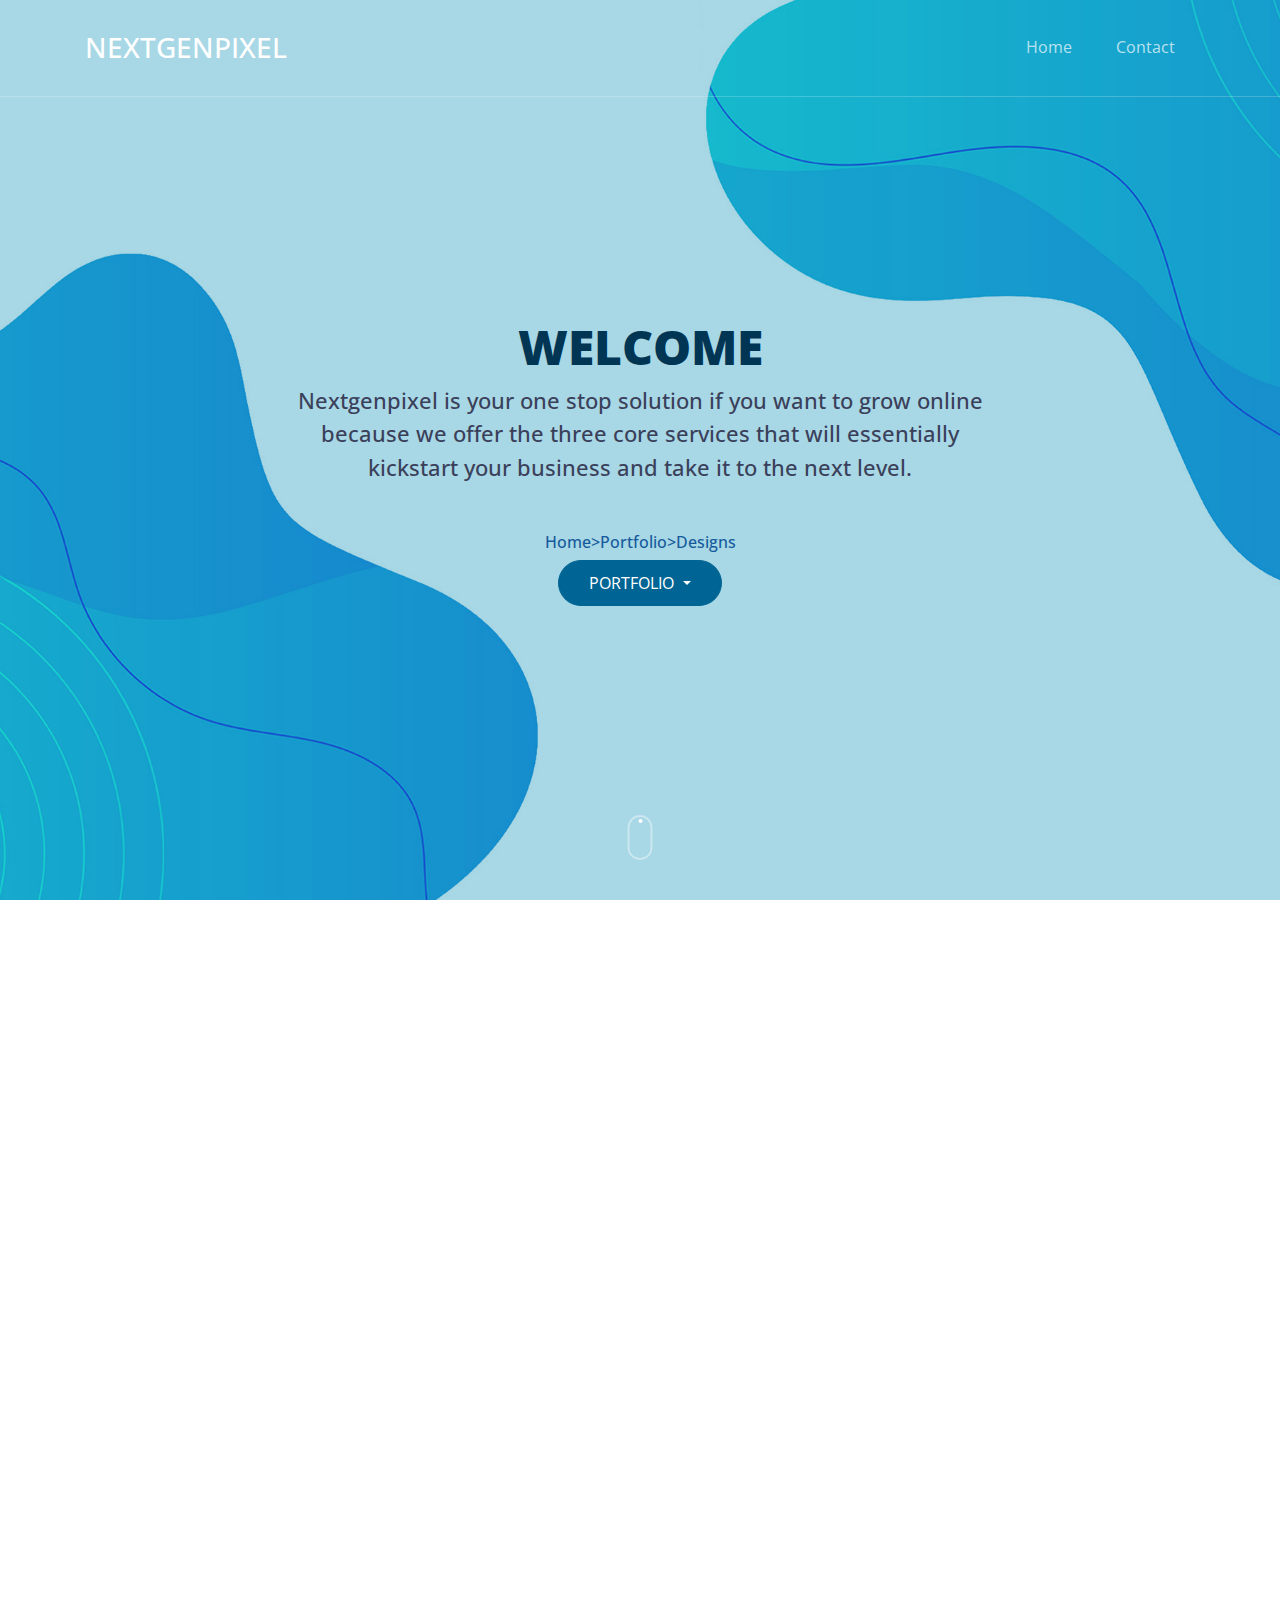
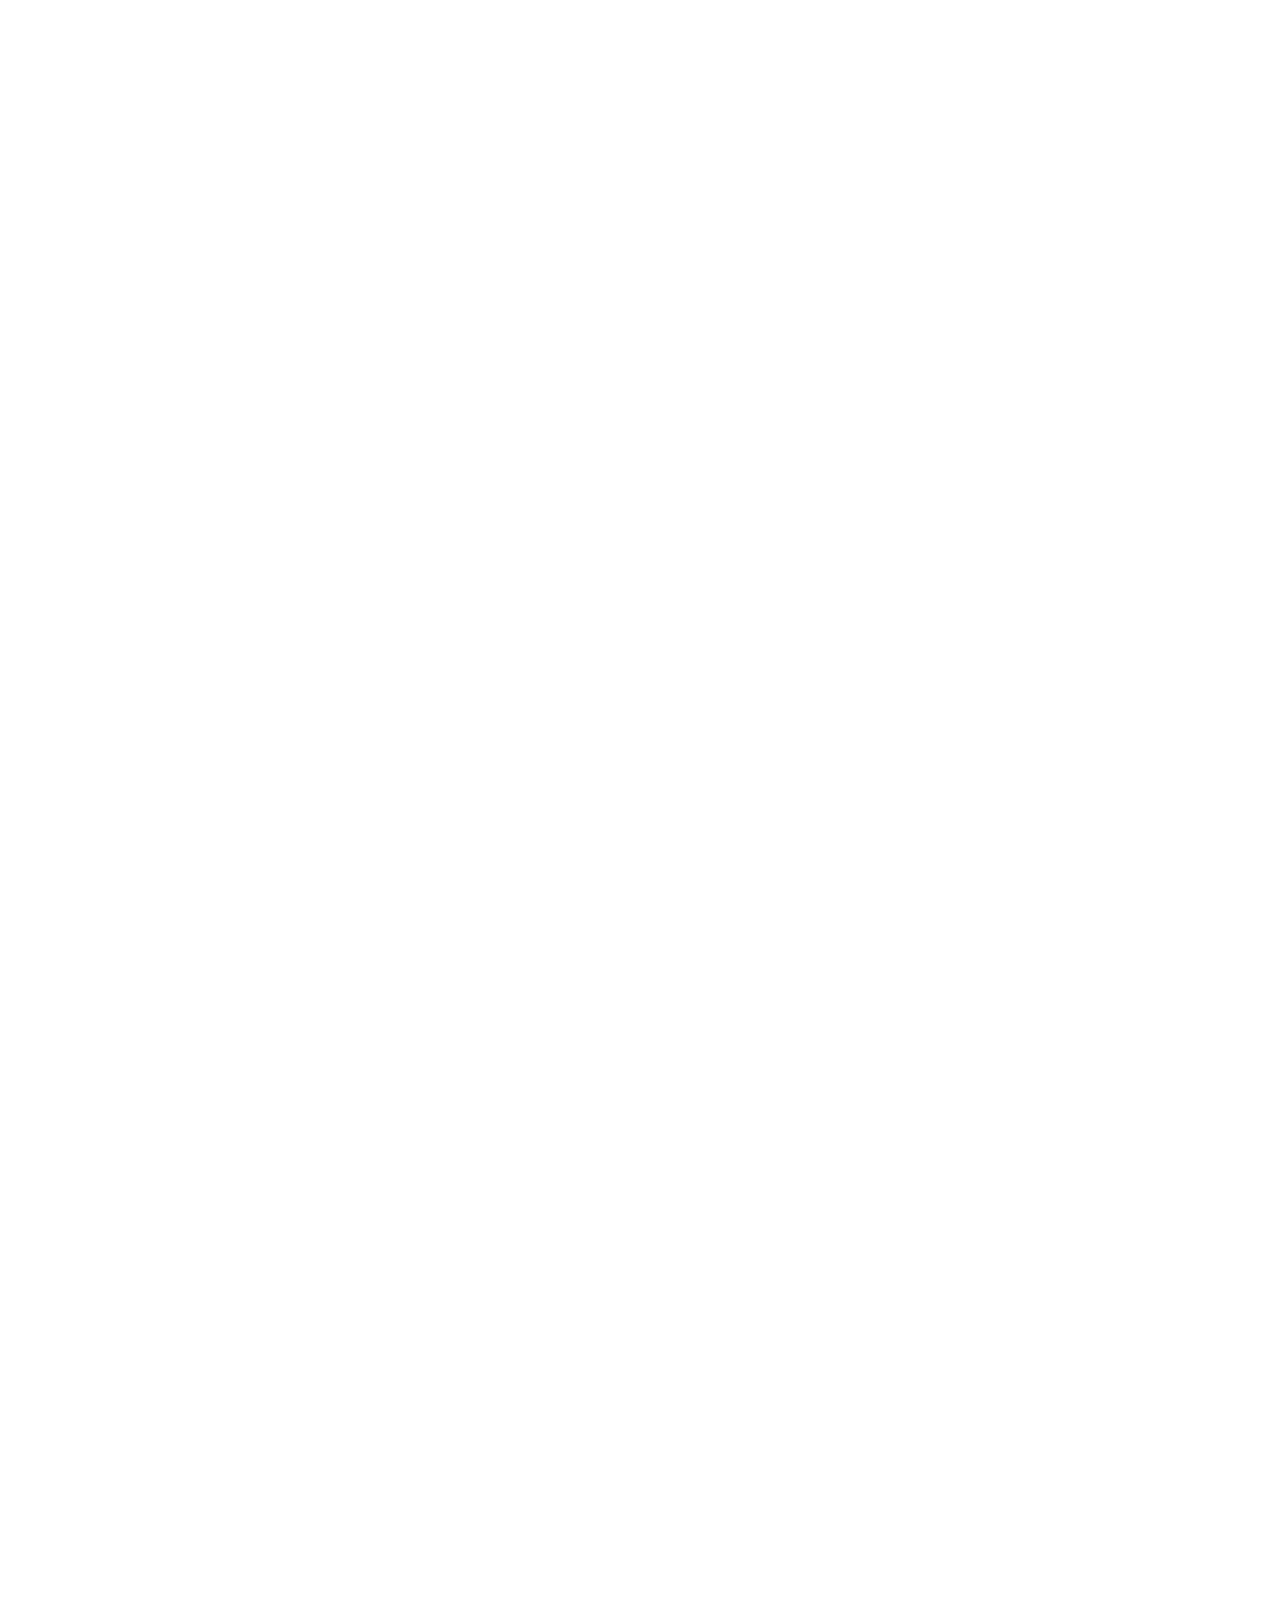
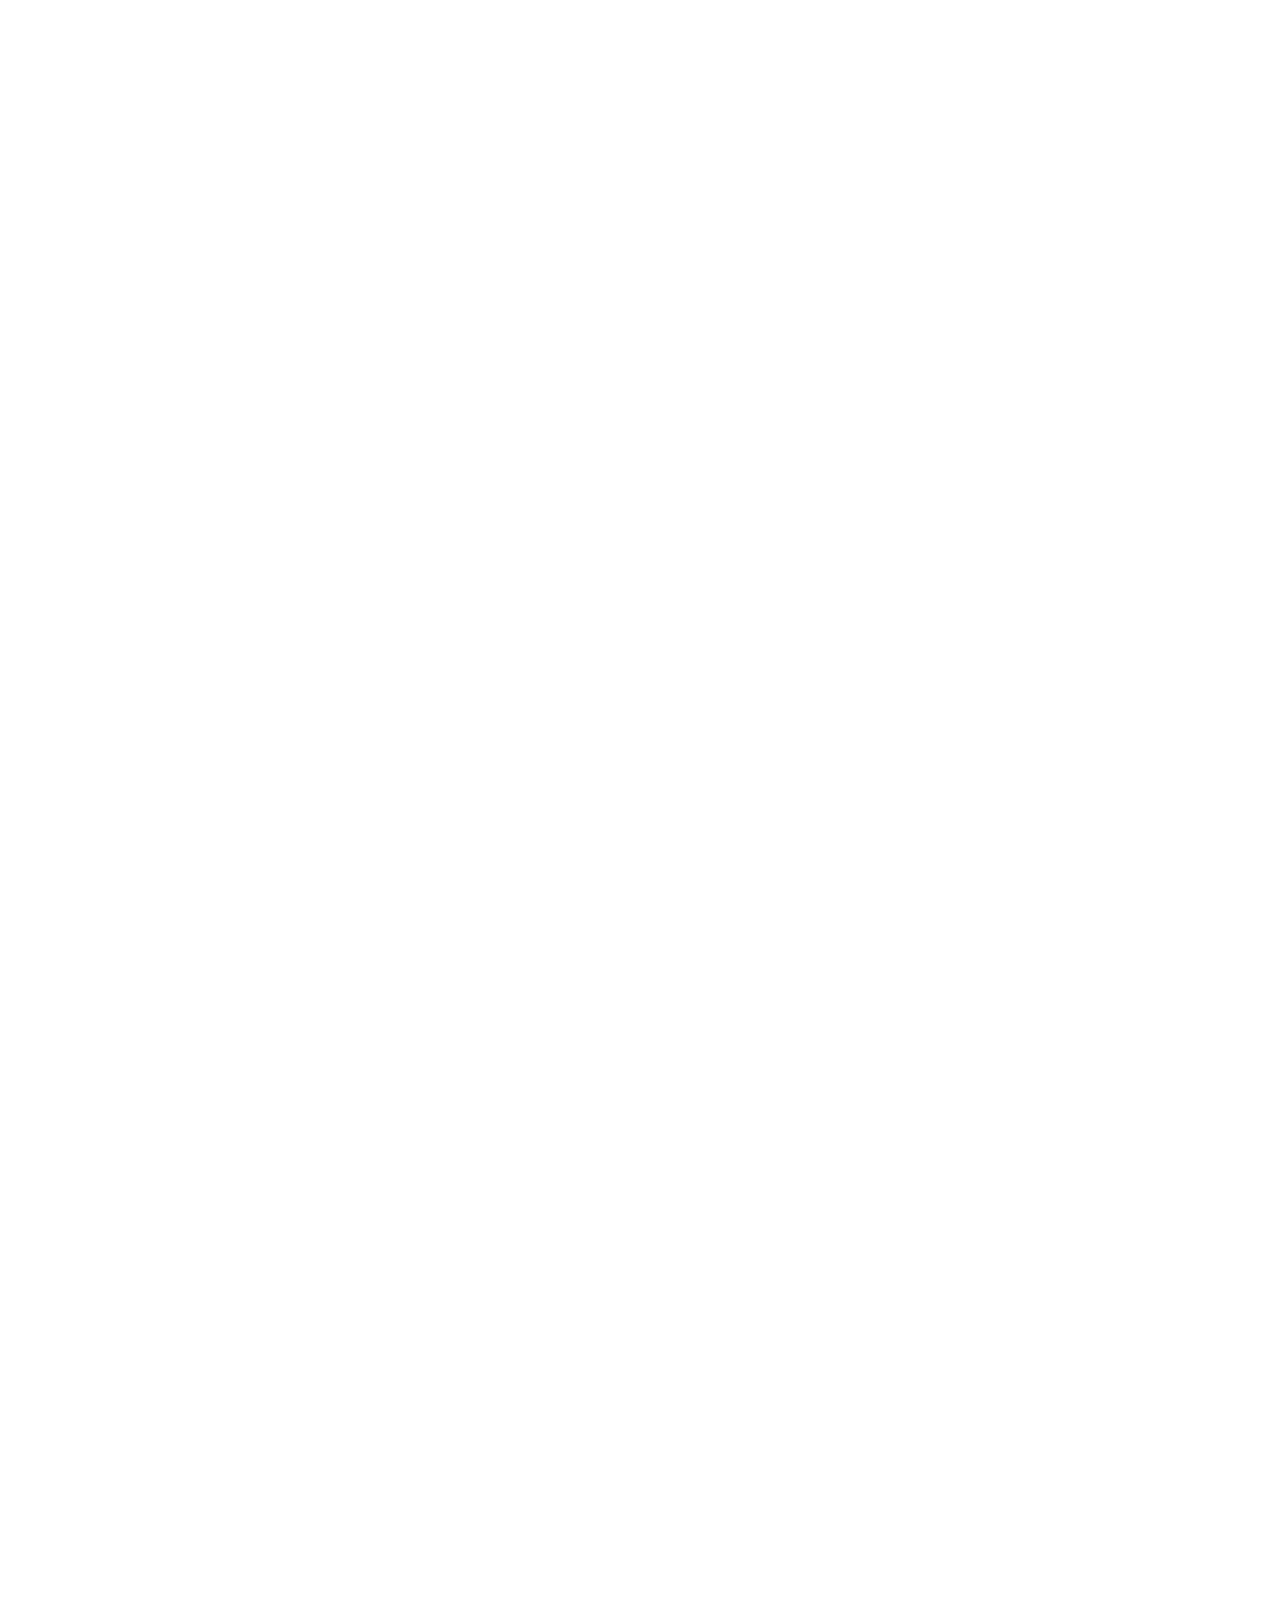
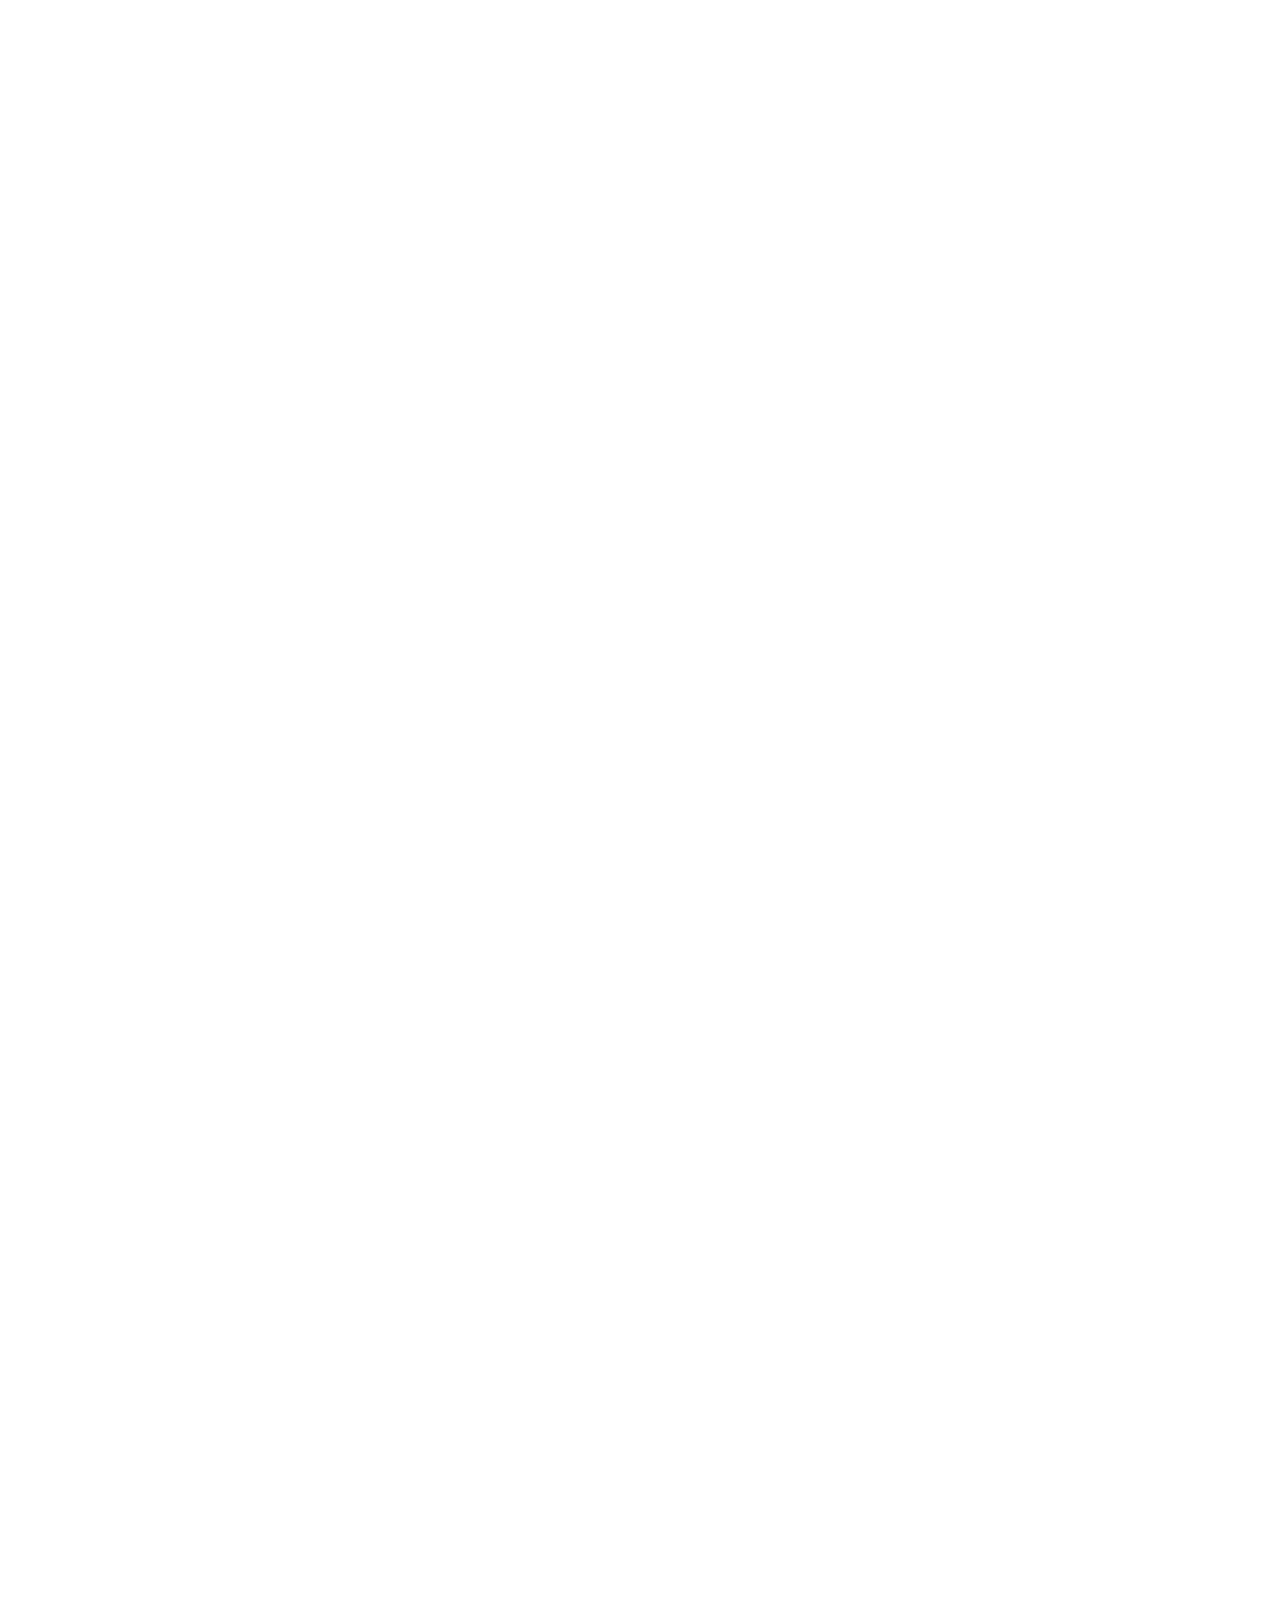
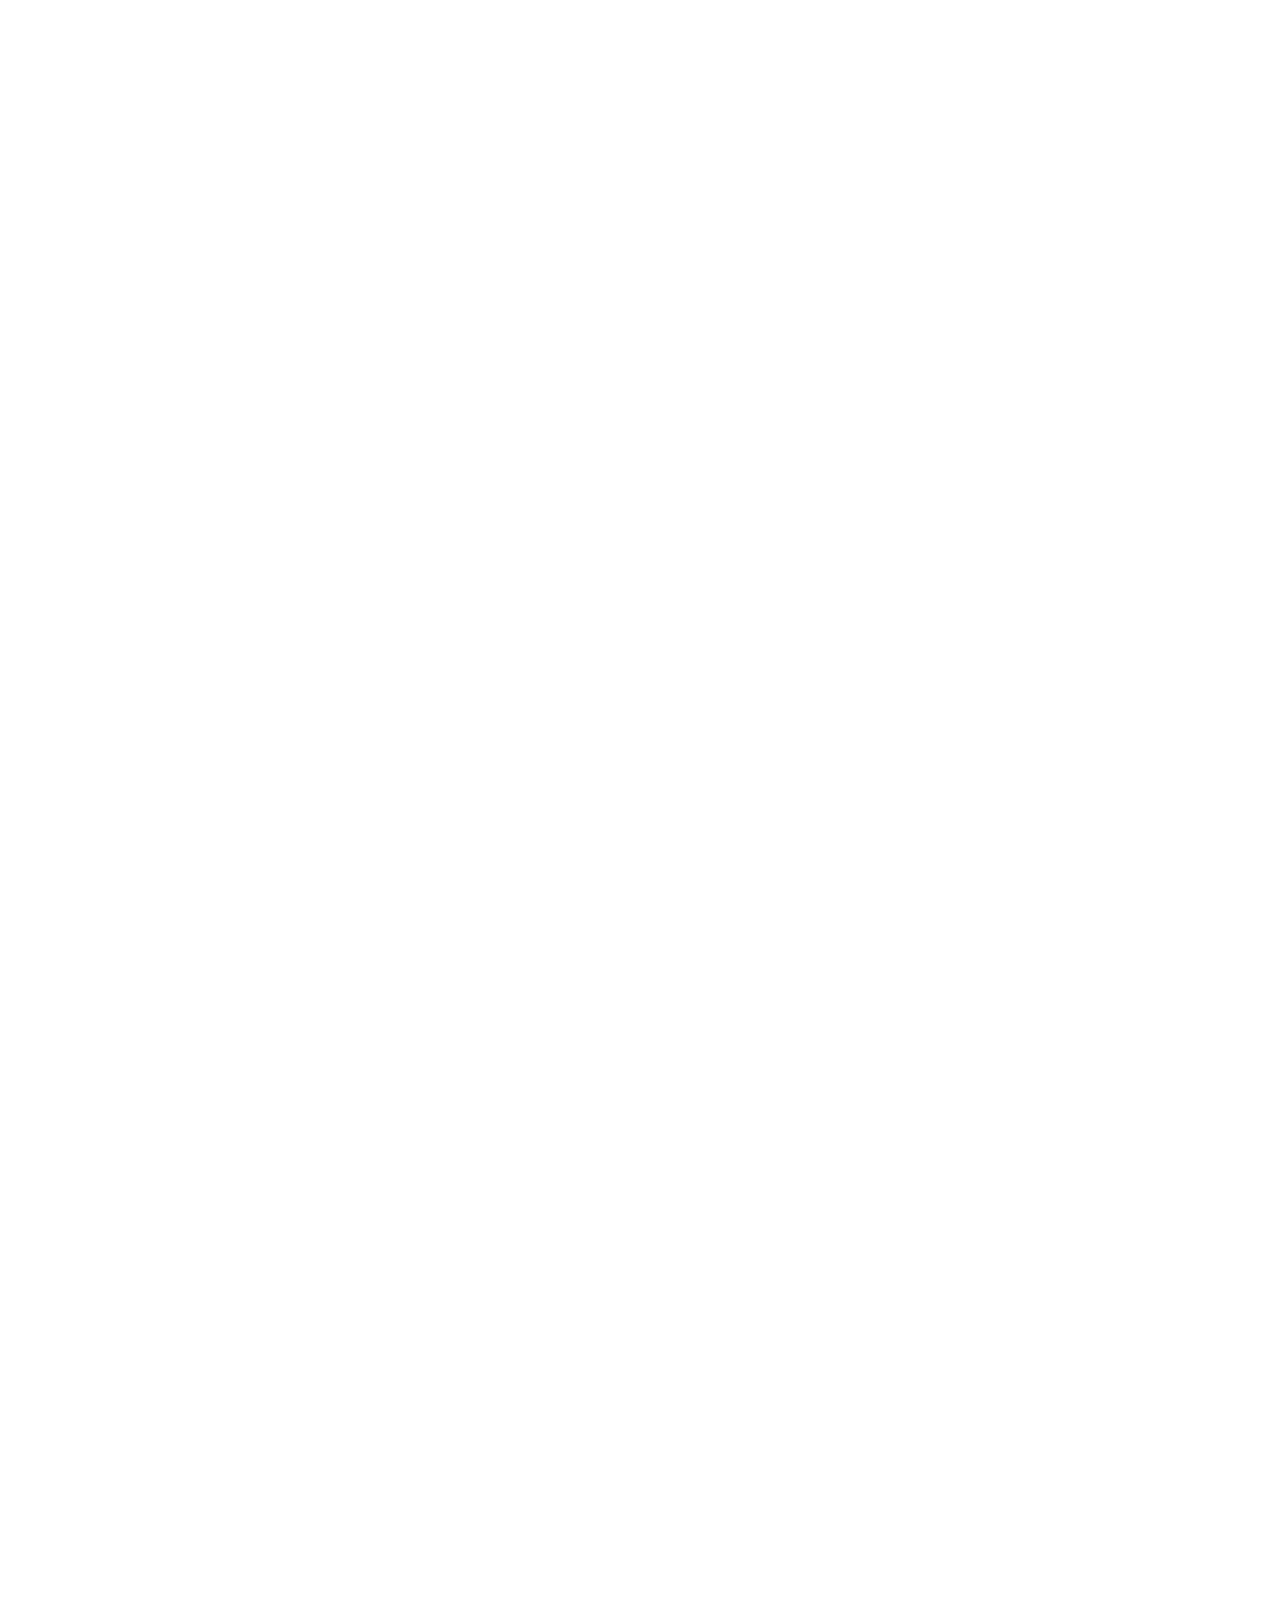
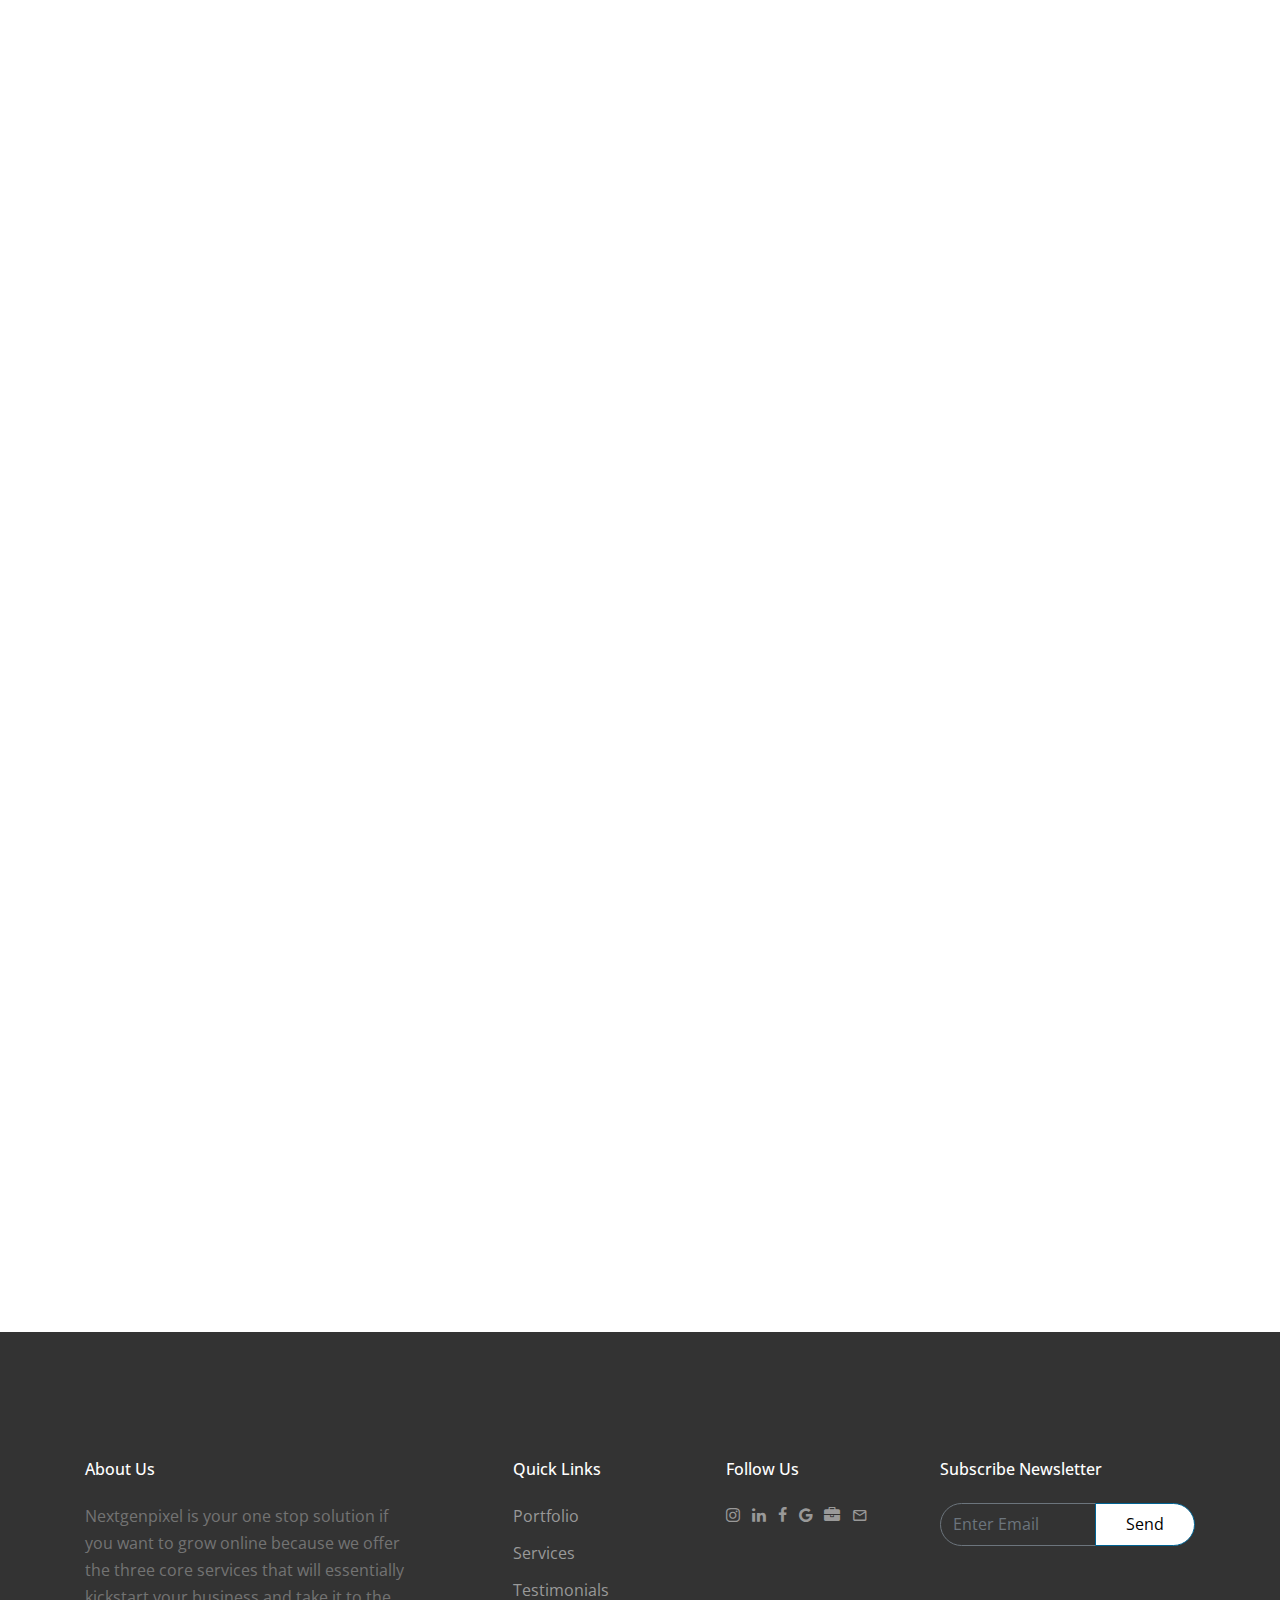
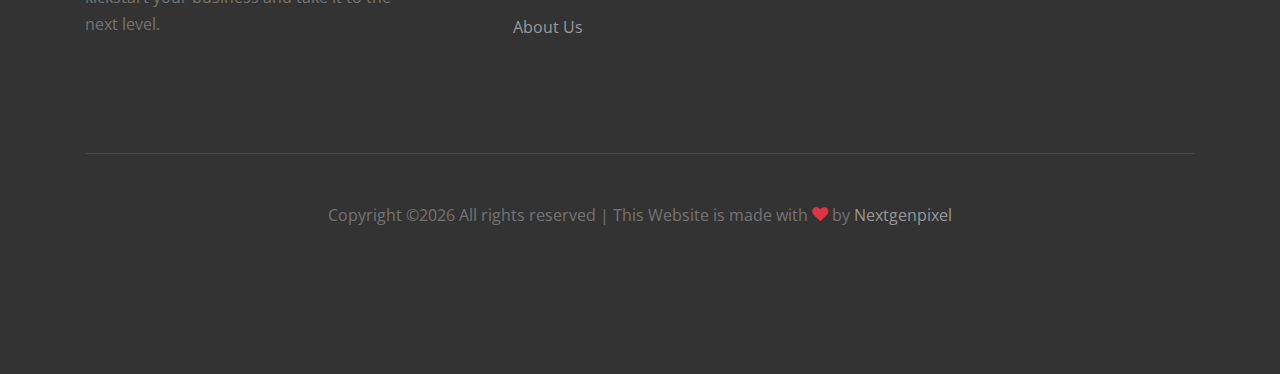
<file: design.html>
<!doctype html>
<html lang="en">
  <head>
    <title>Nextgenpixel-Get the Perfect Custom Design</title>
    <meta charset="utf-8">
    <meta name="viewport" content="width=device-width, initial-scale=1, shrink-to-fit=no">
    
    
    <link href="https://fonts.googleapis.com/css?family=Open+Sans:300,400,700" rel="stylesheet">
    <link rel="stylesheet" href="fonts/icomoon/style.css">

    <link rel="stylesheet" href="css/bootstrap.min.css">
    <link rel="stylesheet" href="css/jquery-ui.css">
    <link rel="stylesheet" href="css/owl.carousel.min.css">
    <link rel="stylesheet" href="css/owl.theme.default.min.css">
    <link rel="stylesheet" href="css/owl.theme.default.min.css">

    <link rel="stylesheet" href="css/jquery.fancybox.min.css">

    <link rel="stylesheet" href="css/bootstrap-datepicker.css">

    <link rel="stylesheet" href="fonts/flaticon/font/flaticon.css">

    <link rel="stylesheet" href="css/aos.css">

    <link rel="stylesheet" href="css/style.css">
    <link rel="shortcut icon" type="image/x-icon" href="images/1.png">
    <link rel="stylesheet" href="https://cdnjs.cloudflare.com/ajax/libs/font-awesome/4.7.0/css/font-awesome.min.css">


  </head>
  <body data-spy="scroll" data-target=".site-navbar-target" data-offset="300">
  

  


  <div class="site-wrap">

    <div class="site-mobile-menu site-navbar-target">
      <div class="site-mobile-menu-header">
        <div class="site-mobile-menu-close mt-3">
          <span class="icon-close2 js-menu-toggle"></span>
        </div>
      </div>
      <div class="site-mobile-menu-body"></div>
    </div>
   
    
    <header class="site-navbar py-4 js-sticky-header site-navbar-target" role="banner">

      <div class="container">
        <div class="row align-items-center">
          
          <div class="col-6 col-xl-2">
            <h1 class="mb-0 site-logo"><a href="index.html" class="h3 mb-0">NEXTGENPIXEL</a></h1>
          </div>

          <div class="col-12 col-md-10 d-none d-xl-block">
            <nav class="site-navigation position-relative text-right" role="navigation">

              <ul class="site-menu main-menu js-clone-nav mr-auto d-none d-lg-block">
                <li><a href="index.html" class="nav-link">Home</a></li>
              
               
               
              

                <li><a href="#contact-section" class="nav-link">Contact</a></li>
              </ul>
            </nav>
          </div>


          <div class="col-6 d-inline-block d-xl-none ml-md-0 py-3" style="position: relative; top: 3px;"><a href="#" class="site-menu-toggle js-menu-toggle float-right"><span class="icon-menu h3"></span></a></div>

        </div>
      </div>
      
    </header>

  
     
    <div class="site-blocks-cover overlay" style="background-image: url(images/hero_2.jpg);" data-aos="fade" id="home-section">

      <div class="container">
        <div class="row align-items-center justify-content-center">

          
          <div class="col-md-8 mt-lg-4 text-center">
            <h1 class="text-uppercase" data-aos="fade-up" style="color: #003554;">Welcome</h1>
            <p class="mb-5 desc"  data-aos="fade-up" data-aos-delay="100" style="color: #3A405A; font-weight: 500;" >Nextgenpixel is your one stop solution if you want to grow online because we offer the three core services that will essentially kickstart your business and take it to the next level.</p>
            <h6 class="text-bold-sm" style="color: rgb(21, 91, 156);" data-aos="fade-up">Home>Portfolio>Designs</h6>

            
            <div class="dropdown">
              <button class="btn btn-primary dropdown-toggle"  type="button" id="dropdownMenuButton" data-toggle="dropdown" aria-haspopup="true" aria-expanded="false">
                PORTFOLIO
              </button>
              <div class="dropdown-menu" aria-labelledby="dropdownMenuButton">
                <a class="dropdown-item" href="design.html">Designs</a>
                <a class="dropdown-item" href="videos.html">Videos</a>
                <a class="dropdown-item" href="website.html">Websites</a>
              </div>
            </div>

          </div>
            
        </div>
      </div>

      <a href="#about-section" class="mouse smoothscroll">
        <span class="mouse-icon">
          <span class="mouse-wheel"></span>
        </span>
      </a>
    </div>  

     

       

      
    

    <section class="site-section" id="blog-section">
      <div class="container">
        <div class="row mb-5">
          <div class="col-12 text-center" data-aos="fade">
            <h2 class="section-title mb-3">Glimpse of my Designing work</h2>
          </div>
        </div>

        <div class="row">
          <div class="col-md-6 col-lg-4 mb-4 mb-lg-4" data-aos="fade-up" data-aos-delay="">
            <div class="h-entry">
            
                <img src="design-images/4.jpg" alt="Image" class="img-fluid">
              </a>
            
            </div> 
          </div>
          <div class="col-md-6 col-lg-4 mb-4 mb-lg-4" data-aos="fade-up" data-aos-delay="100">
            <div class="h-entry">
             
                <img src="design-images/6.jpg" alt="Image" class="img-fluid">
              </a>
           
            </div>
          </div>
          <div class="col-md-6 col-lg-4 mb-4 mb-lg-4" data-aos="fade-up" data-aos-delay="200">
            <div class="h-entry">
           
                <img src="design-images/3.jpg" alt="Image" class="img-fluid">
              </a>
         
            </div> 
          </div>
          <div class="col-md-6 col-lg-4 mb-4 mb-lg-4" data-aos="fade-up" data-aos-delay="200">
            <div class="h-entry">
           
                <img src="design-images/1.jpg" alt="Image" class="img-fluid">
              </a>
         
            </div> 
          </div>
          <div class="col-md-6 col-lg-4 mb-4 mb-lg-4" data-aos="fade-up" data-aos-delay="200">
            <div class="h-entry">
           
                <img src="design-images/5.jpg" alt="Image" class="img-fluid">
              </a>
         
            </div> 
          </div>
          <div class="col-md-6 col-lg-4 mb-4 mb-lg-4" data-aos="fade-up" data-aos-delay="200">
            <div class="h-entry">
           
                <img src="design-images/9.jpg" alt="Image" class="img-fluid">
              </a>
         
            </div> 
          </div>
          <div class="col-md-6 col-lg-4 mb-4 mb-lg-4" data-aos="fade-up" data-aos-delay="200">
            <div class="h-entry">
           
                <img src="design-images/7.jpg" alt="Image" class="img-fluid">
              </a>
         
            </div> 
          </div>
          <div class="col-md-6 col-lg-4 mb-4 mb-lg-4" data-aos="fade-up" data-aos-delay="200">
            <div class="h-entry">
           
                <img src="design-images/2.jpg" alt="Image" class="img-fluid">
              </a>
         
            </div> 
          </div>
          <div class="col-md-6 col-lg-4 mb-4 mb-lg-4" data-aos="fade-up" data-aos-delay="200">
            <div class="h-entry">
           
                <img src="design-images/10.jpg" alt="Image" class="img-fluid">
              </a>
         
            </div> 
          </div>
          <div class="col-md-6 col-lg-4 mb-4 mb-lg-4" data-aos="fade-up" data-aos-delay="200">
            <div class="h-entry">
           
                <img src="design-images/11.jpg" alt="Image" class="img-fluid">
              </a>
         
            </div> 
          </div>
          <div class="col-md-6 col-lg-4 mb-4 mb-lg-4" data-aos="fade-up" data-aos-delay="200">
            <div class="h-entry">
           
                <img src="design-images/13.jpg" alt="Image" class="img-fluid">
              </a>
         
            </div> 
          </div>
          <div class="col-md-6 col-lg-4 mb-4 mb-lg-4" data-aos="fade-up" data-aos-delay="200">
            <div class="h-entry">
           
                <img src="design-images/14.jpg" alt="Image" class="img-fluid">
              </a>
         
            </div> 
          </div>

          <div class="col-md-6 col-lg-4 mb-4 mb-lg-4" data-aos="fade-up" data-aos-delay="">
            <div class="h-entry">
            
                <img src="design-images/15.jpg" alt="Image" class="img-fluid">
              </a>
            
            </div> 
          </div>
          <div class="col-md-6 col-lg-4 mb-4 mb-lg-4" data-aos="fade-up" data-aos-delay="100">
            <div class="h-entry">
             
                <img src="design-images/16.jpg" alt="Image" class="img-fluid">
              </a>
           
            </div>
          </div>
          <div class="col-md-6 col-lg-4 mb-4 mb-lg-4" data-aos="fade-up" data-aos-delay="200">
            <div class="h-entry">
           
                <img src="design-images/17.jpg" alt="Image" class="img-fluid">
              </a>
         
            </div> 
          </div>
          <div class="col-md-6 col-lg-4 mb-4 mb-lg-4" data-aos="fade-up" data-aos-delay="200">
            <div class="h-entry">
           
                <img src="design-images/18.jpg" alt="Image" class="img-fluid">
              </a>
         
            </div> 
          </div>
          <div class="col-md-6 col-lg-4 mb-4 mb-lg-4" data-aos="fade-up" data-aos-delay="200">
            <div class="h-entry">
           
                <img src="design-images/19.jpg" alt="Image" class="img-fluid">
              </a>
         
            </div> 
          </div>
          <div class="col-md-6 col-lg-4 mb-4 mb-lg-4" data-aos="fade-up" data-aos-delay="200">
            <div class="h-entry">
           
                <img src="design-images/20.jpg" alt="Image" class="img-fluid">
              </a>
         
            </div> 
          </div>
          <div class="col-md-6 col-lg-4 mb-4 mb-lg-4" data-aos="fade-up" data-aos-delay="200">
            <div class="h-entry">
           
                <img src="design-images/21.jpg" alt="Image" class="img-fluid">
              </a>
         
            </div> 
          </div>
          <div class="col-md-6 col-lg-4 mb-4 mb-lg-4" data-aos="fade-up" data-aos-delay="200">
            <div class="h-entry">
           
                <img src="design-images/23.jpg" alt="Image" class="img-fluid">
              </a>
         
            </div> 
          </div>
          <div class="col-md-6 col-lg-4 mb-4 mb-lg-4" data-aos="fade-up" data-aos-delay="200">
            <div class="h-entry">
           
                <img src="design-images/24.jpg" alt="Image" class="img-fluid">
              </a>
         
            </div> 
          </div>
          <div class="col-md-6 col-lg-4 mb-4 mb-lg-4" data-aos="fade-up" data-aos-delay="200">
            <div class="h-entry">
           
                <img src="design-images/25.jpg" alt="Image" class="img-fluid">
              </a>
         
            </div> 
          </div>
          <div class="col-md-6 col-lg-4 mb-4 mb-lg-4" data-aos="fade-up" data-aos-delay="200">
            <div class="h-entry">
           
                <img src="design-images/26.jpg" alt="Image" class="img-fluid">
              </a>
         
            </div> 
          </div>
          <div class="col-md-6 col-lg-4 mb-4 mb-lg-4" data-aos="fade-up" data-aos-delay="200">
            <div class="h-entry">
           
                <img src="design-images/27.jpg" alt="Image" class="img-fluid">
              </a>
         
            </div> 
          </div>

          <div class="col-md-6 col-lg-4 mb-4 mb-lg-4" data-aos="fade-up" data-aos-delay="">
            <div class="h-entry">
            
                <img src="design-images/28.jpg" alt="Image" class="img-fluid">
              </a>
            
            </div> 
          </div>
          <div class="col-md-6 col-lg-4 mb-4 mb-lg-4" data-aos="fade-up" data-aos-delay="100">
            <div class="h-entry">
             
                <img src="design-images/29.jpg" alt="Image" class="img-fluid">
              </a>
           
            </div>
          </div>
          <div class="col-md-6 col-lg-4 mb-4 mb-lg-4" data-aos="fade-up" data-aos-delay="200">
            <div class="h-entry">
           
                <img src="design-images/30.jpg" alt="Image" class="img-fluid">
              </a>
         
            </div> 
          </div>
          <div class="col-md-6 col-lg-4 mb-4 mb-lg-4" data-aos="fade-up" data-aos-delay="200">
            <div class="h-entry">
           
                <img src="design-images/30-1.jpg" alt="Image" class="img-fluid">
              </a>
         
            </div> 
          </div>
          <div class="col-md-6 col-lg-4 mb-4 mb-lg-4" data-aos="fade-up" data-aos-delay="200">
            <div class="h-entry">
           
                <img src="design-images/31.jpg" alt="Image" class="img-fluid">
              </a>
         
            </div> 
          </div>
          <div class="col-md-6 col-lg-4 mb-4 mb-lg-4" data-aos="fade-up" data-aos-delay="200">
            <div class="h-entry">
           
                <img src="design-images/33.jpg" alt="Image" class="img-fluid">
              </a>
         
            </div> 
          </div>
          <div class="col-md-6 col-lg-4 mb-4 mb-lg-4" data-aos="fade-up" data-aos-delay="200">
            <div class="h-entry">
           
                <img src="design-images/32.jpg" alt="Image" class="img-fluid">
              </a>
         
            </div> 
          </div>
          <div class="col-md-6 col-lg-4 mb-4 mb-lg-4" data-aos="fade-up" data-aos-delay="200">
            <div class="h-entry">
           
                <img src="design-images/34.jpg" alt="Image" class="img-fluid">
              </a>
         
            </div> 
          </div>
          <div class="col-md-6 col-lg-4 mb-4 mb-lg-4" data-aos="fade-up" data-aos-delay="200">
            <div class="h-entry">
           
                <img src="design-images/35.jpg" alt="Image" class="img-fluid">
              </a>
         
            </div> 
          </div>
          <div class="col-md-6 col-lg-4 mb-4 mb-lg-4" data-aos="fade-up" data-aos-delay="200">
            <div class="h-entry">
           
                <img src="design-images/36.jpg" alt="Image" class="img-fluid">
              </a>
         
            </div> 
          </div>
          <div class="col-md-6 col-lg-4 mb-4 mb-lg-4" data-aos="fade-up" data-aos-delay="200">
            <div class="h-entry">
           
                <img src="design-images/37.jpg" alt="Image" class="img-fluid">
              </a>
         
            </div> 
          </div>
          <div class="col-md-6 col-lg-4 mb-4 mb-lg-4" data-aos="fade-up" data-aos-delay="200">
            <div class="h-entry">
           
                <img src="design-images/38.jpg" alt="Image" class="img-fluid">
              </a>
         
            </div> 
          </div>

          <div class="col-md-6 col-lg-4 mb-4 mb-lg-4" data-aos="fade-up" data-aos-delay="">
            <div class="h-entry">
            
                <img src="design-images/39.jpg" alt="Image" class="img-fluid">
              </a>
            
            </div> 
          </div>
          <div class="col-md-6 col-lg-4 mb-4 mb-lg-4" data-aos="fade-up" data-aos-delay="100">
            <div class="h-entry">
             
                <img src="design-images/40.jpg" alt="Image" class="img-fluid">
              </a>
           
            </div>
          </div>
          <div class="col-md-6 col-lg-4 mb-4 mb-lg-4" data-aos="fade-up" data-aos-delay="200">
            <div class="h-entry">
           
                <img src="design-images/41.jpg" alt="Image" class="img-fluid">
              </a>
         
            </div> 
          </div>
          <div class="col-md-6 col-lg-4 mb-4 mb-lg-4" data-aos="fade-up" data-aos-delay="200">
            <div class="h-entry">
           
                <img src="design-images/42.jpg" alt="Image" class="img-fluid">
              </a>
         
            </div> 
          </div>
          <div class="col-md-6 col-lg-4 mb-4 mb-lg-4" data-aos="fade-up" data-aos-delay="200">
            <div class="h-entry">
           
                <img src="design-images/43.jpg" alt="Image" class="img-fluid">
              </a>
         
            </div> 
          </div>
          <div class="col-md-6 col-lg-4 mb-4 mb-lg-4" data-aos="fade-up" data-aos-delay="200">
            <div class="h-entry">
           
                <img src="design-images/44.jpg" alt="Image" class="img-fluid">
              </a>
         
            </div> 
          </div>
          <div class="col-md-6 col-lg-4 mb-4 mb-lg-4" data-aos="fade-up" data-aos-delay="200">
            <div class="h-entry">
           
                <img src="design-images/45.jpg" alt="Image" class="img-fluid">
              </a>
         
            </div> 
          </div>
          <div class="col-md-6 col-lg-4 mb-4 mb-lg-4" data-aos="fade-up" data-aos-delay="200">
            <div class="h-entry">
           
                <img src="design-images/46.jpg" alt="Image" class="img-fluid">
              </a>
         
            </div> 
          </div>
          <div class="col-md-6 col-lg-4 mb-4 mb-lg-4" data-aos="fade-up" data-aos-delay="200">
            <div class="h-entry">
           
                <img src="design-images/47.jpg" alt="Image" class="img-fluid">
              </a>
         
            </div> 
          </div>
          <div class="col-md-6 col-lg-4 mb-4 mb-lg-4" data-aos="fade-up" data-aos-delay="200">
            <div class="h-entry">
           
                <img src="design-images/48.jpg" alt="Image" class="img-fluid">
              </a>
         
            </div> 
          </div>
          <div class="col-md-6 col-lg-4 mb-4 mb-lg-4" data-aos="fade-up" data-aos-delay="200">
            <div class="h-entry">
           
                <img src="design-images/49.jpg" alt="Image" class="img-fluid">
              </a>
         
            </div> 
          </div>
          <div class="col-md-6 col-lg-4 mb-4 mb-lg-4" data-aos="fade-up" data-aos-delay="200">
            <div class="h-entry">
           
                <img src="design-images/50.jpg" alt="Image" class="img-fluid">
              </a>
         
            </div> 
          </div>
          <div class="col-md-6 col-lg-4 mb-4 mb-lg-4" data-aos="fade-up" data-aos-delay="200">
            <div class="h-entry">
           
                <img src="design-images/51.jpg" alt="Image" class="img-fluid">
              </a>
         
            </div> 
          </div>
          <div class="col-md-6 col-lg-4 mb-4 mb-lg-4" data-aos="fade-up" data-aos-delay="200">
            <div class="h-entry">
           
                <img src="design-images/52.jpg" alt="Image" class="img-fluid">
              </a>
         
            </div> 
          </div>
          <div class="col-md-6 col-lg-4 mb-4 mb-lg-4" data-aos="fade-up" data-aos-delay="200">
            <div class="h-entry">
           
                <img src="design-images/59.jpg" alt="Image" class="img-fluid">
              </a>
         
            </div> 
          </div>
          <div class="col-md-6 col-lg-4 mb-4 mb-lg-4" data-aos="fade-up" data-aos-delay="200">
            <div class="h-entry">
           
                <img src="design-images/60.jpg" alt="Image" class="img-fluid">
              </a>
         
            </div> 
          </div>
          <div class="col-md-6 col-lg-4 mb-4 mb-lg-4" data-aos="fade-up" data-aos-delay="200">
            <div class="h-entry">
           
                <img src="design-images/61.jpg" alt="Image" class="img-fluid">
              </a>
         
            </div> 
          </div>
          <div class="col-md-6 col-lg-4 mb-4 mb-lg-4" data-aos="fade-up" data-aos-delay="200">
            <div class="h-entry">
           
                <img src="design-images/62.jpg" alt="Image" class="img-fluid">
              </a>
         
            </div> 
          </div>
          <div class="col-md-6 col-lg-4 mb-4 mb-lg-4" data-aos="fade-up" data-aos-delay="200">
            <div class="h-entry">
           
                <img src="design-images/63.jpg" alt="Image" class="img-fluid">
              </a>
         
            </div> 
          </div>
          <div class="col-md-6 col-lg-4 mb-4 mb-lg-4" data-aos="fade-up" data-aos-delay="200">
            <div class="h-entry">
           
                <img src="design-images/64.jpg" alt="Image" class="img-fluid">
              </a>
         
            </div> 
          </div>
          <div class="col-md-6 col-lg-4 mb-4 mb-lg-4" data-aos="fade-up" data-aos-delay="200">
            <div class="h-entry">
           
                <img src="design-images/65.jpg" alt="Image" class="img-fluid">
              </a>
         
            </div> 
          </div>
          




























        </div>
        
        







        
        
          
          
          
        </div>

      </div>
    </section>

   


    <section class="site-section bg-light" id="contact-section" data-aos="fade">
      <div class="container">
        <div class="row mb-5">
          <div class="col-12 text-center">
            <h2 class="section-title mb-3">Contact Us</h2>
          </div>
        </div>
        <div class="row mb-5">
          


          <div class="col-md-4 text-center">
            <p class="mb-4">
              <span class="icon-room d-block h4 text-primary"></span>
              <span>India, Mumbai-401209</span>
            </p>
          </div>
          <div class="col-md-4 text-center">
            <p class="mb-4">
              <span class="icon-phone d-block h4 text-primary"></span>
              <a href="#">+1 9503182793</a>
            </p>
          </div>
          <div class="col-md-4 text-center">
            <p class="mb-0">
              <span class="icon-mail_outline d-block h4 text-primary"></span>
              <a href="#">official.nextgenpixel@gmail.com</a>
            </p>
          </div>
        </div>
        <div class="row">
          <div class="col-md-12 mb-5">

            

            
          </div>
          
        </div>
      </div>
    </section>

    

    




    <footer class="site-footer">
      <div class="container">
        <div class="row">
          <div class="col-md-9">
            <div class="row">
              <div class="col-md-5">
                <h2 class="footer-heading mb-4">About Us</h2>
                <p>Nextgenpixel is your one stop solution if you want to grow online because we offer the three core services that will essentially kickstart your business and take it to the next level.</p>
              </div>
              <div class="col-md-3 ml-auto">
                <h2 class="footer-heading mb-4">Quick Links</h2>
                <ul class="list-unstyled">
                  <li><a href="#about-section" class="smoothscroll">Portfolio</a></li>
                  <li><a href="#services-section" class="smoothscroll">Services</a></li>
                  <li><a href="#testimonials-section" class="smoothscroll">Testimonials</a></li>
                  <li><a href="#contact-section" class="smoothscroll">About Us</a></li>
                </ul>
              </div>
              <div class="col-md-3">
                <h2 class="footer-heading mb-4">Follow Us</h2>
                <a href="https://www.instagram.com/nextgenpixel/" target="_blank" class="pl-0 pr-1"><span class="icon-instagram"></span></a>
                <a href="https://in.linkedin.com/in/rajkamalgautam" target="_blank" class="pl-1 pr-1"><span class="icon-linkedin"></span></a>
                <a href="https://www.facebook.com/nextgenpixel.official" target="_blank" class="pl-1 pr-1"><span class="icon-facebook"></span></a>
                <a href="https://www.google.com/search?q=Nextgenpixel&oq=NEx&aqs=chrome.0.69i59j69i60j69i61l2j69i60j69i57j0i273.812j1j4&sourceid=chrome&ie=UTF-8" target="_blank" class="pl-1 pr-1"><span class="icon-google"></span></a>
               <a href="https://www.justdial.com/Mumbai/Nextgenpixel-Vasai-East/022PXX22-XX22-210124172511-H3Z5_BZDET" target="_blank" class="pl-1 pr-1"><span class="icon-briefcase"></span></a>
                <a href="mailto:rajkamalgautam2001@gmail.com" target="_blank" class="pl-1 pr-1"><span class="icon-mail_outline"></span></a>
              </div>
            </div>
          </div>
          <div class="col-md-3">
            <h2 class="footer-heading mb-4">Subscribe Newsletter</h2>
            <form action="mailto:rajkamalgautam2001@gmail.com" method="post" class="footer-subscribe">
              <div class="input-group mb-3">
                <input type="text" class="form-control border-secondary text-white bg-transparent" placeholder="Enter Email" aria-label="Enter Email" aria-describedby="button-addon2">
                <div class="input-group-append">
                  <button class="btn btn-primary text-black" type="button" id="button-addon2">Send</button>
                </div>
              </div>
            </form>
          </div>
        </div>
        <div class="row pt-5 mt-5 text-center">
          <div class="col-md-12">
            <div class="border-top pt-5">
              <p>
          
            Copyright &copy;<script>document.write(new Date().getFullYear());</script> All rights reserved | This Website is made with <i class="icon-heart text-danger" aria-hidden="true"></i> by <a href="https://www.google.com/search?q=Nextgenpixel&oq=ne&aqs=chrome.1.69i60j69i59j69i60l3j69i59j69i57.1405j0j1&sourceid=chrome&ie=UTF-8" target="_blank" >Nextgenpixel</a>
           
            </p>
        
            </div>
          </div>
          
        </div>
      </div>
    </footer>

  </div> <!-- .site-wrap -->

  <script src="js/jquery-3.3.1.min.js"></script>
  <script src="js/jquery-ui.js"></script>
  <script src="js/popper.min.js"></script>
  <script src="js/bootstrap.min.js"></script>
  <script src="js/owl.carousel.min.js"></script>
  <script src="js/jquery.countdown.min.js"></script>
  <script src="js/jquery.easing.1.3.js"></script>
  <script src="js/aos.js"></script>
  <script src="js/jquery.fancybox.min.js"></script>
  <script src="js/jquery.sticky.js"></script>
  <script src="js/isotope.pkgd.min.js"></script>

  
  <script src="js/main.js"></script>
    
  </body>
</html>
</file>
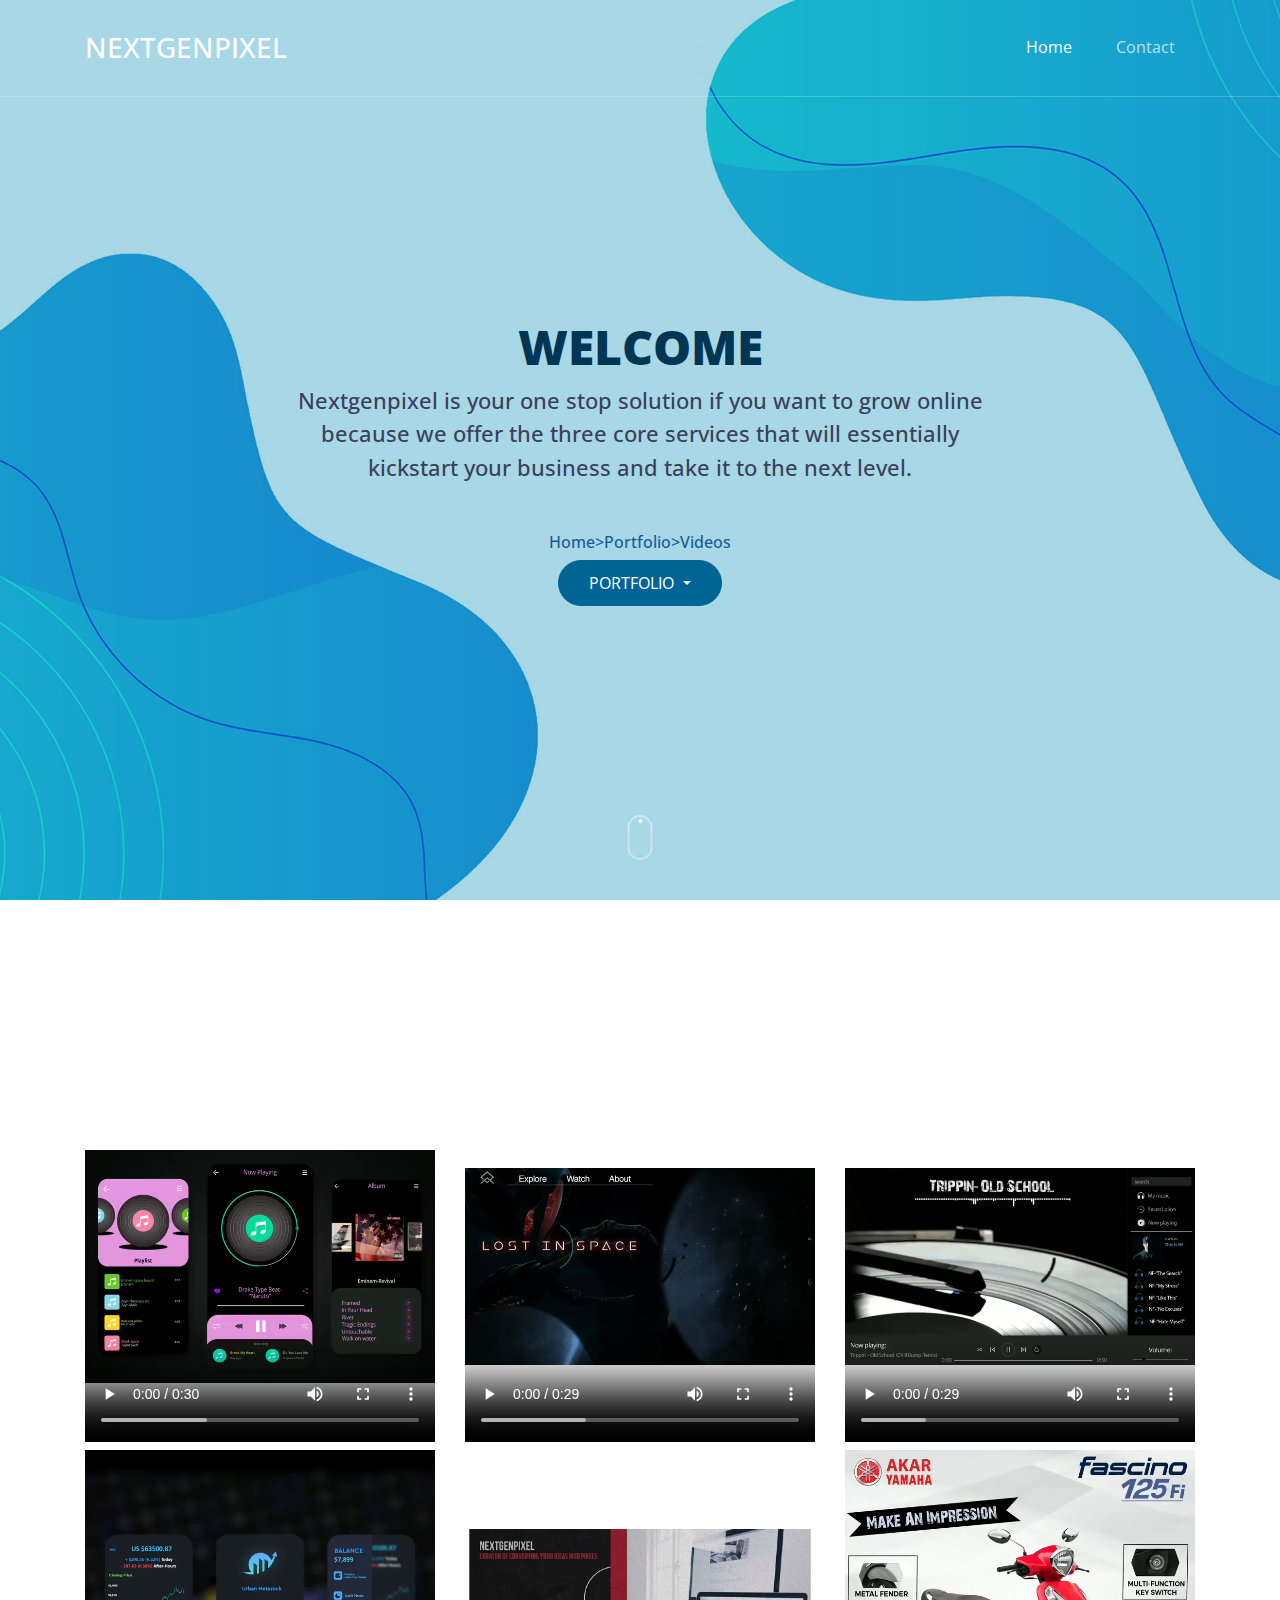
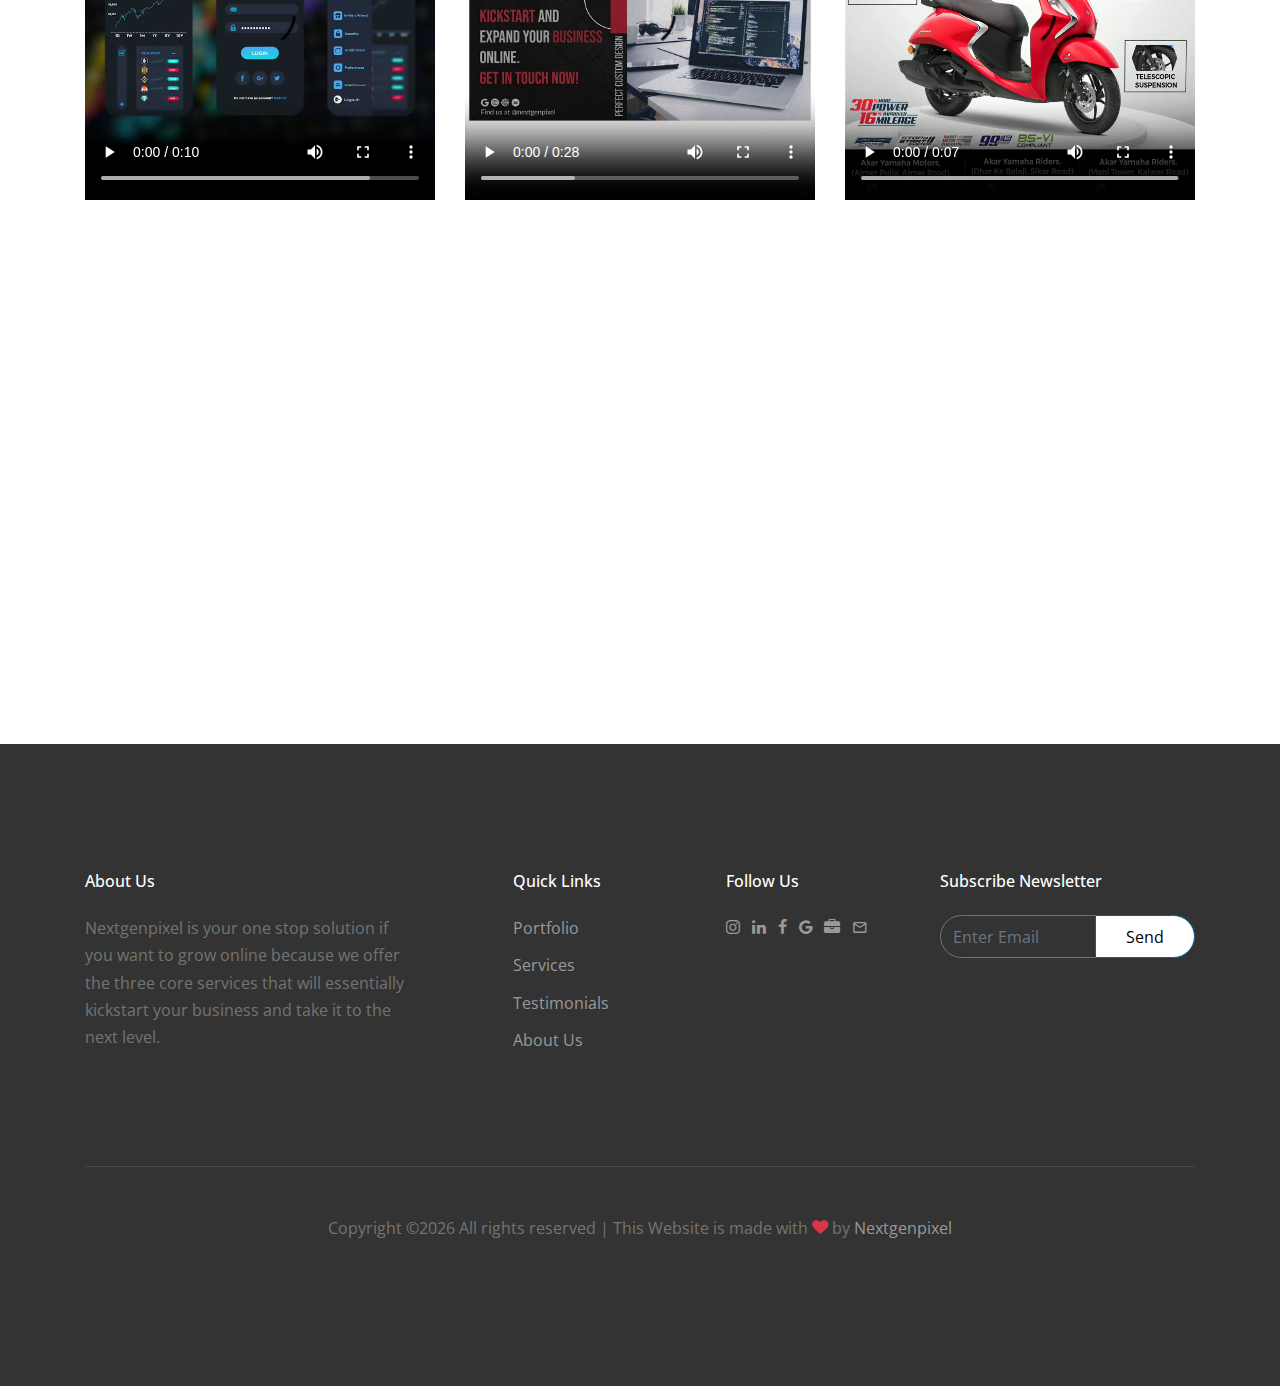
<file: videos.html>
<!doctype html>
<html lang="en">
  <head>
    <title>Nextgenpixel-Get the Perfect Custom Design</title>
    <meta charset="utf-8">
    <meta name="viewport" content="width=device-width, initial-scale=1, shrink-to-fit=no">
    
    
    <link href="https://fonts.googleapis.com/css?family=Open+Sans:300,400,700" rel="stylesheet">
    <link rel="stylesheet" href="fonts/icomoon/style.css">

    <link rel="stylesheet" href="css/bootstrap.min.css">
    <link rel="stylesheet" href="css/jquery-ui.css">
    <link rel="stylesheet" href="css/owl.carousel.min.css">
    <link rel="stylesheet" href="css/owl.theme.default.min.css">
    <link rel="stylesheet" href="css/owl.theme.default.min.css">

    <link rel="stylesheet" href="css/jquery.fancybox.min.css">

    <link rel="stylesheet" href="css/bootstrap-datepicker.css">

    <link rel="stylesheet" href="fonts/flaticon/font/flaticon.css">

    <link rel="stylesheet" href="css/aos.css">

    <link rel="stylesheet" href="css/style.css">
    <link rel="shortcut icon" type="image/x-icon" href="images/1.png">
    <link rel="stylesheet" href="https://cdnjs.cloudflare.com/ajax/libs/font-awesome/4.7.0/css/font-awesome.min.css">


  </head>
  <body data-spy="scroll" data-target=".site-navbar-target" data-offset="300">
  

  


  <div class="site-wrap">

    <div class="site-mobile-menu site-navbar-target">
      <div class="site-mobile-menu-header">
        <div class="site-mobile-menu-close mt-3">
          <span class="icon-close2 js-menu-toggle"></span>
        </div>
      </div>
      <div class="site-mobile-menu-body"></div>
    </div>
   
    
    <header class="site-navbar py-4 js-sticky-header site-navbar-target" role="banner">

      <div class="container">
        <div class="row align-items-center">
          
          <div class="col-6 col-xl-2">
            <h1 class="mb-0 site-logo"><a href="index.html" class="h3 mb-0">NEXTGENPIXEL</a></h1>
          </div>

          <div class="col-12 col-md-10 d-none d-xl-block">
            <nav class="site-navigation position-relative text-right" role="navigation">

              <ul class="site-menu main-menu js-clone-nav mr-auto d-none d-lg-block">
                <li><a href="#home-section" class="nav-link">Home</a></li>
              
               
             
              

                <li><a href="#contact-section" class="nav-link">Contact</a></li>
              </ul>
            </nav>
          </div>


          <div class="col-6 d-inline-block d-xl-none ml-md-0 py-3" style="position: relative; top: 3px;"><a href="#" class="site-menu-toggle js-menu-toggle float-right"><span class="icon-menu h3"></span></a></div>

        </div>
      </div>
      
    </header>

  
     
    <div class="site-blocks-cover overlay" style="background-image: url(images/hero_2.jpg);" data-aos="fade" id="home-section">

      <div class="container">
        <div class="row align-items-center justify-content-center">

          
          <div class="col-md-8 mt-lg-4 text-center">
            <h1 class="text-uppercase" data-aos="fade-up" style="color: #003554;">Welcome</h1>
            <p class="mb-5 desc"  data-aos="fade-up" data-aos-delay="100" style="color: #3A405A; font-weight: 500;" >Nextgenpixel is your one stop solution if you want to grow online because we offer the three core services that will essentially kickstart your business and take it to the next level.</p>

            <h6 class="text-bold-sm" style="color: rgb(21, 91, 156);" data-aos="fade-up">Home>Portfolio>Videos</h6>
            <div class="dropdown">
              <button class="btn btn-primary dropdown-toggle"  type="button" id="dropdownMenuButton" data-toggle="dropdown" aria-haspopup="true" aria-expanded="false">
                PORTFOLIO
              </button>
              <div class="dropdown-menu" aria-labelledby="dropdownMenuButton">
                <a class="dropdown-item" href="design.html">Designs</a>
                <a class="dropdown-item" href="videos.html">Videos</a>
                <a class="dropdown-item" href="website.html">Websites</a>
              </div>
            </div>

          </div>
            
        </div>
      </div>

      <a href="#about-section" class="mouse smoothscroll">
        <span class="mouse-icon">
          <span class="mouse-wheel"></span>
        </span>
      </a>
    </div>  

     

       

      
    

    <section class="site-section" id="blog-section">
      <div class="container">
        <div class="row mb-5">
          <div class="col-12 text-center" data-aos="fade">
            <h2 class="section-title mb-3">Glimpse of my video work</h2>
          </div>
        </div>

        <div class="filters-content">
          <div class="row grid">
            <div class="single-portfolio col-sm-4 all personal">
              <div class="item">
                <div class="embed-responsive embed-responsive-1by1">
                <video class="embed-responsive-item" controls>
                  <source src="design-images/53.mp4" type="video/mp4">
                  </video>
                </div>	
                <div class="p-inner">
                <h4></h4>
                <div class="cat"></div>
                </div>
              </div>
              </div>
            <div class="single-portfolio col-sm-4 all personal">
            <div class="item">
              <div class="embed-responsive embed-responsive-1by1">
              <video class="embed-responsive-item" controls>
                <source src="design-images/54.mp4" type="video/mp4">
                </video>
              </div>	
              <div class="p-inner">
              <h4></h4>
              <div class="cat"></div>
              </div>
            </div>
            </div>
            <div class="single-portfolio col-sm-4 all agency">
            <div class="item">
              <div class="embed-responsive embed-responsive-1by1">
              <video class="embed-responsive-item" controls>
                <source src="design-images/55.mp4" type="video/mp4">
                </video>
              </div>
              <div class="p-inner">
              <h5></h5>
              <div class="cat"></div>
              </div>
            </div>
            </div>
            <div class="single-portfolio col-sm-4 all agency">
            <div class="item">
              <div class="embed-responsive embed-responsive-1by1">
              <video class="embed-responsive-item" controls>
                <source src="design-images/56.mp4" type="video/mp4">
                </video>
              </div>
              <div class="p-inner">
              <h5></h5>
              <div class="cat"></div>
              </div>
            </div>
            </div>
            <div class="single-portfolio col-sm-4 all agency">
            <div class="item">
              <div class="embed-responsive embed-responsive-1by1">
              <video class="embed-responsive-item" controls poster="design-images/15.jpg">
                <source src="design-images/58.mp4" type="video/mp4">
                </video>
              </div>
              <div class="p-inner">
              <h5></h5>
              <div class="cat"></div>
              </div>
            </div>
            </div>
            <div class="single-portfolio col-sm-4 all agency">
            <div class="item">
              <div class="embed-responsive embed-responsive-1by1">
              <video class="embed-responsive-item" controls >
                <source src="design-images/57.mp4" type="video/mp4">
                </video>
              </div>

              
            
                
        
          
          
          
        </div>

      </div>
    </section>

   


    <section class="site-section bg-light" id="contact-section" data-aos="fade">
      <div class="container">
        <div class="row mb-5">
          <div class="col-12 text-center">
            <h2 class="section-title mb-3">Contact Us</h2>
          </div>
        </div>
        <div class="row mb-5">
          


          <div class="col-md-4 text-center">
            <p class="mb-4">
              <span class="icon-room d-block h4 text-primary"></span>
              <span>India, Mumbai-401209</span>
            </p>
          </div>
          <div class="col-md-4 text-center">
            <p class="mb-4">
              <span class="icon-phone d-block h4 text-primary"></span>
              <a href="#">+1 9503182793</a>
            </p>
          </div>
          <div class="col-md-4 text-center">
            <p class="mb-0">
              <span class="icon-mail_outline d-block h4 text-primary"></span>
              <a href="#">official.nextgenpixel@gmail.com</a>
            </p>
          </div>
        </div>
        <div class="row">
          <div class="col-md-12 mb-5">

            

            
          </div>
          
        </div>
      </div>
    </section>

    

    




    <footer class="site-footer">
      <div class="container">
        <div class="row">
          <div class="col-md-9">
            <div class="row">
              <div class="col-md-5">
                <h2 class="footer-heading mb-4">About Us</h2>
                <p>Nextgenpixel is your one stop solution if you want to grow online because we offer the three core services that will essentially kickstart your business and take it to the next level.</p>
              </div>
              <div class="col-md-3 ml-auto">
                <h2 class="footer-heading mb-4">Quick Links</h2>
                <ul class="list-unstyled">
                  <li><a href="#about-section" class="smoothscroll">Portfolio</a></li>
                  <li><a href="#services-section" class="smoothscroll">Services</a></li>
                  <li><a href="#testimonials-section" class="smoothscroll">Testimonials</a></li>
                  <li><a href="#contact-section" class="smoothscroll">About Us</a></li>
                </ul>
              </div>
              <div class="col-md-3">
                <h2 class="footer-heading mb-4">Follow Us</h2>
                <a href="https://www.instagram.com/nextgenpixel/" target="_blank" class="pl-0 pr-1"><span class="icon-instagram"></span></a>
                <a href="https://in.linkedin.com/in/rajkamalgautam" target="_blank" class="pl-1 pr-1"><span class="icon-linkedin"></span></a>
                <a href="https://www.facebook.com/nextgenpixel.official" target="_blank" class="pl-1 pr-1"><span class="icon-facebook"></span></a>
                <a href="https://www.google.com/search?q=Nextgenpixel&oq=NEx&aqs=chrome.0.69i59j69i60j69i61l2j69i60j69i57j0i273.812j1j4&sourceid=chrome&ie=UTF-8" target="_blank" class="pl-1 pr-1"><span class="icon-google"></span></a>
               <a href="https://www.justdial.com/Mumbai/Nextgenpixel-Vasai-East/022PXX22-XX22-210124172511-H3Z5_BZDET" target="_blank" class="pl-1 pr-1"><span class="icon-briefcase"></span></a>
                <a href="mailto:rajkamalgautam2001@gmail.com" target="_blank" class="pl-1 pr-1"><span class="icon-mail_outline"></span></a>
              </div>
            </div>
          </div>
          <div class="col-md-3">
            <h2 class="footer-heading mb-4">Subscribe Newsletter</h2>
            <form action="mailto:rajkamalgautam2001@gmail.com" method="post" class="footer-subscribe">
              <div class="input-group mb-3">
                <input type="text" class="form-control border-secondary text-white bg-transparent" placeholder="Enter Email" aria-label="Enter Email" aria-describedby="button-addon2">
                <div class="input-group-append">
                  <button class="btn btn-primary text-black" type="button" id="button-addon2">Send</button>
                </div>
              </div>
            </form>
          </div>
        </div>
        <div class="row pt-5 mt-5 text-center">
          <div class="col-md-12">
            <div class="border-top pt-5">
              <p>
          
            Copyright &copy;<script>document.write(new Date().getFullYear());</script> All rights reserved | This Website is made with <i class="icon-heart text-danger" aria-hidden="true"></i> by <a href="https://www.google.com/search?q=Nextgenpixel&oq=ne&aqs=chrome.1.69i60j69i59j69i60l3j69i59j69i57.1405j0j1&sourceid=chrome&ie=UTF-8" target="_blank" >Nextgenpixel</a>
           
            </p>
        
            </div>
          </div>
          
        </div>
      </div>
    </footer>

  </div> <!-- .site-wrap -->

  <script src="js/jquery-3.3.1.min.js"></script>
  <script src="js/jquery-ui.js"></script>
  <script src="js/popper.min.js"></script>
  <script src="js/bootstrap.min.js"></script>
  <script src="js/owl.carousel.min.js"></script>
  <script src="js/jquery.countdown.min.js"></script>
  <script src="js/jquery.easing.1.3.js"></script>
  <script src="js/aos.js"></script>
  <script src="js/jquery.fancybox.min.js"></script>
  <script src="js/jquery.sticky.js"></script>
  <script src="js/isotope.pkgd.min.js"></script>

  
  <script src="js/main.js"></script>
    
  </body>
</html>
</file>
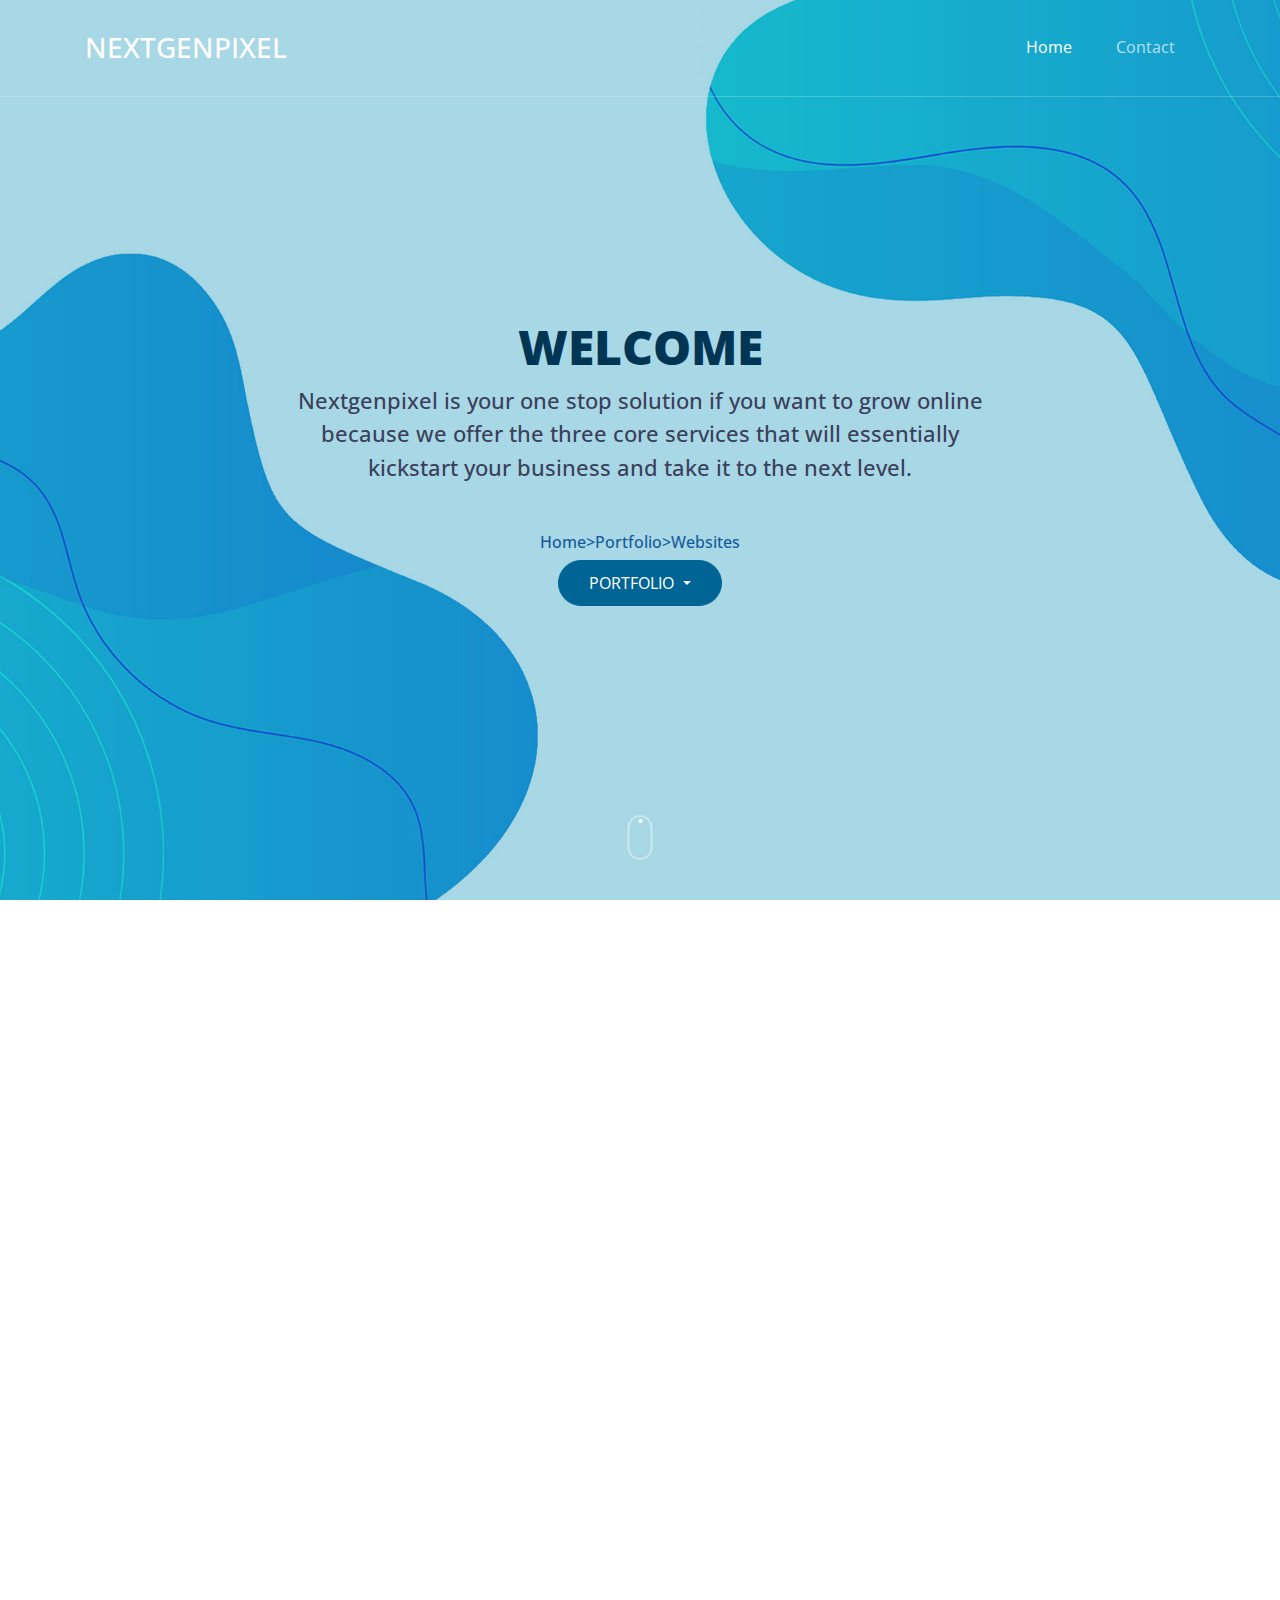
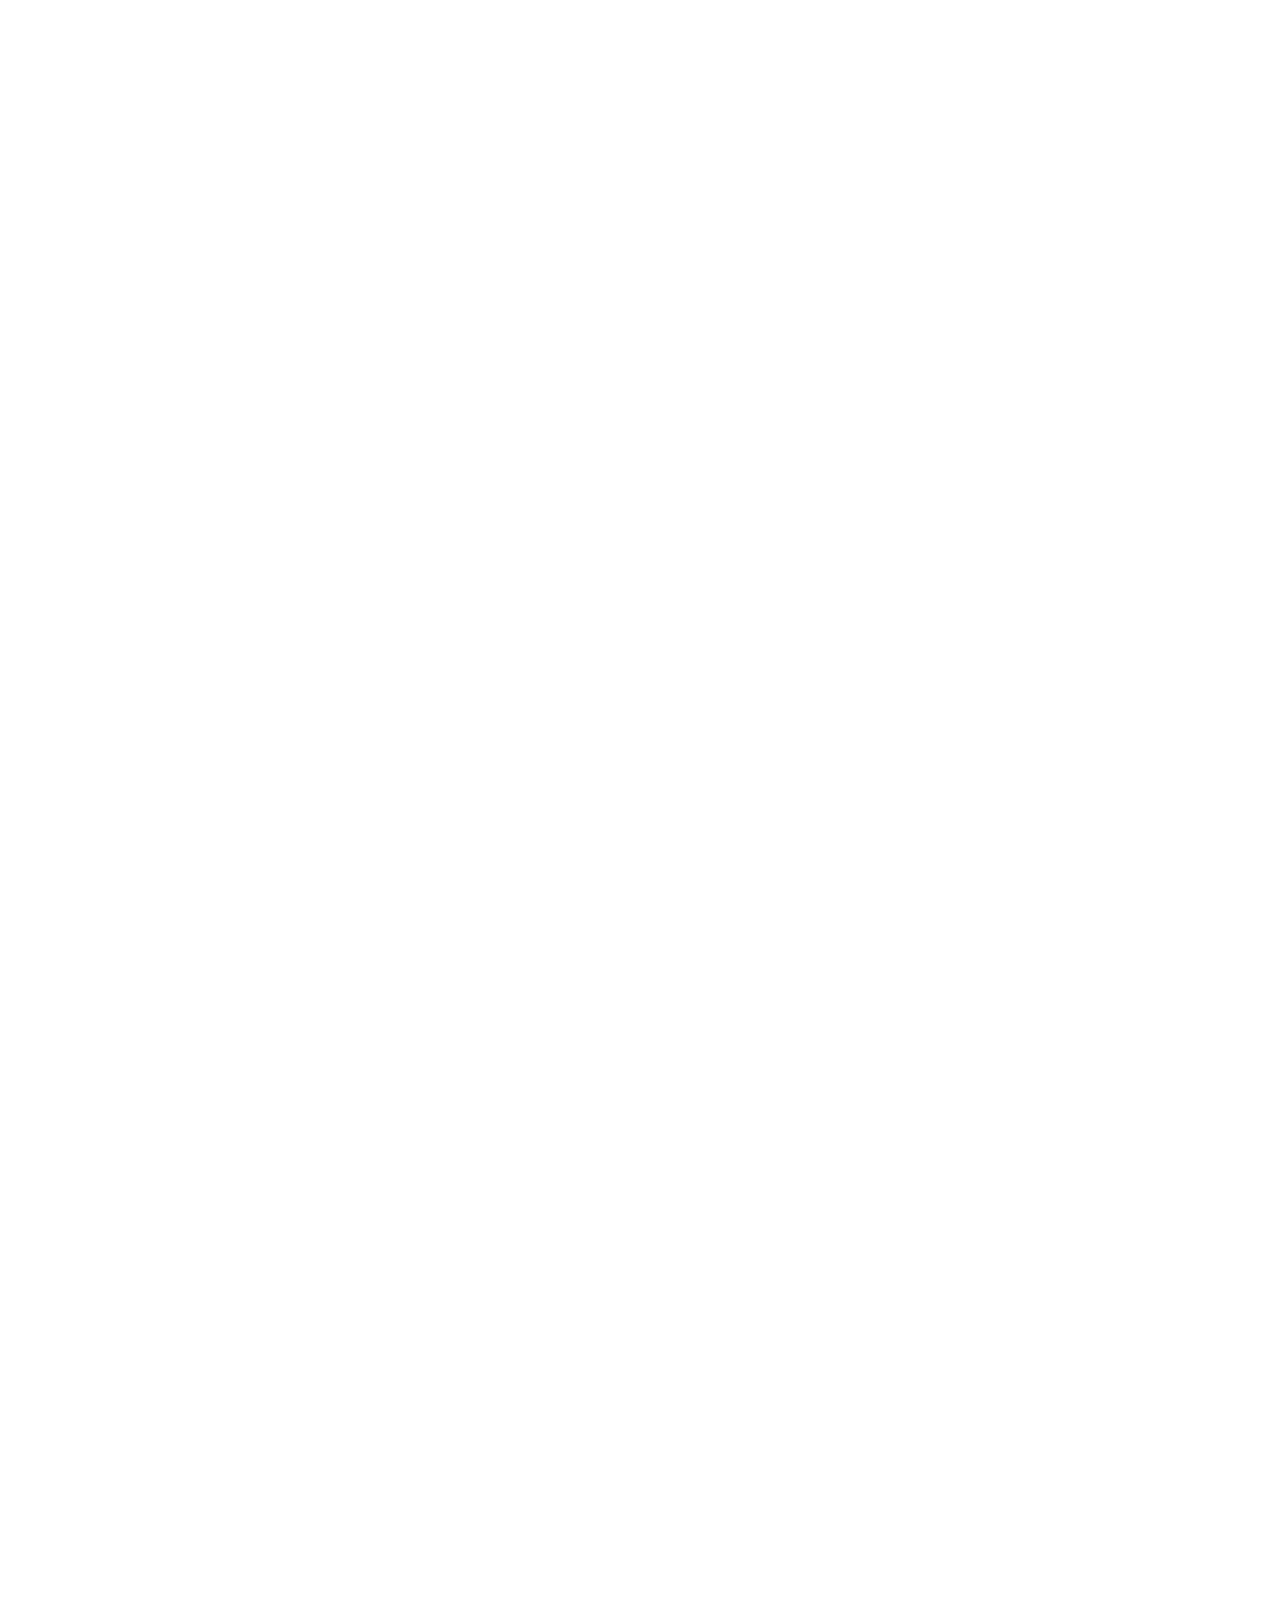
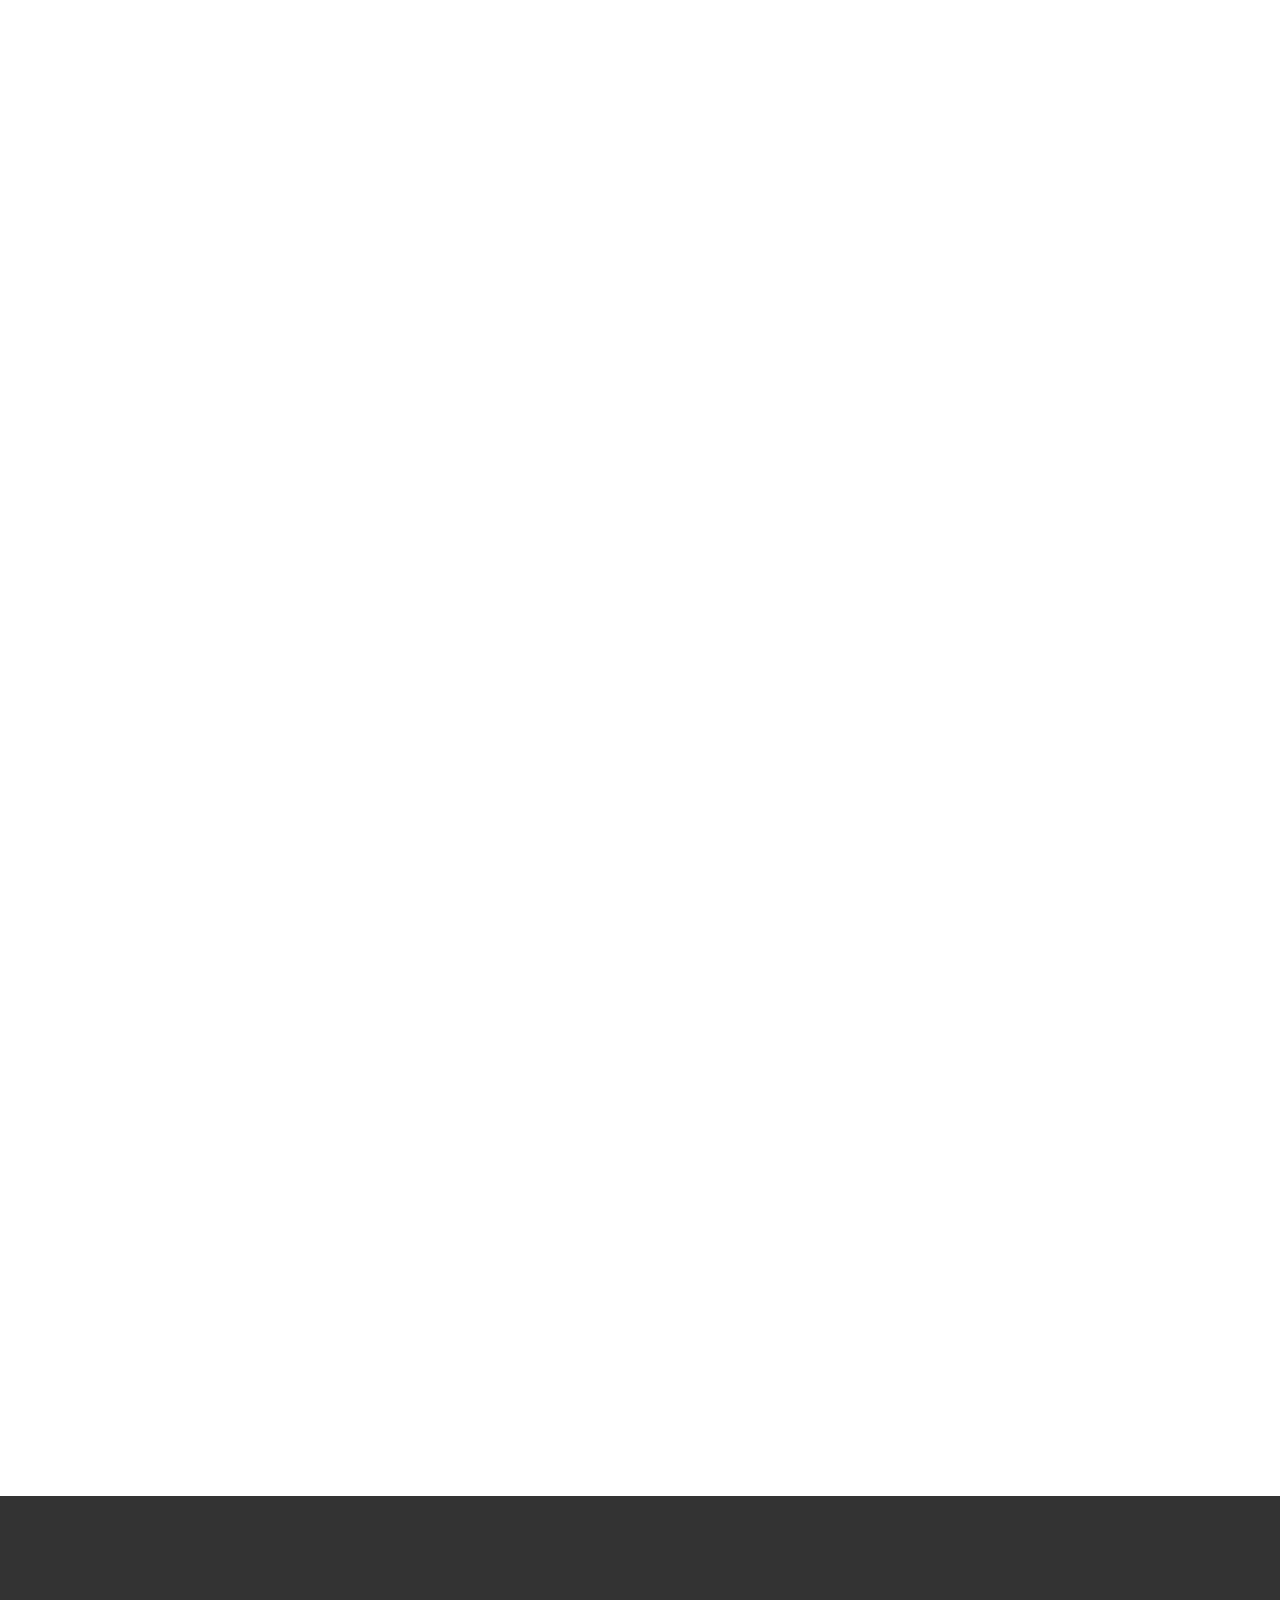
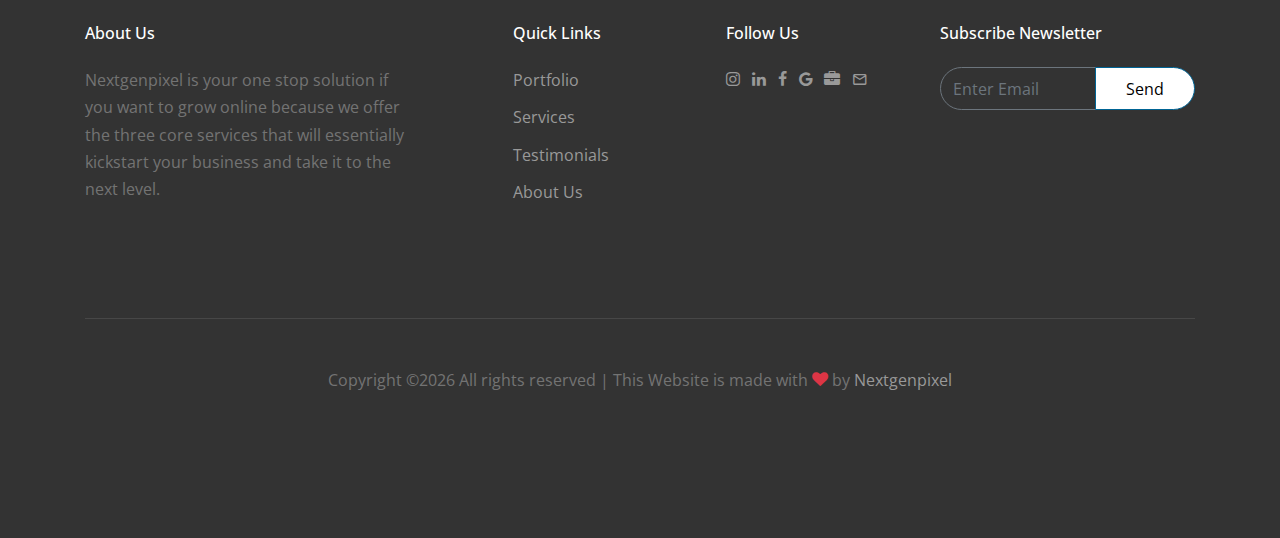
<file: website.html>
<!doctype html>
<html lang="en">
  <head>
    <title>Nextgenpixel-Get the Perfect Custom Design</title>
    <meta charset="utf-8">
    <meta name="viewport" content="width=device-width, initial-scale=1, shrink-to-fit=no">
    
    
    <link href="https://fonts.googleapis.com/css?family=Open+Sans:300,400,700" rel="stylesheet">
    <link rel="stylesheet" href="fonts/icomoon/style.css">

    <link rel="stylesheet" href="css/bootstrap.min.css">
    <link rel="stylesheet" href="css/jquery-ui.css">
    <link rel="stylesheet" href="css/owl.carousel.min.css">
    <link rel="stylesheet" href="css/owl.theme.default.min.css">
    <link rel="stylesheet" href="css/owl.theme.default.min.css">

    <link rel="stylesheet" href="css/jquery.fancybox.min.css">

    <link rel="stylesheet" href="css/bootstrap-datepicker.css">

    <link rel="stylesheet" href="fonts/flaticon/font/flaticon.css">

    <link rel="stylesheet" href="css/aos.css">

    <link rel="stylesheet" href="css/style.css">
    <link rel="shortcut icon" type="image/x-icon" href="images/1.png">
    <link rel="stylesheet" href="https://cdnjs.cloudflare.com/ajax/libs/font-awesome/4.7.0/css/font-awesome.min.css">


  </head>
  <body data-spy="scroll" data-target=".site-navbar-target" data-offset="300">
  

  


  <div class="site-wrap">

    <div class="site-mobile-menu site-navbar-target">
      <div class="site-mobile-menu-header">
        <div class="site-mobile-menu-close mt-3">
          <span class="icon-close2 js-menu-toggle"></span>
        </div>
      </div>
      <div class="site-mobile-menu-body"></div>
    </div>
   
    
    <header class="site-navbar py-4 js-sticky-header site-navbar-target" role="banner">

      <div class="container">
        <div class="row align-items-center">
          
          <div class="col-6 col-xl-2">
            <h1 class="mb-0 site-logo"><a href="index.html" class="h3 mb-0">NEXTGENPIXEL</a></h1>
          </div>

          <div class="col-12 col-md-10 d-none d-xl-block">
            <nav class="site-navigation position-relative text-right" role="navigation">

              <ul class="site-menu main-menu js-clone-nav mr-auto d-none d-lg-block">
                <li><a href="#home-section" class="nav-link">Home</a></li>
              
               
             
              

                <li><a href="#contact-section" class="nav-link">Contact</a></li>
              </ul>
            </nav>
          </div>


          <div class="col-6 d-inline-block d-xl-none ml-md-0 py-3" style="position: relative; top: 3px;"><a href="#" class="site-menu-toggle js-menu-toggle float-right"><span class="icon-menu h3"></span></a></div>

        </div>
      </div>
      
    </header>

  
     
    <div class="site-blocks-cover overlay" style="background-image: url(images/hero_2.jpg);" data-aos="fade" id="home-section">

      <div class="container">
        <div class="row align-items-center justify-content-center">

          
          <div class="col-md-8 mt-lg-4 text-center">
            <h1 class="text-uppercase" data-aos="fade-up" style="color: #003554;">Welcome</h1>
            <p class="mb-5 desc"  data-aos="fade-up" data-aos-delay="100" style="color: #3A405A; font-weight: 500;" >Nextgenpixel is your one stop solution if you want to grow online because we offer the three core services that will essentially kickstart your business and take it to the next level.</p>

            <h6 class="text-bold-sm" style="color: rgb(21, 91, 156);" data-aos="fade-up">Home>Portfolio>Websites</h6>
            <div class="dropdown">
              <button class="btn btn-primary dropdown-toggle"  type="button" id="dropdownMenuButton" data-toggle="dropdown" aria-haspopup="true" aria-expanded="false">
                PORTFOLIO
              </button>
              <div class="dropdown-menu" aria-labelledby="dropdownMenuButton">
                <a class="dropdown-item" href="design.html">Designs</a>
                <a class="dropdown-item" href="videos.html">Videos</a>
                <a class="dropdown-item" href="website.html">Websites</a>
              </div>
            </div>

          </div>
            
        </div>
      </div>

      <a href="#about-section" class="mouse smoothscroll">
        <span class="mouse-icon">
          <span class="mouse-wheel"></span>
        </span>
      </a>
    </div>  

    
    

    <section class="site-section" id="blog-section">
      <div class="container">
        <div class="row mb-5">
          <div class="col-12 text-center" data-aos="fade">
            <h2 class="section-title mb-3">Glimpse of my Website work</h2>
          </div>
        </div>

        

      </div>
    </section>

   
    










    
    
    <div class="site-section cta-big-image" id="about-section">
      <div class="container">
        
        <div class="row">
          <div class="col-lg-6 mb-5" data-aos="fade-up" data-aos-delay="">
            
            <img src="images/web-1.jpg" alt="Image" class="img-fluid">
            </figure>
          </div>
          <div class="col-lg-5 ml-auto" data-aos="fade-up" data-aos-delay="100">
            <div class="mb-4">
              <h3 class="h3 mb-4 text-black">Nicehometutors</h3>
          
              
            </div>
            
            
              
            <div class="mb-4">
              <ul class="list-unstyled ul-check success">
                <li>User Friendly and readily accessible layouts</li>
                <li>Create an online presence and kickstart 
                  your business venture</li>
                <li>Flawless website/blog for both personal 
                  and professional needs</li>
                <li>Fluid, Functional and Custom made designs 
                  that enhance your reach</li>
                <li >Optimised websites for a smoother cross 
                  platform experience</li>
              </ul>
              <a href="https://www.nicehometutors.com" target="_blank" button type="button" class="btn btn-info">Visit Site</button></a>
            </div>

            
            
          </div>
        </div>
      </div>  
    </div>
    
    <div class="site-section cta-big-image" id="about-section">
      <div class="container">
        
        <div class="row">
          <div class="col-lg-6 mb-5" data-aos="fade-up" data-aos-delay="">
            
            <img src="images/web-2.jpg" alt="Image" class="img-fluid">
            </figure>
          </div>
          <div class="col-lg-5 ml-auto" data-aos="fade-up" data-aos-delay="100">
            <div class="mb-4">
              <h3 class="h3 mb-4 text-black">Cks-Illustration</h3>
             
            </div>
            
            
              
            <div class="mb-4">
              <ul class="list-unstyled ul-check success">
                <li>User Friendly and readily accessible layouts</li>
                <li>Create an online presence and kickstart 
                  your business venture</li>
                <li>Flawless website/blog for both personal 
                  and professional needs</li>
                <li>Fluid, Functional and Custom made designs 
                  that enhance your reach</li>
                <li >Optimised websites for a smoother cross 
                  platform experience</li>
              </ul>
              <a href="http://bit.ly/cks-portfolio" target="_blank" button type="button" class="btn btn-info">Visit Site</button></a>
            </div>

            
            
          </div>
        </div>
      </div>  
    </div>
    <div class="site-section cta-big-image" id="about-section">
      <div class="container">
        
        <div class="row">
          <div class="col-lg-6 mb-5" data-aos="fade-up" data-aos-delay="">
            
            <img src="images/web-3.jpg" alt="Image" class="img-fluid">
            </figure>
          </div>
          <div class="col-lg-5 ml-auto" data-aos="fade-up" data-aos-delay="100">
            <div class="mb-4">
              <h3 class="h3 mb-4 text-black">Greencurry</h3>
            
              
            </div>
            
            
              
            <div class="mb-4">
              <ul class="list-unstyled ul-check success">
                <li>User Friendly and readily accessible layouts</li>
                <li>Create an online presence and kickstart 
                  your business venture</li>
                <li>Flawless website/blog for both personal 
                  and professional needs</li>
                <li>Fluid, Functional and Custom made designs 
                  that enhance your reach</li>
                <li >Optimised websites for a smoother cross 
                  platform experience</li>
              </ul>
              <a href="https://greencurry.herokuapp.com" target="_blank" button type="button" class="btn btn-info">Visit Site</button></a>
            </div>

            
            
          </div>
        </div>
      </div>  
    </div>
    <div class="site-section cta-big-image" id="about-section">
      <div class="container">
        
        <div class="row">
          <div class="col-lg-6 mb-5" data-aos="fade-up" data-aos-delay="">
            
            <img src="images/web-4.jpg" alt="Image" class="img-fluid">
            </figure>
          </div>
          <div class="col-lg-5 ml-auto" data-aos="fade-up" data-aos-delay="100">
            <div class="mb-4">
              <h3 class="h3 mb-4 text-black">Frolik-Picxel</h3>
             
            </div>
            
            
              
            <div class="mb-4">
              <ul class="list-unstyled ul-check success">
                <li>User Friendly and readily accessible layouts</li>
                <li>Create an online presence and kickstart 
                  your business venture</li>
                <li>Flawless website/blog for both personal 
                  and professional needs</li>
                <li>Fluid, Functional and Custom made designs 
                  that enhance your reach</li>
                <li >Optimised websites for a smoother cross 
                  platform experience</li>
              </ul>
              <a href="https://marshall-rk.github.io/FrolikPicxel/" target="_blank" button type="button" class="btn btn-info">Visit Site</button></a>
            </div>

            
            
          </div>
        </div>
      </div>  
    </div>
    <div class="site-section cta-big-image" id="about-section">
      <div class="container">
        
        <div class="row">
          <div class="col-lg-6 mb-5" data-aos="fade-up" data-aos-delay="">
            
            <img src="images/web-5.jpg" alt="Image" class="img-fluid">
            </figure>
          </div>
          <div class="col-lg-5 ml-auto" data-aos="fade-up" data-aos-delay="100">
            <div class="mb-4">
              <h3 class="h3 mb-4 text-black">Gentle-Care</h3>
             
              
            </div>
            
            
              
            <div class="mb-4">
              <ul class="list-unstyled ul-check success">
                <li>User Friendly and readily accessible layouts</li>
                <li>Create an online presence and kickstart 
                  your business venture</li>
                <li>Flawless website/blog for both personal 
                  and professional needs</li>
                <li>Fluid, Functional and Custom made designs 
                  that enhance your reach</li>
                <li >Optimised websites for a smoother cross 
                  platform experience</li>  
              </ul>
              <a href="https://marshall-rk.github.io/GENTLE-CARE-BANK/" target="_blank" button type="button" class="btn btn-info">Visit Site</button></a>
            </div>

            
            
          </div>
        </div>
      </div>  
    </div>


      




































    <section class="site-section bg-light" id="contact-section" data-aos="fade">
      <div class="container">
        <div class="row mb-5">
          <div class="col-12 text-center">
            <h2 class="section-title mb-3">Contact Us</h2>
          </div>
        </div>
        <div class="row mb-5">
          


          <div class="col-md-4 text-center">
            <p class="mb-4">
              <span class="icon-room d-block h4 text-primary"></span>
              <span>India, Mumbai-401209</span>
            </p>
          </div>
          <div class="col-md-4 text-center">
            <p class="mb-4">
              <span class="icon-phone d-block h4 text-primary"></span>
              <a href="#">+1 9503182793</a>
            </p>
          </div>
          <div class="col-md-4 text-center">
            <p class="mb-0">
              <span class="icon-mail_outline d-block h4 text-primary"></span>
              <a href="#">official.nextgenpixel@gmail.com</a>
            </p>
          </div>
        </div>
        <div class="row">
          <div class="col-md-12 mb-5">

            

            
          </div>
          
        </div>
      </div>
    </section>

    

    




    <footer class="site-footer">
      <div class="container">
        <div class="row">
          <div class="col-md-9">
            <div class="row">
              <div class="col-md-5">
                <h2 class="footer-heading mb-4">About Us</h2>
                <p>Nextgenpixel is your one stop solution if you want to grow online because we offer the three core services that will essentially kickstart your business and take it to the next level.</p>
              </div>
              <div class="col-md-3 ml-auto">
                <h2 class="footer-heading mb-4">Quick Links</h2>
                <ul class="list-unstyled">
                  <li><a href="#about-section" class="smoothscroll">Portfolio</a></li>
                  <li><a href="#services-section" class="smoothscroll">Services</a></li>
                  <li><a href="#testimonials-section" class="smoothscroll">Testimonials</a></li>
                  <li><a href="#contact-section" class="smoothscroll">About Us</a></li>
                </ul>
              </div>
              <div class="col-md-3">
                <h2 class="footer-heading mb-4">Follow Us</h2>
                <a href="https://www.instagram.com/nextgenpixel/" target="_blank" class="pl-0 pr-1"><span class="icon-instagram"></span></a>
                <a href="https://in.linkedin.com/in/rajkamalgautam" target="_blank" class="pl-1 pr-1"><span class="icon-linkedin"></span></a>
                <a href="https://www.facebook.com/nextgenpixel.official" target="_blank" class="pl-1 pr-1"><span class="icon-facebook"></span></a>
                <a href="https://www.google.com/search?q=Nextgenpixel&oq=NEx&aqs=chrome.0.69i59j69i60j69i61l2j69i60j69i57j0i273.812j1j4&sourceid=chrome&ie=UTF-8" target="_blank" class="pl-1 pr-1"><span class="icon-google"></span></a>
               <a href="https://www.justdial.com/Mumbai/Nextgenpixel-Vasai-East/022PXX22-XX22-210124172511-H3Z5_BZDET" target="_blank" class="pl-1 pr-1"><span class="icon-briefcase"></span></a>
                <a href="mailto:rajkamalgautam2001@gmail.com" target="_blank" class="pl-1 pr-1"><span class="icon-mail_outline"></span></a>
              </div>
            </div>
          </div>
          <div class="col-md-3">
            <h2 class="footer-heading mb-4">Subscribe Newsletter</h2>
            <form action="mailto:rajkamalgautam2001@gmail.com" method="post" class="footer-subscribe">
              <div class="input-group mb-3">
                <input type="text" class="form-control border-secondary text-white bg-transparent" placeholder="Enter Email" aria-label="Enter Email" aria-describedby="button-addon2">
                <div class="input-group-append">
                  <button class="btn btn-primary text-black" type="button" id="button-addon2">Send</button>
                </div>
              </div>
            </form>
          </div>
        </div>
        <div class="row pt-5 mt-5 text-center">
          <div class="col-md-12">
            <div class="border-top pt-5">
              <p>
          
            Copyright &copy;<script>document.write(new Date().getFullYear());</script> All rights reserved | This Website is made with <i class="icon-heart text-danger" aria-hidden="true"></i> by <a href="https://www.google.com/search?q=Nextgenpixel&oq=ne&aqs=chrome.1.69i60j69i59j69i60l3j69i59j69i57.1405j0j1&sourceid=chrome&ie=UTF-8" target="_blank" >Nextgenpixel</a>
           
            </p>
        
            </div>
          </div>
          
        </div>
      </div>
    </footer>

  </div> <!-- .site-wrap -->

  <script src="js/jquery-3.3.1.min.js"></script>
  <script src="js/jquery-ui.js"></script>
  <script src="js/popper.min.js"></script>
  <script src="js/bootstrap.min.js"></script>
  <script src="js/owl.carousel.min.js"></script>
  <script src="js/jquery.countdown.min.js"></script>
  <script src="js/jquery.easing.1.3.js"></script>
  <script src="js/aos.js"></script>
  <script src="js/jquery.fancybox.min.js"></script>
  <script src="js/jquery.sticky.js"></script>
  <script src="js/isotope.pkgd.min.js"></script>

  
  <script src="js/main.js"></script>
    
  </body>
</html>
</file>
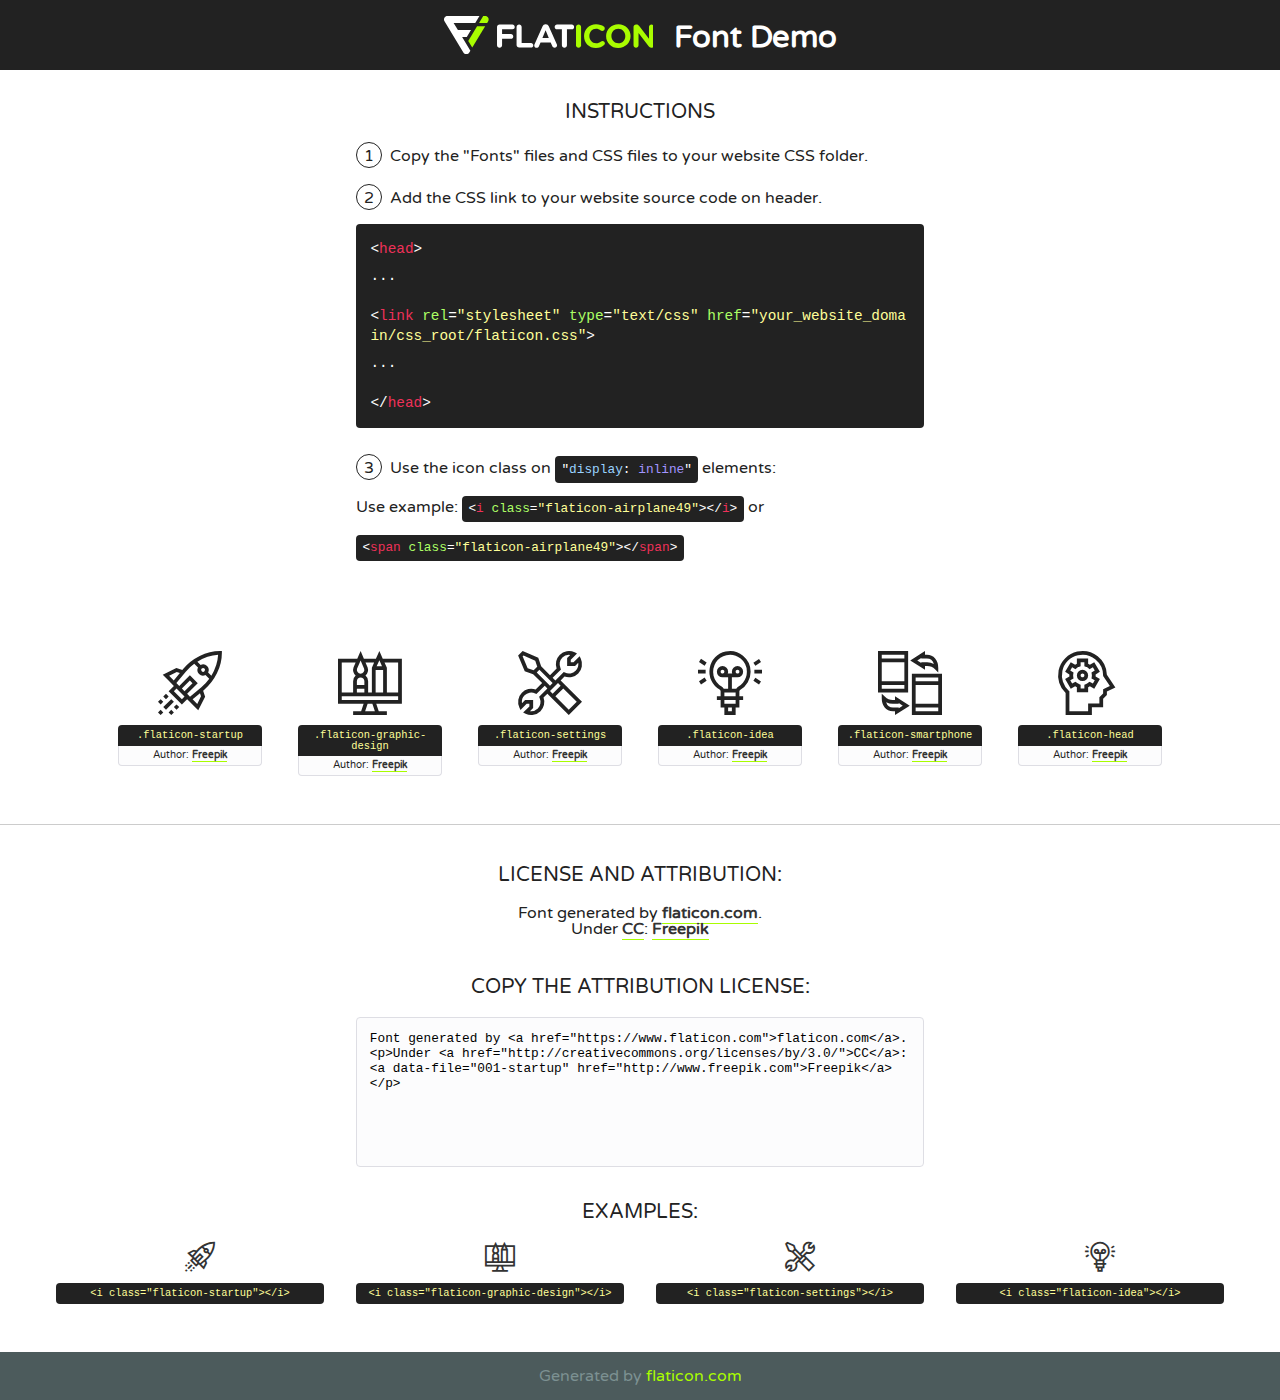
<file: fonts/flaticon/font/flaticon.html>
<!DOCTYPE html>
<!--
  Flaticon icon font: Flaticon
  Creation date: 03/04/2019 06:02
-->
<html>
<!DOCTYPE html>
<html>

<head>
    <title>Flaticon WebFont</title>
    <link href="http://fonts.googleapis.com/css?family=Varela+Round" rel="stylesheet" type="text/css" />
    <link rel="stylesheet" type="text/css" href="flaticon.css">
    <meta charset="UTF-8">
    <style>
    html, body, div, span, applet, object, iframe,
    h1, h2, h3, h4, h5, h6, p, blockquote, pre,
    a, abbr, acronym, address, big, cite, code,
    del, dfn, em, img, ins, kbd, q, s, samp,
    small, strike, strong, sub, sup, tt, var,
    b, u, i, center,
    dl, dt, dd, ol, ul, li,
    fieldset, form, label, legend,
    table, caption, tbody, tfoot, thead, tr, th, td,
    article, aside, canvas, details, embed, 
    figure, figcaption, footer, header, hgroup, 
    menu, nav, output, ruby, section, summary,
    time, mark, audio, video {
        margin: 0;
        padding: 0;
        border: 0;
        font-size: 100%;
        font: inherit;
        vertical-align: baseline;
    }
    /* HTML5 display-role reset for older browsers */
    article, aside, details, figcaption, figure, 
    footer, header, hgroup, menu, nav, section {
        display: block;
    }
    body {
        line-height: 1;
    }
    ol, ul {
        list-style: none;
    }
    blockquote, q {
        quotes: none;
    }
    blockquote:before, blockquote:after,
    q:before, q:after {
        content: '';
        content: none;
    }
    table {
        border-collapse: collapse;
        border-spacing: 0;
    }
    body {
        font-family: 'Varela Round', Helvetica, Arial, sans-serif;
        font-size: 16px;
        color: #222;
    }
    a {
        color: #333;
        border-bottom: 1px solid #a9fd00;
        font-weight: bold;
        text-decoration: none;
    }
    * {
        -moz-box-sizing: border-box;
        -webkit-box-sizing: border-box;
        box-sizing: border-box;
        margin: 0;
        padding: 0;
    }
    [class^="flaticon-"]:before, [class*=" flaticon-"]:before, [class^="flaticon-"]:after, [class*=" flaticon-"]:after {
        font-family: Flaticon;
        font-size: 30px;
        font-style: normal;
        margin-left: 20px;
        color: #333;
    }
    .wrapper {
        max-width: 600px;
        margin: auto;
        padding: 0 1em;
    }
    .title {
        font-size: 1.25em;
        text-align: center;
        margin-bottom: 1em;
        text-transform: uppercase;
    }
    header {
        text-align: center;
        background-color: #222;
        color: #fff;
        padding: 1em;
    }
    header .logo {
        width: 210px;
        height: 38px;
        display: inline-block;
        vertical-align: middle;
        margin-right: 1em;
        border: none;
    }
    header strong {
        font-size: 1.95em;
        font-weight: bold;
        vertical-align: middle;
        margin-top: 5px;
        display: inline-block;
    }
    .demo {
        margin: 2em auto;
        line-height: 1.25em;
    }
    .demo ul li {
        margin-bottom: 1em;
    }
    .demo ul li .num {
        color: #222;
        border-radius: 20px;
        display: inline-block;
        width: 26px;
        padding: 3px;
        height: 26px;
        text-align: center;
        margin-right: 0.5em;
        border: 1px solid #222;
    }
    .demo ul li code {
        background-color: #222;
        border-radius: 4px;
        padding: 0.25em 0.5em;
        display: inline-block;
        color: #fff;
        font-family: Consolas,Monaco,Lucida Console,Liberation Mono,DejaVu Sans Mono,Bitstream Vera Sans Mono,Courier New, monospace;
        font-weight: lighter;
        margin-top: 1em;
        font-size: 0.8em;
        word-break: break-all;
    }
    .demo ul li code.big {
        padding: 1em;
        font-size: 0.9em;
    }
    .demo ul li code .red {
        color: #EF3159;
    }
    .demo ul li code .green {
        color: #ACFF65;
    }
    .demo ul li code .yellow {
        color: #FFFF99;
    }
    .demo ul li code .blue {
        color: #99D3FF;
    }
    .demo ul li code .purple {
        color: #A295FF;
    }
    .demo ul li code .dots {
        margin-top: 0.5em;
        display: block;
    }
    #glyphs {
        border-bottom: 1px solid #ccc;
        padding: 2em 0;
        text-align: center;
    }
    .glyph {
        display: inline-block;
        width: 9em;
        margin: 1em;
        text-align: center;
        vertical-align: top;
        background: #FFF;
    }
    .glyph .glyph-icon {
        padding: 10px;
        display: block;
        font-family:"Flaticon";
        font-size: 64px;
        line-height: 1;
    }
    .glyph .glyph-icon:before {
        font-size: 64px;
        color: #222;
        margin-left: 0;
    }
    .class-name {
        font-size: 0.65em;
        background-color: #222;
        color: #fff;
        border-radius: 4px 4px 0 0;
        padding: 0.5em;
        color: #FFFF99;
        font-family: Consolas,Monaco,Lucida Console,Liberation Mono,DejaVu Sans Mono,Bitstream Vera Sans Mono,Courier New, monospace;
    }
    .author-name {
        font-size: 0.6em;
        background-color: #fcfcfd;
        border: 1px solid #DEDEE4;
        border-top: 0;
        border-radius: 0 0 4px 4px;
        padding: 0.5em;
    }
    .class-name:last-child {
        font-size: 10px;
        color:#888;
    }
    .class-name:last-child a {
        font-size: 10px;
        color:#555;
    }
    .class-name:last-child a:hover {
        color:#a9fd00;
    }
    .glyph > input {
        display: block;
        width: 100px;
        margin: 5px auto;
        text-align: center;
        font-size: 12px;
        cursor: text;
    }
    .glyph > input.icon-input {
        font-family:"Flaticon";
        font-size: 16px;
        margin-bottom: 10px;
    }
    .attribution .title {
        margin-top: 2em;
    }
    .attribution textarea {
        background-color: #fcfcfd;
        padding: 1em;
        border: none;
        box-shadow: none;
        border: 1px solid #DEDEE4;
        border-radius: 4px;
        resize: none;
        width: 100%;
        height: 150px;
        font-size: 0.8em;
        font-family: Consolas,Monaco,Lucida Console,Liberation Mono,DejaVu Sans Mono,Bitstream Vera Sans Mono,Courier New, monospace;
        -webkit-appearance: none;
    }
    .iconsuse {
        margin: 2em auto;
        text-align: center;
        max-width: 1200px;
    }
    .iconsuse:after {
        content: '';
        display: table;
        clear: both;
    }
    .iconsuse .image {
        float: left;
        width: 25%;
        padding: 0 1em;
    }
    .iconsuse .image p {
        margin-bottom: 1em;
    }
    .iconsuse .image span {
        display: block;
        font-size: 0.65em;
        background-color: #222;
        color: #fff;
        border-radius: 4px;
        padding: 0.5em;
        color: #FFFF99;
        margin-top: 1em;
        font-family: Consolas,Monaco,Lucida Console,Liberation Mono,DejaVu Sans Mono,Bitstream Vera Sans Mono,Courier New, monospace;
    }
    #footer {
        text-align: center;
        background-color: #4C5B5C;
        color: #7c9192;
        padding: 1em;
    }
    #footer a {
        border: none;
        color: #a9fd00;
        font-weight: normal;
    }
    @media (max-width: 960px) {
        .iconsuse .image {
            width: 50%;
        }
    }
    @media (max-width: 560px) {
        .iconsuse .image {
            width: 100%;
        }
    }
    </style>
</head>

<body class="characters-off">

    <header>
        <a href="https://www.flaticon.com" target="_blank" class="logo">
            <svg version="1.1" xmlns="http://www.w3.org/2000/svg" xmlns:xlink="http://www.w3.org/1999/xlink" xmlns:a="http://ns.adobe.com/AdobeSVGViewerExtensions/3.0/" viewBox="0 0 560.875 102.036" enable-background="new 0 0 560.875 102.036" xml:space="preserve">
                <defs>
                </defs>
                <g>
                    <g class="letters">
                        <path fill="#ffffff" d="M141.596,29.675c0-3.777,2.985-6.767,6.764-6.767h34.438c3.426,0,6.15,2.728,6.15,6.15
                        c0,3.43-2.724,6.149-6.15,6.149h-27.674v13.091h23.719c3.429,0,6.151,2.724,6.151,6.15c0,3.43-2.723,6.149-6.151,6.149h-23.719
                        v17.574c0,3.773-2.986,6.761-6.764,6.761c-3.779,0-6.764-2.989-6.764-6.761V29.675z"></path>
                        <path fill="#ffffff" d="M193.844,29.149c0-3.781,2.985-6.767,6.764-6.767c3.776,0,6.763,2.985,6.763,6.767v42.957h25.039
                        c3.426,0,6.149,2.726,6.149,6.153c0,3.425-2.723,6.15-6.149,6.15h-31.802c-3.779,0-6.764-2.986-6.764-6.768V29.149z"></path>
                        <path fill="#ffffff" d="M241.891,75.71l21.438-48.407c1.492-3.341,4.215-5.357,7.906-5.357h0.792
                        c3.686,0,6.323,2.017,7.815,5.357l21.439,48.407c0.436,0.967,0.701,1.845,0.701,2.723c0,3.602-2.809,6.501-6.414,6.501
                        c-3.161,0-5.269-1.845-6.499-4.655l-4.132-9.661h-27.059l-4.301,10.102c-1.144,2.631-3.426,4.214-6.237,4.214
                        c-3.517,0-6.24-2.81-6.24-6.325C241.1,77.64,241.451,76.677,241.891,75.71z M279.932,58.666l-8.521-20.297l-8.526,20.297H279.932
                        z"></path>
                        <path fill="#ffffff" d="M314.864,35.387H301.86c-3.429,0-6.239-2.813-6.239-6.238c0-3.429,2.811-6.24,6.239-6.24h39.533
                        c3.426,0,6.237,2.811,6.237,6.24c0,3.425-2.811,6.238-6.237,6.238h-13.001v42.785c0,3.773-2.99,6.761-6.764,6.761
                        c-3.779,0-6.764-2.989-6.764-6.761V35.387z"></path>
                        <path fill="#A9FD00" d="M352.615,29.149c0-3.781,2.985-6.767,6.767-6.767c3.774,0,6.761,2.985,6.761,6.767v49.024
                        c0,3.773-2.987,6.761-6.761,6.761c-3.781,0-6.767-2.989-6.767-6.761V29.149z"></path>
                        <path fill="#A9FD00" d="M374.132,53.836v-0.179c0-17.481,13.178-31.801,32.065-31.801c9.22,0,15.459,2.458,20.557,6.238
                        c1.402,1.054,2.637,2.985,2.637,5.357c0,3.692-2.985,6.59-6.681,6.59c-1.845,0-3.071-0.702-4.044-1.319
                        c-3.776-2.813-7.729-4.393-12.562-4.393c-10.364,0-17.831,8.611-17.831,19.154v0.173c0,10.542,7.291,19.329,17.831,19.329
                        c5.715,0,9.492-1.756,13.359-4.834c1.049-0.874,2.458-1.491,4.039-1.491c3.429,0,6.325,2.813,6.325,6.236
                        c0,2.106-1.056,3.78-2.282,4.834c-5.539,4.834-12.036,7.733-21.878,7.733C387.572,85.464,374.132,71.493,374.132,53.836z"></path>
                        <path fill="#A9FD00" d="M433.009,53.836v-0.179c0-17.481,13.79-31.801,32.766-31.801c18.981,0,32.592,14.143,32.592,31.628v0.173
                        c0,17.483-13.785,31.807-32.769,31.807C446.625,85.464,433.009,71.32,433.009,53.836z M484.224,53.836v-0.179
                        c0-10.539-7.725-19.326-18.626-19.326c-10.893,0-18.449,8.611-18.449,19.154v0.173c0,10.542,7.73,19.329,18.626,19.329
                        C476.676,72.986,484.224,64.378,484.224,53.836z"></path>
                        <path fill="#A9FD00" d="M506.233,29.321c0-3.774,2.99-6.763,6.767-6.763h1.401c3.252,0,5.183,1.583,7.029,3.953l26.093,34.265
                        V29.059c0-3.692,2.99-6.677,6.681-6.677c3.683,0,6.671,2.985,6.671,6.677v48.934c0,3.78-2.987,6.765-6.764,6.765h-0.436
                        c-3.257,0-5.188-1.581-7.034-3.953l-27.056-35.492v32.944c0,3.687-2.985,6.676-6.678,6.676c-3.683,0-6.673-2.989-6.673-6.676
                        V29.321z"></path>
                    </g>
                    <g class="insignia">
                        <path fill="#ffffff" d="M48.372,56.137h12.517l11.156-18.537H37.186L25.688,18.539h57.825L94.668,0H9.271
                        C5.925,0,2.842,1.801,1.198,4.716c-1.644,2.907-1.593,6.482,0.134,9.343l50.38,83.501c1.678,2.781,4.689,4.476,7.938,4.476
                        c3.246,0,6.257-1.695,7.935-4.476l2.898-4.804L48.372,56.137z"></path>
                        <g class="i">
                            <path fill="#A9FD00" d="M93.575,18.539h0.031v0.004l21.652,0.004l2.705-4.488c1.727-2.861,1.778-6.436,0.133-9.343
                            C116.454,1.801,113.371,0,110.026,0h-5.294L93.575,18.539z"></path>
                            <polygon fill="#A9FD00" points="88.291,27.356 64.725,66.486 75.519,84.404 109.942,27.356"></polygon>
                        </g>
                    </g>
                </g>
            </svg>
        </a>
        <strong>Font Demo</strong>
    </header>


    <section class="demo wrapper">

        <p class="title">Instructions</p>

        <ul>
            <li>
                <span class="num">1</span>Copy the "Fonts" files and CSS files to your website CSS folder.
            </li>
            <li>
                <span class="num">2</span>Add the CSS link to your website source code on header.
                <code class="big">
                    &lt;<span class="red">head</span>&gt;
                    <br/><span class="dots">...</span>
                    <br/>&lt;<span class="red">link</span> <span class="green">rel</span>=<span class="yellow">"stylesheet"</span> <span class="green">type</span>=<span class="yellow">"text/css"</span> <span class="green">href</span>=<span class="yellow">"your_website_domain/css_root/flaticon.css"</span>&gt;
                    <br/><span class="dots">...</span>
                    <br/>&lt;/<span class="red">head</span>&gt;
                </code>
            </li>

            <li>
                <p>
                    <span class="num">3</span>Use the icon class on <code>"<span class="blue">display</span>:<span class="purple"> inline</span>"</code> elements:
                    <br />
                    Use example: <code>&lt;<span class="red">i</span> <span class="green">class</span>=<span class="yellow">&quot;flaticon-airplane49&quot;</span>&gt;&lt;/<span class="red">i</span>&gt;</code> or <code>&lt;<span class="red">span</span> <span class="green">class</span>=<span class="yellow">&quot;flaticon-airplane49&quot;</span>&gt;&lt;/<span class="red">span</span>&gt;</code>
            </li>
        </ul>

    </section>




   <section id="glyphs">          
    
      
        <div class="glyph"><div class="glyph-icon flaticon-startup"></div>
            <div class="class-name">.flaticon-startup</div>
            <div class="author-name">Author: <a data-file="001-startup" href="http://www.freepik.com">Freepik</a> </div> 
        </div>        
        
        <div class="glyph"><div class="glyph-icon flaticon-graphic-design"></div>
            <div class="class-name">.flaticon-graphic-design</div>
            <div class="author-name">Author: <a data-file="002-graphic-design" href="http://www.freepik.com">Freepik</a> </div> 
        </div>        
        
        <div class="glyph"><div class="glyph-icon flaticon-settings"></div>
            <div class="class-name">.flaticon-settings</div>
            <div class="author-name">Author: <a data-file="003-settings" href="http://www.freepik.com">Freepik</a> </div> 
        </div>        
        
        <div class="glyph"><div class="glyph-icon flaticon-idea"></div>
            <div class="class-name">.flaticon-idea</div>
            <div class="author-name">Author: <a data-file="004-idea" href="http://www.freepik.com">Freepik</a> </div> 
        </div>        
        
        <div class="glyph"><div class="glyph-icon flaticon-smartphone"></div>
            <div class="class-name">.flaticon-smartphone</div>
            <div class="author-name">Author: <a data-file="005-smartphone" href="http://www.freepik.com">Freepik</a> </div> 
        </div>        
        
        <div class="glyph"><div class="glyph-icon flaticon-head"></div>
            <div class="class-name">.flaticon-head</div>
            <div class="author-name">Author: <a data-file="006-head" href="http://www.freepik.com">Freepik</a> </div> 
        </div>        
        

    </section>



    <section class="attribution wrapper"   style="text-align:center;">

      <div class="title">License and attribution:</div><div class="attrDiv">Font generated by <a href="https://www.flaticon.com">flaticon.com</a>. <div><p>Under <a href="http://creativecommons.org/licenses/by/3.0/">CC</a>: <a data-file="001-startup" href="http://www.freepik.com">Freepik</a></p>  </div>
      </div>
      <div class="title">Copy the Attribution License:</div>

    <textarea onclick="this.focus();this.select();">Font generated by &lt;a href=&quot;https://www.flaticon.com&quot;&gt;flaticon.com&lt;/a&gt;. <p>Under <a href="http://creativecommons.org/licenses/by/3.0/">CC</a>: <a data-file="001-startup" href="http://www.freepik.com">Freepik</a></p>  
     </textarea>

    </section>

    <section class="iconsuse">

          <div class="title">Examples:</div>            
             
            <div class="image">
                <p>
                    <i class="glyph-icon flaticon-startup"></i> 
                    <span>&lt;i class=&quot;flaticon-startup&quot;&gt;&lt;/i&gt;</span>
                </p>
            </div>
            
            <div class="image">
                <p>
                    <i class="glyph-icon flaticon-graphic-design"></i> 
                    <span>&lt;i class=&quot;flaticon-graphic-design&quot;&gt;&lt;/i&gt;</span>
                </p>
            </div>
            
            <div class="image">
                <p>
                    <i class="glyph-icon flaticon-settings"></i> 
                    <span>&lt;i class=&quot;flaticon-settings&quot;&gt;&lt;/i&gt;</span>
                </p>
            </div>
            
            <div class="image">
                <p>
                    <i class="glyph-icon flaticon-idea"></i> 
                    <span>&lt;i class=&quot;flaticon-idea&quot;&gt;&lt;/i&gt;</span>
                </p>
            </div>
                       
        </div>
                            
    </section>

<div id="footer">
    <div>Generated by <a href="https://www.flaticon.com">flaticon.com</a>
    </div>
</div>



</body>
</html>
</file>
<file: fonts/icomoon/style.css>
@font-face {
  font-family: 'icomoon';
  src:  url('fonts/icomoon.eot?10si43');
  src:  url('fonts/icomoon.eot?10si43#iefix') format('embedded-opentype'),
    url('fonts/icomoon.ttf?10si43') format('truetype'),
    url('fonts/icomoon.woff?10si43') format('woff'),
    url('fonts/icomoon.svg?10si43#icomoon') format('svg');
  font-weight: normal;
  font-style: normal;
}

[class^="icon-"], [class*=" icon-"] {
  /* use !important to prevent issues with browser extensions that change fonts */
  font-family: 'icomoon' !important;
  speak: none;
  font-style: normal;
  font-weight: normal;
  font-variant: normal;
  text-transform: none;
  line-height: 1;

  /* Better Font Rendering =========== */
  -webkit-font-smoothing: antialiased;
  -moz-osx-font-smoothing: grayscale;
}

.icon-asterisk:before {
  content: "\f069";
}
.icon-plus:before {
  content: "\f067";
}
.icon-question:before {
  content: "\f128";
}
.icon-minus:before {
  content: "\f068";
}
.icon-glass:before {
  content: "\f000";
}
.icon-music:before {
  content: "\f001";
}
.icon-search:before {
  content: "\f002";
}
.icon-envelope-o:before {
  content: "\f003";
}
.icon-heart:before {
  content: "\f004";
}
.icon-star:before {
  content: "\f005";
}
.icon-star-o:before {
  content: "\f006";
}
.icon-user:before {
  content: "\f007";
}
.icon-film:before {
  content: "\f008";
}
.icon-th-large:before {
  content: "\f009";
}
.icon-th:before {
  content: "\f00a";
}
.icon-th-list:before {
  content: "\f00b";
}
.icon-check:before {
  content: "\f00c";
}
.icon-close:before {
  content: "\f00d";
}
.icon-remove:before {
  content: "\f00d";
}
.icon-times:before {
  content: "\f00d";
}
.icon-search-plus:before {
  content: "\f00e";
}
.icon-search-minus:before {
  content: "\f010";
}
.icon-power-off:before {
  content: "\f011";
}
.icon-signal:before {
  content: "\f012";
}
.icon-cog:before {
  content: "\f013";
}
.icon-gear:before {
  content: "\f013";
}
.icon-trash-o:before {
  content: "\f014";
}
.icon-home:before {
  content: "\f015";
}
.icon-file-o:before {
  content: "\f016";
}
.icon-clock-o:before {
  content: "\f017";
}
.icon-road:before {
  content: "\f018";
}
.icon-download:before {
  content: "\f019";
}
.icon-arrow-circle-o-down:before {
  content: "\f01a";
}
.icon-arrow-circle-o-up:before {
  content: "\f01b";
}
.icon-inbox:before {
  content: "\f01c";
}
.icon-play-circle-o:before {
  content: "\f01d";
}
.icon-repeat:before {
  content: "\f01e";
}
.icon-rotate-right:before {
  content: "\f01e";
}
.icon-refresh:before {
  content: "\f021";
}
.icon-list-alt:before {
  content: "\f022";
}
.icon-lock:before {
  content: "\f023";
}
.icon-flag:before {
  content: "\f024";
}
.icon-headphones:before {
  content: "\f025";
}
.icon-volume-off:before {
  content: "\f026";
}
.icon-volume-down:before {
  content: "\f027";
}
.icon-volume-up:before {
  content: "\f028";
}
.icon-qrcode:before {
  content: "\f029";
}
.icon-barcode:before {
  content: "\f02a";
}
.icon-tag:before {
  content: "\f02b";
}
.icon-tags:before {
  content: "\f02c";
}
.icon-book:before {
  content: "\f02d";
}
.icon-bookmark:before {
  content: "\f02e";
}
.icon-print:before {
  content: "\f02f";
}
.icon-camera:before {
  content: "\f030";
}
.icon-font:before {
  content: "\f031";
}
.icon-bold:before {
  content: "\f032";
}
.icon-italic:before {
  content: "\f033";
}
.icon-text-height:before {
  content: "\f034";
}
.icon-text-width:before {
  content: "\f035";
}
.icon-align-left:before {
  content: "\f036";
}
.icon-align-center:before {
  content: "\f037";
}
.icon-align-right:before {
  content: "\f038";
}
.icon-align-justify:before {
  content: "\f039";
}
.icon-list:before {
  content: "\f03a";
}
.icon-dedent:before {
  content: "\f03b";
}
.icon-outdent:before {
  content: "\f03b";
}
.icon-indent:before {
  content: "\f03c";
}
.icon-video-camera:before {
  content: "\f03d";
}
.icon-image:before {
  content: "\f03e";
}
.icon-photo:before {
  content: "\f03e";
}
.icon-picture-o:before {
  content: "\f03e";
}
.icon-pencil:before {
  content: "\f040";
}
.icon-map-marker:before {
  content: "\f041";
}
.icon-adjust:before {
  content: "\f042";
}
.icon-tint:before {
  content: "\f043";
}
.icon-edit:before {
  content: "\f044";
}
.icon-pencil-square-o:before {
  content: "\f044";
}
.icon-share-square-o:before {
  content: "\f045";
}
.icon-check-square-o:before {
  content: "\f046";
}
.icon-arrows:before {
  content: "\f047";
}
.icon-step-backward:before {
  content: "\f048";
}
.icon-fast-backward:before {
  content: "\f049";
}
.icon-backward:before {
  content: "\f04a";
}
.icon-play:before {
  content: "\f04b";
}
.icon-pause:before {
  content: "\f04c";
}
.icon-stop:before {
  content: "\f04d";
}
.icon-forward:before {
  content: "\f04e";
}
.icon-fast-forward:before {
  content: "\f050";
}
.icon-step-forward:before {
  content: "\f051";
}
.icon-eject:before {
  content: "\f052";
}
.icon-chevron-left:before {
  content: "\f053";
}
.icon-chevron-right:before {
  content: "\f054";
}
.icon-plus-circle:before {
  content: "\f055";
}
.icon-minus-circle:before {
  content: "\f056";
}
.icon-times-circle:before {
  content: "\f057";
}
.icon-check-circle:before {
  content: "\f058";
}
.icon-question-circle:before {
  content: "\f059";
}
.icon-info-circle:before {
  content: "\f05a";
}
.icon-crosshairs:before {
  content: "\f05b";
}
.icon-times-circle-o:before {
  content: "\f05c";
}
.icon-check-circle-o:before {
  content: "\f05d";
}
.icon-ban:before {
  content: "\f05e";
}
.icon-arrow-left:before {
  content: "\f060";
}
.icon-arrow-right:before {
  content: "\f061";
}
.icon-arrow-up:before {
  content: "\f062";
}
.icon-arrow-down:before {
  content: "\f063";
}
.icon-mail-forward:before {
  content: "\f064";
}
.icon-share:before {
  content: "\f064";
}
.icon-expand:before {
  content: "\f065";
}
.icon-compress:before {
  content: "\f066";
}
.icon-exclamation-circle:before {
  content: "\f06a";
}
.icon-gift:before {
  content: "\f06b";
}
.icon-leaf:before {
  content: "\f06c";
}
.icon-fire:before {
  content: "\f06d";
}
.icon-eye:before {
  content: "\f06e";
}
.icon-eye-slash:before {
  content: "\f070";
}
.icon-exclamation-triangle:before {
  content: "\f071";
}
.icon-warning:before {
  content: "\f071";
}
.icon-plane:before {
  content: "\f072";
}
.icon-calendar:before {
  content: "\f073";
}
.icon-random:before {
  content: "\f074";
}
.icon-comment:before {
  content: "\f075";
}
.icon-magnet:before {
  content: "\f076";
}
.icon-chevron-up:before {
  content: "\f077";
}
.icon-chevron-down:before {
  content: "\f078";
}
.icon-retweet:before {
  content: "\f079";
}
.icon-shopping-cart:before {
  content: "\f07a";
}
.icon-folder:before {
  content: "\f07b";
}
.icon-folder-open:before {
  content: "\f07c";
}
.icon-arrows-v:before {
  content: "\f07d";
}
.icon-arrows-h:before {
  content: "\f07e";
}
.icon-bar-chart:before {
  content: "\f080";
}
.icon-bar-chart-o:before {
  content: "\f080";
}
.icon-twitter-square:before {
  content: "\f081";
}
.icon-facebook-square:before {
  content: "\f082";
}
.icon-camera-retro:before {
  content: "\f083";
}
.icon-key:before {
  content: "\f084";
}
.icon-cogs:before {
  content: "\f085";
}
.icon-gears:before {
  content: "\f085";
}
.icon-comments:before {
  content: "\f086";
}
.icon-thumbs-o-up:before {
  content: "\f087";
}
.icon-thumbs-o-down:before {
  content: "\f088";
}
.icon-star-half:before {
  content: "\f089";
}
.icon-heart-o:before {
  content: "\f08a";
}
.icon-sign-out:before {
  content: "\f08b";
}
.icon-linkedin-square:before {
  content: "\f08c";
}
.icon-thumb-tack:before {
  content: "\f08d";
}
.icon-external-link:before {
  content: "\f08e";
}
.icon-sign-in:before {
  content: "\f090";
}
.icon-trophy:before {
  content: "\f091";
}
.icon-github-square:before {
  content: "\f092";
}
.icon-upload:before {
  content: "\f093";
}
.icon-lemon-o:before {
  content: "\f094";
}
.icon-phone:before {
  content: "\f095";
}
.icon-square-o:before {
  content: "\f096";
}
.icon-bookmark-o:before {
  content: "\f097";
}
.icon-phone-square:before {
  content: "\f098";
}
.icon-twitter:before {
  content: "\f099";
}
.icon-facebook:before {
  content: "\f09a";
}
.icon-facebook-f:before {
  content: "\f09a";
}
.icon-github:before {
  content: "\f09b";
}
.icon-unlock:before {
  content: "\f09c";
}
.icon-credit-card:before {
  content: "\f09d";
}
.icon-feed:before {
  content: "\f09e";
}
.icon-rss:before {
  content: "\f09e";
}
.icon-hdd-o:before {
  content: "\f0a0";
}
.icon-bullhorn:before {
  content: "\f0a1";
}
.icon-bell-o:before {
  content: "\f0a2";
}
.icon-certificate:before {
  content: "\f0a3";
}
.icon-hand-o-right:before {
  content: "\f0a4";
}
.icon-hand-o-left:before {
  content: "\f0a5";
}
.icon-hand-o-up:before {
  content: "\f0a6";
}
.icon-hand-o-down:before {
  content: "\f0a7";
}
.icon-arrow-circle-left:before {
  content: "\f0a8";
}
.icon-arrow-circle-right:before {
  content: "\f0a9";
}
.icon-arrow-circle-up:before {
  content: "\f0aa";
}
.icon-arrow-circle-down:before {
  content: "\f0ab";
}
.icon-globe:before {
  content: "\f0ac";
}
.icon-wrench:before {
  content: "\f0ad";
}
.icon-tasks:before {
  content: "\f0ae";
}
.icon-filter:before {
  content: "\f0b0";
}
.icon-briefcase:before {
  content: "\f0b1";
}
.icon-arrows-alt:before {
  content: "\f0b2";
}
.icon-group:before {
  content: "\f0c0";
}
.icon-users:before {
  content: "\f0c0";
}
.icon-chain:before {
  content: "\f0c1";
}
.icon-link:before {
  content: "\f0c1";
}
.icon-cloud:before {
  content: "\f0c2";
}
.icon-flask:before {
  content: "\f0c3";
}
.icon-cut:before {
  content: "\f0c4";
}
.icon-scissors:before {
  content: "\f0c4";
}
.icon-copy:before {
  content: "\f0c5";
}
.icon-files-o:before {
  content: "\f0c5";
}
.icon-paperclip:before {
  content: "\f0c6";
}
.icon-floppy-o:before {
  content: "\f0c7";
}
.icon-save:before {
  content: "\f0c7";
}
.icon-square:before {
  content: "\f0c8";
}
.icon-bars:before {
  content: "\f0c9";
}
.icon-navicon:before {
  content: "\f0c9";
}
.icon-reorder:before {
  content: "\f0c9";
}
.icon-list-ul:before {
  content: "\f0ca";
}
.icon-list-ol:before {
  content: "\f0cb";
}
.icon-strikethrough:before {
  content: "\f0cc";
}
.icon-underline:before {
  content: "\f0cd";
}
.icon-table:before {
  content: "\f0ce";
}
.icon-magic:before {
  content: "\f0d0";
}
.icon-truck:before {
  content: "\f0d1";
}
.icon-pinterest:before {
  content: "\f0d2";
}
.icon-pinterest-square:before {
  content: "\f0d3";
}
.icon-google-plus-square:before {
  content: "\f0d4";
}
.icon-google-plus:before {
  content: "\f0d5";
}
.icon-money:before {
  content: "\f0d6";
}
.icon-caret-down:before {
  content: "\f0d7";
}
.icon-caret-up:before {
  content: "\f0d8";
}
.icon-caret-left:before {
  content: "\f0d9";
}
.icon-caret-right:before {
  content: "\f0da";
}
.icon-columns:before {
  content: "\f0db";
}
.icon-sort:before {
  content: "\f0dc";
}
.icon-unsorted:before {
  content: "\f0dc";
}
.icon-sort-desc:before {
  content: "\f0dd";
}
.icon-sort-down:before {
  content: "\f0dd";
}
.icon-sort-asc:before {
  content: "\f0de";
}
.icon-sort-up:before {
  content: "\f0de";
}
.icon-envelope:before {
  content: "\f0e0";
}
.icon-linkedin:before {
  content: "\f0e1";
}
.icon-rotate-left:before {
  content: "\f0e2";
}
.icon-undo:before {
  content: "\f0e2";
}
.icon-gavel:before {
  content: "\f0e3";
}
.icon-legal:before {
  content: "\f0e3";
}
.icon-dashboard:before {
  content: "\f0e4";
}
.icon-tachometer:before {
  content: "\f0e4";
}
.icon-comment-o:before {
  content: "\f0e5";
}
.icon-comments-o:before {
  content: "\f0e6";
}
.icon-bolt:before {
  content: "\f0e7";
}
.icon-flash:before {
  content: "\f0e7";
}
.icon-sitemap:before {
  content: "\f0e8";
}
.icon-umbrella:before {
  content: "\f0e9";
}
.icon-clipboard:before {
  content: "\f0ea";
}
.icon-paste:before {
  content: "\f0ea";
}
.icon-lightbulb-o:before {
  content: "\f0eb";
}
.icon-exchange:before {
  content: "\f0ec";
}
.icon-cloud-download:before {
  content: "\f0ed";
}
.icon-cloud-upload:before {
  content: "\f0ee";
}
.icon-user-md:before {
  content: "\f0f0";
}
.icon-stethoscope:before {
  content: "\f0f1";
}
.icon-suitcase:before {
  content: "\f0f2";
}
.icon-bell:before {
  content: "\f0f3";
}
.icon-coffee:before {
  content: "\f0f4";
}
.icon-cutlery:before {
  content: "\f0f5";
}
.icon-file-text-o:before {
  content: "\f0f6";
}
.icon-building-o:before {
  content: "\f0f7";
}
.icon-hospital-o:before {
  content: "\f0f8";
}
.icon-ambulance:before {
  content: "\f0f9";
}
.icon-medkit:before {
  content: "\f0fa";
}
.icon-fighter-jet:before {
  content: "\f0fb";
}
.icon-beer:before {
  content: "\f0fc";
}
.icon-h-square:before {
  content: "\f0fd";
}
.icon-plus-square:before {
  content: "\f0fe";
}
.icon-angle-double-left:before {
  content: "\f100";
}
.icon-angle-double-right:before {
  content: "\f101";
}
.icon-angle-double-up:before {
  content: "\f102";
}
.icon-angle-double-down:before {
  content: "\f103";
}
.icon-angle-left:before {
  content: "\f104";
}
.icon-angle-right:before {
  content: "\f105";
}
.icon-angle-up:before {
  content: "\f106";
}
.icon-angle-down:before {
  content: "\f107";
}
.icon-desktop:before {
  content: "\f108";
}
.icon-laptop:before {
  content: "\f109";
}
.icon-tablet:before {
  content: "\f10a";
}
.icon-mobile:before {
  content: "\f10b";
}
.icon-mobile-phone:before {
  content: "\f10b";
}
.icon-circle-o:before {
  content: "\f10c";
}
.icon-quote-left:before {
  content: "\f10d";
}
.icon-quote-right:before {
  content: "\f10e";
}
.icon-spinner:before {
  content: "\f110";
}
.icon-circle:before {
  content: "\f111";
}
.icon-mail-reply:before {
  content: "\f112";
}
.icon-reply:before {
  content: "\f112";
}
.icon-github-alt:before {
  content: "\f113";
}
.icon-folder-o:before {
  content: "\f114";
}
.icon-folder-open-o:before {
  content: "\f115";
}
.icon-smile-o:before {
  content: "\f118";
}
.icon-frown-o:before {
  content: "\f119";
}
.icon-meh-o:before {
  content: "\f11a";
}
.icon-gamepad:before {
  content: "\f11b";
}
.icon-keyboard-o:before {
  content: "\f11c";
}
.icon-flag-o:before {
  content: "\f11d";
}
.icon-flag-checkered:before {
  content: "\f11e";
}
.icon-terminal:before {
  content: "\f120";
}
.icon-code:before {
  content: "\f121";
}
.icon-mail-reply-all:before {
  content: "\f122";
}
.icon-reply-all:before {
  content: "\f122";
}
.icon-star-half-empty:before {
  content: "\f123";
}
.icon-star-half-full:before {
  content: "\f123";
}
.icon-star-half-o:before {
  content: "\f123";
}
.icon-location-arrow:before {
  content: "\f124";
}
.icon-crop:before {
  content: "\f125";
}
.icon-code-fork:before {
  content: "\f126";
}
.icon-chain-broken:before {
  content: "\f127";
}
.icon-unlink:before {
  content: "\f127";
}
.icon-info:before {
  content: "\f129";
}
.icon-exclamation:before {
  content: "\f12a";
}
.icon-superscript:before {
  content: "\f12b";
}
.icon-subscript:before {
  content: "\f12c";
}
.icon-eraser:before {
  content: "\f12d";
}
.icon-puzzle-piece:before {
  content: "\f12e";
}
.icon-microphone:before {
  content: "\f130";
}
.icon-microphone-slash:before {
  content: "\f131";
}
.icon-shield:before {
  content: "\f132";
}
.icon-calendar-o:before {
  content: "\f133";
}
.icon-fire-extinguisher:before {
  content: "\f134";
}
.icon-rocket:before {
  content: "\f135";
}
.icon-maxcdn:before {
  content: "\f136";
}
.icon-chevron-circle-left:before {
  content: "\f137";
}
.icon-chevron-circle-right:before {
  content: "\f138";
}
.icon-chevron-circle-up:before {
  content: "\f139";
}
.icon-chevron-circle-down:before {
  content: "\f13a";
}
.icon-html5:before {
  content: "\f13b";
}
.icon-css3:before {
  content: "\f13c";
}
.icon-anchor:before {
  content: "\f13d";
}
.icon-unlock-alt:before {
  content: "\f13e";
}
.icon-bullseye:before {
  content: "\f140";
}
.icon-ellipsis-h:before {
  content: "\f141";
}
.icon-ellipsis-v:before {
  content: "\f142";
}
.icon-rss-square:before {
  content: "\f143";
}
.icon-play-circle:before {
  content: "\f144";
}
.icon-ticket:before {
  content: "\f145";
}
.icon-minus-square:before {
  content: "\f146";
}
.icon-minus-square-o:before {
  content: "\f147";
}
.icon-level-up:before {
  content: "\f148";
}
.icon-level-down:before {
  content: "\f149";
}
.icon-check-square:before {
  content: "\f14a";
}
.icon-pencil-square:before {
  content: "\f14b";
}
.icon-external-link-square:before {
  content: "\f14c";
}
.icon-share-square:before {
  content: "\f14d";
}
.icon-compass:before {
  content: "\f14e";
}
.icon-caret-square-o-down:before {
  content: "\f150";
}
.icon-toggle-down:before {
  content: "\f150";
}
.icon-caret-square-o-up:before {
  content: "\f151";
}
.icon-toggle-up:before {
  content: "\f151";
}
.icon-caret-square-o-right:before {
  content: "\f152";
}
.icon-toggle-right:before {
  content: "\f152";
}
.icon-eur:before {
  content: "\f153";
}
.icon-euro:before {
  content: "\f153";
}
.icon-gbp:before {
  content: "\f154";
}
.icon-dollar:before {
  content: "\f155";
}
.icon-usd:before {
  content: "\f155";
}
.icon-inr:before {
  content: "\f156";
}
.icon-rupee:before {
  content: "\f156";
}
.icon-cny:before {
  content: "\f157";
}
.icon-jpy:before {
  content: "\f157";
}
.icon-rmb:before {
  content: "\f157";
}
.icon-yen:before {
  content: "\f157";
}
.icon-rouble:before {
  content: "\f158";
}
.icon-rub:before {
  content: "\f158";
}
.icon-ruble:before {
  content: "\f158";
}
.icon-krw:before {
  content: "\f159";
}
.icon-won:before {
  content: "\f159";
}
.icon-bitcoin:before {
  content: "\f15a";
}
.icon-btc:before {
  content: "\f15a";
}
.icon-file:before {
  content: "\f15b";
}
.icon-file-text:before {
  content: "\f15c";
}
.icon-sort-alpha-asc:before {
  content: "\f15d";
}
.icon-sort-alpha-desc:before {
  content: "\f15e";
}
.icon-sort-amount-asc:before {
  content: "\f160";
}
.icon-sort-amount-desc:before {
  content: "\f161";
}
.icon-sort-numeric-asc:before {
  content: "\f162";
}
.icon-sort-numeric-desc:before {
  content: "\f163";
}
.icon-thumbs-up:before {
  content: "\f164";
}
.icon-thumbs-down:before {
  content: "\f165";
}
.icon-youtube-square:before {
  content: "\f166";
}
.icon-youtube:before {
  content: "\f167";
}
.icon-xing:before {
  content: "\f168";
}
.icon-xing-square:before {
  content: "\f169";
}
.icon-youtube-play:before {
  content: "\f16a";
}
.icon-dropbox:before {
  content: "\f16b";
}
.icon-stack-overflow:before {
  content: "\f16c";
}
.icon-instagram:before {
  content: "\f16d";
}
.icon-flickr:before {
  content: "\f16e";
}
.icon-adn:before {
  content: "\f170";
}
.icon-bitbucket:before {
  content: "\f171";
}
.icon-bitbucket-square:before {
  content: "\f172";
}
.icon-tumblr:before {
  content: "\f173";
}
.icon-tumblr-square:before {
  content: "\f174";
}
.icon-long-arrow-down:before {
  content: "\f175";
}
.icon-long-arrow-up:before {
  content: "\f176";
}
.icon-long-arrow-left:before {
  content: "\f177";
}
.icon-long-arrow-right:before {
  content: "\f178";
}
.icon-apple:before {
  content: "\f179";
}
.icon-windows:before {
  content: "\f17a";
}
.icon-android:before {
  content: "\f17b";
}
.icon-linux:before {
  content: "\f17c";
}
.icon-dribbble:before {
  content: "\f17d";
}
.icon-skype:before {
  content: "\f17e";
}
.icon-foursquare:before {
  content: "\f180";
}
.icon-trello:before {
  content: "\f181";
}
.icon-female:before {
  content: "\f182";
}
.icon-male:before {
  content: "\f183";
}
.icon-gittip:before {
  content: "\f184";
}
.icon-gratipay:before {
  content: "\f184";
}
.icon-sun-o:before {
  content: "\f185";
}
.icon-moon-o:before {
  content: "\f186";
}
.icon-archive:before {
  content: "\f187";
}
.icon-bug:before {
  content: "\f188";
}
.icon-vk:before {
  content: "\f189";
}
.icon-weibo:before {
  content: "\f18a";
}
.icon-renren:before {
  content: "\f18b";
}
.icon-pagelines:before {
  content: "\f18c";
}
.icon-stack-exchange:before {
  content: "\f18d";
}
.icon-arrow-circle-o-right:before {
  content: "\f18e";
}
.icon-arrow-circle-o-left:before {
  content: "\f190";
}
.icon-caret-square-o-left:before {
  content: "\f191";
}
.icon-toggle-left:before {
  content: "\f191";
}
.icon-dot-circle-o:before {
  content: "\f192";
}
.icon-wheelchair:before {
  content: "\f193";
}
.icon-vimeo-square:before {
  content: "\f194";
}
.icon-try:before {
  content: "\f195";
}
.icon-turkish-lira:before {
  content: "\f195";
}
.icon-plus-square-o:before {
  content: "\f196";
}
.icon-space-shuttle:before {
  content: "\f197";
}
.icon-slack:before {
  content: "\f198";
}
.icon-envelope-square:before {
  content: "\f199";
}
.icon-wordpress:before {
  content: "\f19a";
}
.icon-openid:before {
  content: "\f19b";
}
.icon-bank:before {
  content: "\f19c";
}
.icon-institution:before {
  content: "\f19c";
}
.icon-university:before {
  content: "\f19c";
}
.icon-graduation-cap:before {
  content: "\f19d";
}
.icon-mortar-board:before {
  content: "\f19d";
}
.icon-yahoo:before {
  content: "\f19e";
}
.icon-google:before {
  content: "\f1a0";
}
.icon-reddit:before {
  content: "\f1a1";
}
.icon-reddit-square:before {
  content: "\f1a2";
}
.icon-stumbleupon-circle:before {
  content: "\f1a3";
}
.icon-stumbleupon:before {
  content: "\f1a4";
}
.icon-delicious:before {
  content: "\f1a5";
}
.icon-digg:before {
  content: "\f1a6";
}
.icon-pied-piper-pp:before {
  content: "\f1a7";
}
.icon-pied-piper-alt:before {
  content: "\f1a8";
}
.icon-drupal:before {
  content: "\f1a9";
}
.icon-joomla:before {
  content: "\f1aa";
}
.icon-language:before {
  content: "\f1ab";
}
.icon-fax:before {
  content: "\f1ac";
}
.icon-building:before {
  content: "\f1ad";
}
.icon-child:before {
  content: "\f1ae";
}
.icon-paw:before {
  content: "\f1b0";
}
.icon-spoon:before {
  content: "\f1b1";
}
.icon-cube:before {
  content: "\f1b2";
}
.icon-cubes:before {
  content: "\f1b3";
}
.icon-behance:before {
  content: "\f1b4";
}
.icon-behance-square:before {
  content: "\f1b5";
}
.icon-steam:before {
  content: "\f1b6";
}
.icon-steam-square:before {
  content: "\f1b7";
}
.icon-recycle:before {
  content: "\f1b8";
}
.icon-automobile:before {
  content: "\f1b9";
}
.icon-car:before {
  content: "\f1b9";
}
.icon-cab:before {
  content: "\f1ba";
}
.icon-taxi:before {
  content: "\f1ba";
}
.icon-tree:before {
  content: "\f1bb";
}
.icon-spotify:before {
  content: "\f1bc";
}
.icon-deviantart:before {
  content: "\f1bd";
}
.icon-soundcloud:before {
  content: "\f1be";
}
.icon-database:before {
  content: "\f1c0";
}
.icon-file-pdf-o:before {
  content: "\f1c1";
}
.icon-file-word-o:before {
  content: "\f1c2";
}
.icon-file-excel-o:before {
  content: "\f1c3";
}
.icon-file-powerpoint-o:before {
  content: "\f1c4";
}
.icon-file-image-o:before {
  content: "\f1c5";
}
.icon-file-photo-o:before {
  content: "\f1c5";
}
.icon-file-picture-o:before {
  content: "\f1c5";
}
.icon-file-archive-o:before {
  content: "\f1c6";
}
.icon-file-zip-o:before {
  content: "\f1c6";
}
.icon-file-audio-o:before {
  content: "\f1c7";
}
.icon-file-sound-o:before {
  content: "\f1c7";
}
.icon-file-movie-o:before {
  content: "\f1c8";
}
.icon-file-video-o:before {
  content: "\f1c8";
}
.icon-file-code-o:before {
  content: "\f1c9";
}
.icon-vine:before {
  content: "\f1ca";
}
.icon-codepen:before {
  content: "\f1cb";
}
.icon-jsfiddle:before {
  content: "\f1cc";
}
.icon-life-bouy:before {
  content: "\f1cd";
}
.icon-life-buoy:before {
  content: "\f1cd";
}
.icon-life-ring:before {
  content: "\f1cd";
}
.icon-life-saver:before {
  content: "\f1cd";
}
.icon-support:before {
  content: "\f1cd";
}
.icon-circle-o-notch:before {
  content: "\f1ce";
}
.icon-ra:before {
  content: "\f1d0";
}
.icon-rebel:before {
  content: "\f1d0";
}
.icon-resistance:before {
  content: "\f1d0";
}
.icon-empire:before {
  content: "\f1d1";
}
.icon-ge:before {
  content: "\f1d1";
}
.icon-git-square:before {
  content: "\f1d2";
}
.icon-git:before {
  content: "\f1d3";
}
.icon-hacker-news:before {
  content: "\f1d4";
}
.icon-y-combinator-square:before {
  content: "\f1d4";
}
.icon-yc-square:before {
  content: "\f1d4";
}
.icon-tencent-weibo:before {
  content: "\f1d5";
}
.icon-qq:before {
  content: "\f1d6";
}
.icon-wechat:before {
  content: "\f1d7";
}
.icon-weixin:before {
  content: "\f1d7";
}
.icon-paper-plane:before {
  content: "\f1d8";
}
.icon-send:before {
  content: "\f1d8";
}
.icon-paper-plane-o:before {
  content: "\f1d9";
}
.icon-send-o:before {
  content: "\f1d9";
}
.icon-history:before {
  content: "\f1da";
}
.icon-circle-thin:before {
  content: "\f1db";
}
.icon-header:before {
  content: "\f1dc";
}
.icon-paragraph:before {
  content: "\f1dd";
}
.icon-sliders:before {
  content: "\f1de";
}
.icon-share-alt:before {
  content: "\f1e0";
}
.icon-share-alt-square:before {
  content: "\f1e1";
}
.icon-bomb:before {
  content: "\f1e2";
}
.icon-futbol-o:before {
  content: "\f1e3";
}
.icon-soccer-ball-o:before {
  content: "\f1e3";
}
.icon-tty:before {
  content: "\f1e4";
}
.icon-binoculars:before {
  content: "\f1e5";
}
.icon-plug:before {
  content: "\f1e6";
}
.icon-slideshare:before {
  content: "\f1e7";
}
.icon-twitch:before {
  content: "\f1e8";
}
.icon-yelp:before {
  content: "\f1e9";
}
.icon-newspaper-o:before {
  content: "\f1ea";
}
.icon-wifi:before {
  content: "\f1eb";
}
.icon-calculator:before {
  content: "\f1ec";
}
.icon-paypal:before {
  content: "\f1ed";
}
.icon-google-wallet:before {
  content: "\f1ee";
}
.icon-cc-visa:before {
  content: "\f1f0";
}
.icon-cc-mastercard:before {
  content: "\f1f1";
}
.icon-cc-discover:before {
  content: "\f1f2";
}
.icon-cc-amex:before {
  content: "\f1f3";
}
.icon-cc-paypal:before {
  content: "\f1f4";
}
.icon-cc-stripe:before {
  content: "\f1f5";
}
.icon-bell-slash:before {
  content: "\f1f6";
}
.icon-bell-slash-o:before {
  content: "\f1f7";
}
.icon-trash:before {
  content: "\f1f8";
}
.icon-copyright:before {
  content: "\f1f9";
}
.icon-at:before {
  content: "\f1fa";
}
.icon-eyedropper:before {
  content: "\f1fb";
}
.icon-paint-brush:before {
  content: "\f1fc";
}
.icon-birthday-cake:before {
  content: "\f1fd";
}
.icon-area-chart:before {
  content: "\f1fe";
}
.icon-pie-chart:before {
  content: "\f200";
}
.icon-line-chart:before {
  content: "\f201";
}
.icon-lastfm:before {
  content: "\f202";
}
.icon-lastfm-square:before {
  content: "\f203";
}
.icon-toggle-off:before {
  content: "\f204";
}
.icon-toggle-on:before {
  content: "\f205";
}
.icon-bicycle:before {
  content: "\f206";
}
.icon-bus:before {
  content: "\f207";
}
.icon-ioxhost:before {
  content: "\f208";
}
.icon-angellist:before {
  content: "\f209";
}
.icon-cc:before {
  content: "\f20a";
}
.icon-ils:before {
  content: "\f20b";
}
.icon-shekel:before {
  content: "\f20b";
}
.icon-sheqel:before {
  content: "\f20b";
}
.icon-meanpath:before {
  content: "\f20c";
}
.icon-buysellads:before {
  content: "\f20d";
}
.icon-connectdevelop:before {
  content: "\f20e";
}
.icon-dashcube:before {
  content: "\f210";
}
.icon-forumbee:before {
  content: "\f211";
}
.icon-leanpub:before {
  content: "\f212";
}
.icon-sellsy:before {
  content: "\f213";
}
.icon-shirtsinbulk:before {
  content: "\f214";
}
.icon-simplybuilt:before {
  content: "\f215";
}
.icon-skyatlas:before {
  content: "\f216";
}
.icon-cart-plus:before {
  content: "\f217";
}
.icon-cart-arrow-down:before {
  content: "\f218";
}
.icon-diamond:before {
  content: "\f219";
}
.icon-ship:before {
  content: "\f21a";
}
.icon-user-secret:before {
  content: "\f21b";
}
.icon-motorcycle:before {
  content: "\f21c";
}
.icon-street-view:before {
  content: "\f21d";
}
.icon-heartbeat:before {
  content: "\f21e";
}
.icon-venus:before {
  content: "\f221";
}
.icon-mars:before {
  content: "\f222";
}
.icon-mercury:before {
  content: "\f223";
}
.icon-intersex:before {
  content: "\f224";
}
.icon-transgender:before {
  content: "\f224";
}
.icon-transgender-alt:before {
  content: "\f225";
}
.icon-venus-double:before {
  content: "\f226";
}
.icon-mars-double:before {
  content: "\f227";
}
.icon-venus-mars:before {
  content: "\f228";
}
.icon-mars-stroke:before {
  content: "\f229";
}
.icon-mars-stroke-v:before {
  content: "\f22a";
}
.icon-mars-stroke-h:before {
  content: "\f22b";
}
.icon-neuter:before {
  content: "\f22c";
}
.icon-genderless:before {
  content: "\f22d";
}
.icon-facebook-official:before {
  content: "\f230";
}
.icon-pinterest-p:before {
  content: "\f231";
}
.icon-whatsapp:before {
  content: "\f232";
}
.icon-server:before {
  content: "\f233";
}
.icon-user-plus:before {
  content: "\f234";
}
.icon-user-times:before {
  content: "\f235";
}
.icon-bed:before {
  content: "\f236";
}
.icon-hotel:before {
  content: "\f236";
}
.icon-viacoin:before {
  content: "\f237";
}
.icon-train:before {
  content: "\f238";
}
.icon-subway:before {
  content: "\f239";
}
.icon-medium:before {
  content: "\f23a";
}
.icon-y-combinator:before {
  content: "\f23b";
}
.icon-yc:before {
  content: "\f23b";
}
.icon-optin-monster:before {
  content: "\f23c";
}
.icon-opencart:before {
  content: "\f23d";
}
.icon-expeditedssl:before {
  content: "\f23e";
}
.icon-battery:before {
  content: "\f240";
}
.icon-battery-4:before {
  content: "\f240";
}
.icon-battery-full:before {
  content: "\f240";
}
.icon-battery-3:before {
  content: "\f241";
}
.icon-battery-three-quarters:before {
  content: "\f241";
}
.icon-battery-2:before {
  content: "\f242";
}
.icon-battery-half:before {
  content: "\f242";
}
.icon-battery-1:before {
  content: "\f243";
}
.icon-battery-quarter:before {
  content: "\f243";
}
.icon-battery-0:before {
  content: "\f244";
}
.icon-battery-empty:before {
  content: "\f244";
}
.icon-mouse-pointer:before {
  content: "\f245";
}
.icon-i-cursor:before {
  content: "\f246";
}
.icon-object-group:before {
  content: "\f247";
}
.icon-object-ungroup:before {
  content: "\f248";
}
.icon-sticky-note:before {
  content: "\f249";
}
.icon-sticky-note-o:before {
  content: "\f24a";
}
.icon-cc-jcb:before {
  content: "\f24b";
}
.icon-cc-diners-club:before {
  content: "\f24c";
}
.icon-clone:before {
  content: "\f24d";
}
.icon-balance-scale:before {
  content: "\f24e";
}
.icon-hourglass-o:before {
  content: "\f250";
}
.icon-hourglass-1:before {
  content: "\f251";
}
.icon-hourglass-start:before {
  content: "\f251";
}
.icon-hourglass-2:before {
  content: "\f252";
}
.icon-hourglass-half:before {
  content: "\f252";
}
.icon-hourglass-3:before {
  content: "\f253";
}
.icon-hourglass-end:before {
  content: "\f253";
}
.icon-hourglass:before {
  content: "\f254";
}
.icon-hand-grab-o:before {
  content: "\f255";
}
.icon-hand-rock-o:before {
  content: "\f255";
}
.icon-hand-paper-o:before {
  content: "\f256";
}
.icon-hand-stop-o:before {
  content: "\f256";
}
.icon-hand-scissors-o:before {
  content: "\f257";
}
.icon-hand-lizard-o:before {
  content: "\f258";
}
.icon-hand-spock-o:before {
  content: "\f259";
}
.icon-hand-pointer-o:before {
  content: "\f25a";
}
.icon-hand-peace-o:before {
  content: "\f25b";
}
.icon-trademark:before {
  content: "\f25c";
}
.icon-registered:before {
  content: "\f25d";
}
.icon-creative-commons:before {
  content: "\f25e";
}
.icon-gg:before {
  content: "\f260";
}
.icon-gg-circle:before {
  content: "\f261";
}
.icon-tripadvisor:before {
  content: "\f262";
}
.icon-odnoklassniki:before {
  content: "\f263";
}
.icon-odnoklassniki-square:before {
  content: "\f264";
}
.icon-get-pocket:before {
  content: "\f265";
}
.icon-wikipedia-w:before {
  content: "\f266";
}
.icon-safari:before {
  content: "\f267";
}
.icon-chrome:before {
  content: "\f268";
}
.icon-firefox:before {
  content: "\f269";
}
.icon-opera:before {
  content: "\f26a";
}
.icon-internet-explorer:before {
  content: "\f26b";
}
.icon-television:before {
  content: "\f26c";
}
.icon-tv:before {
  content: "\f26c";
}
.icon-contao:before {
  content: "\f26d";
}
.icon-500px:before {
  content: "\f26e";
}
.icon-amazon:before {
  content: "\f270";
}
.icon-calendar-plus-o:before {
  content: "\f271";
}
.icon-calendar-minus-o:before {
  content: "\f272";
}
.icon-calendar-times-o:before {
  content: "\f273";
}
.icon-calendar-check-o:before {
  content: "\f274";
}
.icon-industry:before {
  content: "\f275";
}
.icon-map-pin:before {
  content: "\f276";
}
.icon-map-signs:before {
  content: "\f277";
}
.icon-map-o:before {
  content: "\f278";
}
.icon-map:before {
  content: "\f279";
}
.icon-commenting:before {
  content: "\f27a";
}
.icon-commenting-o:before {
  content: "\f27b";
}
.icon-houzz:before {
  content: "\f27c";
}
.icon-vimeo:before {
  content: "\f27d";
}
.icon-black-tie:before {
  content: "\f27e";
}
.icon-fonticons:before {
  content: "\f280";
}
.icon-reddit-alien:before {
  content: "\f281";
}
.icon-edge:before {
  content: "\f282";
}
.icon-credit-card-alt:before {
  content: "\f283";
}
.icon-codiepie:before {
  content: "\f284";
}
.icon-modx:before {
  content: "\f285";
}
.icon-fort-awesome:before {
  content: "\f286";
}
.icon-usb:before {
  content: "\f287";
}
.icon-product-hunt:before {
  content: "\f288";
}
.icon-mixcloud:before {
  content: "\f289";
}
.icon-scribd:before {
  content: "\f28a";
}
.icon-pause-circle:before {
  content: "\f28b";
}
.icon-pause-circle-o:before {
  content: "\f28c";
}
.icon-stop-circle:before {
  content: "\f28d";
}
.icon-stop-circle-o:before {
  content: "\f28e";
}
.icon-shopping-bag:before {
  content: "\f290";
}
.icon-shopping-basket:before {
  content: "\f291";
}
.icon-hashtag:before {
  content: "\f292";
}
.icon-bluetooth:before {
  content: "\f293";
}
.icon-bluetooth-b:before {
  content: "\f294";
}
.icon-percent:before {
  content: "\f295";
}
.icon-gitlab:before {
  content: "\f296";
}
.icon-wpbeginner:before {
  content: "\f297";
}
.icon-wpforms:before {
  content: "\f298";
}
.icon-envira:before {
  content: "\f299";
}
.icon-universal-access:before {
  content: "\f29a";
}
.icon-wheelchair-alt:before {
  content: "\f29b";
}
.icon-question-circle-o:before {
  content: "\f29c";
}
.icon-blind:before {
  content: "\f29d";
}
.icon-audio-description:before {
  content: "\f29e";
}
.icon-volume-control-phone:before {
  content: "\f2a0";
}
.icon-braille:before {
  content: "\f2a1";
}
.icon-assistive-listening-systems:before {
  content: "\f2a2";
}
.icon-american-sign-language-interpreting:before {
  content: "\f2a3";
}
.icon-asl-interpreting:before {
  content: "\f2a3";
}
.icon-deaf:before {
  content: "\f2a4";
}
.icon-deafness:before {
  content: "\f2a4";
}
.icon-hard-of-hearing:before {
  content: "\f2a4";
}
.icon-glide:before {
  content: "\f2a5";
}
.icon-glide-g:before {
  content: "\f2a6";
}
.icon-sign-language:before {
  content: "\f2a7";
}
.icon-signing:before {
  content: "\f2a7";
}
.icon-low-vision:before {
  content: "\f2a8";
}
.icon-viadeo:before {
  content: "\f2a9";
}
.icon-viadeo-square:before {
  content: "\f2aa";
}
.icon-snapchat:before {
  content: "\f2ab";
}
.icon-snapchat-ghost:before {
  content: "\f2ac";
}
.icon-snapchat-square:before {
  content: "\f2ad";
}
.icon-pied-piper:before {
  content: "\f2ae";
}
.icon-first-order:before {
  content: "\f2b0";
}
.icon-yoast:before {
  content: "\f2b1";
}
.icon-themeisle:before {
  content: "\f2b2";
}
.icon-google-plus-circle:before {
  content: "\f2b3";
}
.icon-google-plus-official:before {
  content: "\f2b3";
}
.icon-fa:before {
  content: "\f2b4";
}
.icon-font-awesome:before {
  content: "\f2b4";
}
.icon-handshake-o:before {
  content: "\f2b5";
}
.icon-envelope-open:before {
  content: "\f2b6";
}
.icon-envelope-open-o:before {
  content: "\f2b7";
}
.icon-linode:before {
  content: "\f2b8";
}
.icon-address-book:before {
  content: "\f2b9";
}
.icon-address-book-o:before {
  content: "\f2ba";
}
.icon-address-card:before {
  content: "\f2bb";
}
.icon-vcard:before {
  content: "\f2bb";
}
.icon-address-card-o:before {
  content: "\f2bc";
}
.icon-vcard-o:before {
  content: "\f2bc";
}
.icon-user-circle:before {
  content: "\f2bd";
}
.icon-user-circle-o:before {
  content: "\f2be";
}
.icon-user-o:before {
  content: "\f2c0";
}
.icon-id-badge:before {
  content: "\f2c1";
}
.icon-drivers-license:before {
  content: "\f2c2";
}
.icon-id-card:before {
  content: "\f2c2";
}
.icon-drivers-license-o:before {
  content: "\f2c3";
}
.icon-id-card-o:before {
  content: "\f2c3";
}
.icon-quora:before {
  content: "\f2c4";
}
.icon-free-code-camp:before {
  content: "\f2c5";
}
.icon-telegram:before {
  content: "\f2c6";
}
.icon-thermometer:before {
  content: "\f2c7";
}
.icon-thermometer-4:before {
  content: "\f2c7";
}
.icon-thermometer-full:before {
  content: "\f2c7";
}
.icon-thermometer-3:before {
  content: "\f2c8";
}
.icon-thermometer-three-quarters:before {
  content: "\f2c8";
}
.icon-thermometer-2:before {
  content: "\f2c9";
}
.icon-thermometer-half:before {
  content: "\f2c9";
}
.icon-thermometer-1:before {
  content: "\f2ca";
}
.icon-thermometer-quarter:before {
  content: "\f2ca";
}
.icon-thermometer-0:before {
  content: "\f2cb";
}
.icon-thermometer-empty:before {
  content: "\f2cb";
}
.icon-shower:before {
  content: "\f2cc";
}
.icon-bath:before {
  content: "\f2cd";
}
.icon-bathtub:before {
  content: "\f2cd";
}
.icon-s15:before {
  content: "\f2cd";
}
.icon-podcast:before {
  content: "\f2ce";
}
.icon-window-maximize:before {
  content: "\f2d0";
}
.icon-window-minimize:before {
  content: "\f2d1";
}
.icon-window-restore:before {
  content: "\f2d2";
}
.icon-times-rectangle:before {
  content: "\f2d3";
}
.icon-window-close:before {
  content: "\f2d3";
}
.icon-times-rectangle-o:before {
  content: "\f2d4";
}
.icon-window-close-o:before {
  content: "\f2d4";
}
.icon-bandcamp:before {
  content: "\f2d5";
}
.icon-grav:before {
  content: "\f2d6";
}
.icon-etsy:before {
  content: "\f2d7";
}
.icon-imdb:before {
  content: "\f2d8";
}
.icon-ravelry:before {
  content: "\f2d9";
}
.icon-eercast:before {
  content: "\f2da";
}
.icon-microchip:before {
  content: "\f2db";
}
.icon-snowflake-o:before {
  content: "\f2dc";
}
.icon-superpowers:before {
  content: "\f2dd";
}
.icon-wpexplorer:before {
  content: "\f2de";
}
.icon-meetup:before {
  content: "\f2e0";
}
.icon-3d_rotation:before {
  content: "\e84d";
}
.icon-ac_unit:before {
  content: "\eb3b";
}
.icon-alarm:before {
  content: "\e855";
}
.icon-access_alarms:before {
  content: "\e191";
}
.icon-schedule:before {
  content: "\e8b5";
}
.icon-accessibility:before {
  content: "\e84e";
}
.icon-accessible:before {
  content: "\e914";
}
.icon-account_balance:before {
  content: "\e84f";
}
.icon-account_balance_wallet:before {
  content: "\e850";
}
.icon-account_box:before {
  content: "\e851";
}
.icon-account_circle:before {
  content: "\e853";
}
.icon-adb:before {
  content: "\e60e";
}
.icon-add:before {
  content: "\e145";
}
.icon-add_a_photo:before {
  content: "\e439";
}
.icon-alarm_add:before {
  content: "\e856";
}
.icon-add_alert:before {
  content: "\e003";
}
.icon-add_box:before {
  content: "\e146";
}
.icon-add_circle:before {
  content: "\e147";
}
.icon-control_point:before {
  content: "\e3ba";
}
.icon-add_location:before {
  content: "\e567";
}
.icon-add_shopping_cart:before {
  content: "\e854";
}
.icon-queue:before {
  content: "\e03c";
}
.icon-add_to_queue:before {
  content: "\e05c";
}
.icon-adjust2:before {
  content: "\e39e";
}
.icon-airline_seat_flat:before {
  content: "\e630";
}
.icon-airline_seat_flat_angled:before {
  content: "\e631";
}
.icon-airline_seat_individual_suite:before {
  content: "\e632";
}
.icon-airline_seat_legroom_extra:before {
  content: "\e633";
}
.icon-airline_seat_legroom_normal:before {
  content: "\e634";
}
.icon-airline_seat_legroom_reduced:before {
  content: "\e635";
}
.icon-airline_seat_recline_extra:before {
  content: "\e636";
}
.icon-airline_seat_recline_normal:before {
  content: "\e637";
}
.icon-flight:before {
  content: "\e539";
}
.icon-airplanemode_inactive:before {
  content: "\e194";
}
.icon-airplay:before {
  content: "\e055";
}
.icon-airport_shuttle:before {
  content: "\eb3c";
}
.icon-alarm_off:before {
  content: "\e857";
}
.icon-alarm_on:before {
  content: "\e858";
}
.icon-album:before {
  content: "\e019";
}
.icon-all_inclusive:before {
  content: "\eb3d";
}
.icon-all_out:before {
  content: "\e90b";
}
.icon-android2:before {
  content: "\e859";
}
.icon-announcement:before {
  content: "\e85a";
}
.icon-apps:before {
  content: "\e5c3";
}
.icon-archive2:before {
  content: "\e149";
}
.icon-arrow_back:before {
  content: "\e5c4";
}
.icon-arrow_downward:before {
  content: "\e5db";
}
.icon-arrow_drop_down:before {
  content: "\e5c5";
}
.icon-arrow_drop_down_circle:before {
  content: "\e5c6";
}
.icon-arrow_drop_up:before {
  content: "\e5c7";
}
.icon-arrow_forward:before {
  content: "\e5c8";
}
.icon-arrow_upward:before {
  content: "\e5d8";
}
.icon-art_track:before {
  content: "\e060";
}
.icon-aspect_ratio:before {
  content: "\e85b";
}
.icon-poll:before {
  content: "\e801";
}
.icon-assignment:before {
  content: "\e85d";
}
.icon-assignment_ind:before {
  content: "\e85e";
}
.icon-assignment_late:before {
  content: "\e85f";
}
.icon-assignment_return:before {
  content: "\e860";
}
.icon-assignment_returned:before {
  content: "\e861";
}
.icon-assignment_turned_in:before {
  content: "\e862";
}
.icon-assistant:before {
  content: "\e39f";
}
.icon-flag2:before {
  content: "\e153";
}
.icon-attach_file:before {
  content: "\e226";
}
.icon-attach_money:before {
  content: "\e227";
}
.icon-attachment:before {
  content: "\e2bc";
}
.icon-audiotrack:before {
  content: "\e3a1";
}
.icon-autorenew:before {
  content: "\e863";
}
.icon-av_timer:before {
  content: "\e01b";
}
.icon-backspace:before {
  content: "\e14a";
}
.icon-cloud_upload:before {
  content: "\e2c3";
}
.icon-battery_alert:before {
  content: "\e19c";
}
.icon-battery_charging_full:before {
  content: "\e1a3";
}
.icon-battery_std:before {
  content: "\e1a5";
}
.icon-battery_unknown:before {
  content: "\e1a6";
}
.icon-beach_access:before {
  content: "\eb3e";
}
.icon-beenhere:before {
  content: "\e52d";
}
.icon-block:before {
  content: "\e14b";
}
.icon-bluetooth2:before {
  content: "\e1a7";
}
.icon-bluetooth_searching:before {
  content: "\e1aa";
}
.icon-bluetooth_connected:before {
  content: "\e1a8";
}
.icon-bluetooth_disabled:before {
  content: "\e1a9";
}
.icon-blur_circular:before {
  content: "\e3a2";
}
.icon-blur_linear:before {
  content: "\e3a3";
}
.icon-blur_off:before {
  content: "\e3a4";
}
.icon-blur_on:before {
  content: "\e3a5";
}
.icon-class:before {
  content: "\e86e";
}
.icon-turned_in:before {
  content: "\e8e6";
}
.icon-turned_in_not:before {
  content: "\e8e7";
}
.icon-border_all:before {
  content: "\e228";
}
.icon-border_bottom:before {
  content: "\e229";
}
.icon-border_clear:before {
  content: "\e22a";
}
.icon-border_color:before {
  content: "\e22b";
}
.icon-border_horizontal:before {
  content: "\e22c";
}
.icon-border_inner:before {
  content: "\e22d";
}
.icon-border_left:before {
  content: "\e22e";
}
.icon-border_outer:before {
  content: "\e22f";
}
.icon-border_right:before {
  content: "\e230";
}
.icon-border_style:before {
  content: "\e231";
}
.icon-border_top:before {
  content: "\e232";
}
.icon-border_vertical:before {
  content: "\e233";
}
.icon-branding_watermark:before {
  content: "\e06b";
}
.icon-brightness_1:before {
  content: "\e3a6";
}
.icon-brightness_2:before {
  content: "\e3a7";
}
.icon-brightness_3:before {
  content: "\e3a8";
}
.icon-brightness_4:before {
  content: "\e3a9";
}
.icon-brightness_low:before {
  content: "\e1ad";
}
.icon-brightness_medium:before {
  content: "\e1ae";
}
.icon-brightness_high:before {
  content: "\e1ac";
}
.icon-brightness_auto:before {
  content: "\e1ab";
}
.icon-broken_image:before {
  content: "\e3ad";
}
.icon-brush:before {
  content: "\e3ae";
}
.icon-bubble_chart:before {
  content: "\e6dd";
}
.icon-bug_report:before {
  content: "\e868";
}
.icon-build:before {
  content: "\e869";
}
.icon-burst_mode:before {
  content: "\e43c";
}
.icon-domain:before {
  content: "\e7ee";
}
.icon-business_center:before {
  content: "\eb3f";
}
.icon-cached:before {
  content: "\e86a";
}
.icon-cake:before {
  content: "\e7e9";
}
.icon-phone2:before {
  content: "\e0cd";
}
.icon-call_end:before {
  content: "\e0b1";
}
.icon-call_made:before {
  content: "\e0b2";
}
.icon-merge_type:before {
  content: "\e252";
}
.icon-call_missed:before {
  content: "\e0b4";
}
.icon-call_missed_outgoing:before {
  content: "\e0e4";
}
.icon-call_received:before {
  content: "\e0b5";
}
.icon-call_split:before {
  content: "\e0b6";
}
.icon-call_to_action:before {
  content: "\e06c";
}
.icon-camera2:before {
  content: "\e3af";
}
.icon-photo_camera:before {
  content: "\e412";
}
.icon-camera_enhance:before {
  content: "\e8fc";
}
.icon-camera_front:before {
  content: "\e3b1";
}
.icon-camera_rear:before {
  content: "\e3b2";
}
.icon-camera_roll:before {
  content: "\e3b3";
}
.icon-cancel:before {
  content: "\e5c9";
}
.icon-redeem:before {
  content: "\e8b1";
}
.icon-card_membership:before {
  content: "\e8f7";
}
.icon-card_travel:before {
  content: "\e8f8";
}
.icon-casino:before {
  content: "\eb40";
}
.icon-cast:before {
  content: "\e307";
}
.icon-cast_connected:before {
  content: "\e308";
}
.icon-center_focus_strong:before {
  content: "\e3b4";
}
.icon-center_focus_weak:before {
  content: "\e3b5";
}
.icon-change_history:before {
  content: "\e86b";
}
.icon-chat:before {
  content: "\e0b7";
}
.icon-chat_bubble:before {
  content: "\e0ca";
}
.icon-chat_bubble_outline:before {
  content: "\e0cb";
}
.icon-check2:before {
  content: "\e5ca";
}
.icon-check_box:before {
  content: "\e834";
}
.icon-check_box_outline_blank:before {
  content: "\e835";
}
.icon-check_circle:before {
  content: "\e86c";
}
.icon-navigate_before:before {
  content: "\e408";
}
.icon-navigate_next:before {
  content: "\e409";
}
.icon-child_care:before {
  content: "\eb41";
}
.icon-child_friendly:before {
  content: "\eb42";
}
.icon-chrome_reader_mode:before {
  content: "\e86d";
}
.icon-close2:before {
  content: "\e5cd";
}
.icon-clear_all:before {
  content: "\e0b8";
}
.icon-closed_caption:before {
  content: "\e01c";
}
.icon-wb_cloudy:before {
  content: "\e42d";
}
.icon-cloud_circle:before {
  content: "\e2be";
}
.icon-cloud_done:before {
  content: "\e2bf";
}
.icon-cloud_download:before {
  content: "\e2c0";
}
.icon-cloud_off:before {
  content: "\e2c1";
}
.icon-cloud_queue:before {
  content: "\e2c2";
}
.icon-code2:before {
  content: "\e86f";
}
.icon-photo_library:before {
  content: "\e413";
}
.icon-collections_bookmark:before {
  content: "\e431";
}
.icon-palette:before {
  content: "\e40a";
}
.icon-colorize:before {
  content: "\e3b8";
}
.icon-comment2:before {
  content: "\e0b9";
}
.icon-compare:before {
  content: "\e3b9";
}
.icon-compare_arrows:before {
  content: "\e915";
}
.icon-laptop2:before {
  content: "\e31e";
}
.icon-confirmation_number:before {
  content: "\e638";
}
.icon-contact_mail:before {
  content: "\e0d0";
}
.icon-contact_phone:before {
  content: "\e0cf";
}
.icon-contacts:before {
  content: "\e0ba";
}
.icon-content_copy:before {
  content: "\e14d";
}
.icon-content_cut:before {
  content: "\e14e";
}
.icon-content_paste:before {
  content: "\e14f";
}
.icon-control_point_duplicate:before {
  content: "\e3bb";
}
.icon-copyright2:before {
  content: "\e90c";
}
.icon-mode_edit:before {
  content: "\e254";
}
.icon-create_new_folder:before {
  content: "\e2cc";
}
.icon-payment:before {
  content: "\e8a1";
}
.icon-crop2:before {
  content: "\e3be";
}
.icon-crop_16_9:before {
  content: "\e3bc";
}
.icon-crop_3_2:before {
  content: "\e3bd";
}
.icon-crop_landscape:before {
  content: "\e3c3";
}
.icon-crop_7_5:before {
  content: "\e3c0";
}
.icon-crop_din:before {
  content: "\e3c1";
}
.icon-crop_free:before {
  content: "\e3c2";
}
.icon-crop_original:before {
  content: "\e3c4";
}
.icon-crop_portrait:before {
  content: "\e3c5";
}
.icon-crop_rotate:before {
  content: "\e437";
}
.icon-crop_square:before {
  content: "\e3c6";
}
.icon-dashboard2:before {
  content: "\e871";
}
.icon-data_usage:before {
  content: "\e1af";
}
.icon-date_range:before {
  content: "\e916";
}
.icon-dehaze:before {
  content: "\e3c7";
}
.icon-delete:before {
  content: "\e872";
}
.icon-delete_forever:before {
  content: "\e92b";
}
.icon-delete_sweep:before {
  content: "\e16c";
}
.icon-description:before {
  content: "\e873";
}
.icon-desktop_mac:before {
  content: "\e30b";
}
.icon-desktop_windows:before {
  content: "\e30c";
}
.icon-details:before {
  content: "\e3c8";
}
.icon-developer_board:before {
  content: "\e30d";
}
.icon-developer_mode:before {
  content: "\e1b0";
}
.icon-device_hub:before {
  content: "\e335";
}
.icon-phonelink:before {
  content: "\e326";
}
.icon-devices_other:before {
  content: "\e337";
}
.icon-dialer_sip:before {
  content: "\e0bb";
}
.icon-dialpad:before {
  content: "\e0bc";
}
.icon-directions:before {
  content: "\e52e";
}
.icon-directions_bike:before {
  content: "\e52f";
}
.icon-directions_boat:before {
  content: "\e532";
}
.icon-directions_bus:before {
  content: "\e530";
}
.icon-directions_car:before {
  content: "\e531";
}
.icon-directions_railway:before {
  content: "\e534";
}
.icon-directions_run:before {
  content: "\e566";
}
.icon-directions_transit:before {
  content: "\e535";
}
.icon-directions_walk:before {
  content: "\e536";
}
.icon-disc_full:before {
  content: "\e610";
}
.icon-dns:before {
  content: "\e875";
}
.icon-not_interested:before {
  content: "\e033";
}
.icon-do_not_disturb_alt:before {
  content: "\e611";
}
.icon-do_not_disturb_off:before {
  content: "\e643";
}
.icon-remove_circle:before {
  content: "\e15c";
}
.icon-dock:before {
  content: "\e30e";
}
.icon-done:before {
  content: "\e876";
}
.icon-done_all:before {
  content: "\e877";
}
.icon-donut_large:before {
  content: "\e917";
}
.icon-donut_small:before {
  content: "\e918";
}
.icon-drafts:before {
  content: "\e151";
}
.icon-drag_handle:before {
  content: "\e25d";
}
.icon-time_to_leave:before {
  content: "\e62c";
}
.icon-dvr:before {
  content: "\e1b2";
}
.icon-edit_location:before {
  content: "\e568";
}
.icon-eject2:before {
  content: "\e8fb";
}
.icon-markunread:before {
  content: "\e159";
}
.icon-enhanced_encryption:before {
  content: "\e63f";
}
.icon-equalizer:before {
  content: "\e01d";
}
.icon-error:before {
  content: "\e000";
}
.icon-error_outline:before {
  content: "\e001";
}
.icon-euro_symbol:before {
  content: "\e926";
}
.icon-ev_station:before {
  content: "\e56d";
}
.icon-insert_invitation:before {
  content: "\e24f";
}
.icon-event_available:before {
  content: "\e614";
}
.icon-event_busy:before {
  content: "\e615";
}
.icon-event_note:before {
  content: "\e616";
}
.icon-event_seat:before {
  content: "\e903";
}
.icon-exit_to_app:before {
  content: "\e879";
}
.icon-expand_less:before {
  content: "\e5ce";
}
.icon-expand_more:before {
  content: "\e5cf";
}
.icon-explicit:before {
  content: "\e01e";
}
.icon-explore:before {
  content: "\e87a";
}
.icon-exposure:before {
  content: "\e3ca";
}
.icon-exposure_neg_1:before {
  content: "\e3cb";
}
.icon-exposure_neg_2:before {
  content: "\e3cc";
}
.icon-exposure_plus_1:before {
  content: "\e3cd";
}
.icon-exposure_plus_2:before {
  content: "\e3ce";
}
.icon-exposure_zero:before {
  content: "\e3cf";
}
.icon-extension:before {
  content: "\e87b";
}
.icon-face:before {
  content: "\e87c";
}
.icon-fast_forward:before {
  content: "\e01f";
}
.icon-fast_rewind:before {
  content: "\e020";
}
.icon-favorite:before {
  content: "\e87d";
}
.icon-favorite_border:before {
  content: "\e87e";
}
.icon-featured_play_list:before {
  content: "\e06d";
}
.icon-featured_video:before {
  content: "\e06e";
}
.icon-sms_failed:before {
  content: "\e626";
}
.icon-fiber_dvr:before {
  content: "\e05d";
}
.icon-fiber_manual_record:before {
  content: "\e061";
}
.icon-fiber_new:before {
  content: "\e05e";
}
.icon-fiber_pin:before {
  content: "\e06a";
}
.icon-fiber_smart_record:before {
  content: "\e062";
}
.icon-get_app:before {
  content: "\e884";
}
.icon-file_upload:before {
  content: "\e2c6";
}
.icon-filter2:before {
  content: "\e3d3";
}
.icon-filter_1:before {
  content: "\e3d0";
}
.icon-filter_2:before {
  content: "\e3d1";
}
.icon-filter_3:before {
  content: "\e3d2";
}
.icon-filter_4:before {
  content: "\e3d4";
}
.icon-filter_5:before {
  content: "\e3d5";
}
.icon-filter_6:before {
  content: "\e3d6";
}
.icon-filter_7:before {
  content: "\e3d7";
}
.icon-filter_8:before {
  content: "\e3d8";
}
.icon-filter_9:before {
  content: "\e3d9";
}
.icon-filter_9_plus:before {
  content: "\e3da";
}
.icon-filter_b_and_w:before {
  content: "\e3db";
}
.icon-filter_center_focus:before {
  content: "\e3dc";
}
.icon-filter_drama:before {
  content: "\e3dd";
}
.icon-filter_frames:before {
  content: "\e3de";
}
.icon-terrain:before {
  content: "\e564";
}
.icon-filter_list:before {
  content: "\e152";
}
.icon-filter_none:before {
  content: "\e3e0";
}
.icon-filter_tilt_shift:before {
  content: "\e3e2";
}
.icon-filter_vintage:before {
  content: "\e3e3";
}
.icon-find_in_page:before {
  content: "\e880";
}
.icon-find_replace:before {
  content: "\e881";
}
.icon-fingerprint:before {
  content: "\e90d";
}
.icon-first_page:before {
  content: "\e5dc";
}
.icon-fitness_center:before {
  content: "\eb43";
}
.icon-flare:before {
  content: "\e3e4";
}
.icon-flash_auto:before {
  content: "\e3e5";
}
.icon-flash_off:before {
  content: "\e3e6";
}
.icon-flash_on:before {
  content: "\e3e7";
}
.icon-flight_land:before {
  content: "\e904";
}
.icon-flight_takeoff:before {
  content: "\e905";
}
.icon-flip:before {
  content: "\e3e8";
}
.icon-flip_to_back:before {
  content: "\e882";
}
.icon-flip_to_front:before {
  content: "\e883";
}
.icon-folder2:before {
  content: "\e2c7";
}
.icon-folder_open:before {
  content: "\e2c8";
}
.icon-folder_shared:before {
  content: "\e2c9";
}
.icon-folder_special:before {
  content: "\e617";
}
.icon-font_download:before {
  content: "\e167";
}
.icon-format_align_center:before {
  content: "\e234";
}
.icon-format_align_justify:before {
  content: "\e235";
}
.icon-format_align_left:before {
  content: "\e236";
}
.icon-format_align_right:before {
  content: "\e237";
}
.icon-format_bold:before {
  content: "\e238";
}
.icon-format_clear:before {
  content: "\e239";
}
.icon-format_color_fill:before {
  content: "\e23a";
}
.icon-format_color_reset:before {
  content: "\e23b";
}
.icon-format_color_text:before {
  content: "\e23c";
}
.icon-format_indent_decrease:before {
  content: "\e23d";
}
.icon-format_indent_increase:before {
  content: "\e23e";
}
.icon-format_italic:before {
  content: "\e23f";
}
.icon-format_line_spacing:before {
  content: "\e240";
}
.icon-format_list_bulleted:before {
  content: "\e241";
}
.icon-format_list_numbered:before {
  content: "\e242";
}
.icon-format_paint:before {
  content: "\e243";
}
.icon-format_quote:before {
  content: "\e244";
}
.icon-format_shapes:before {
  content: "\e25e";
}
.icon-format_size:before {
  content: "\e245";
}
.icon-format_strikethrough:before {
  content: "\e246";
}
.icon-format_textdirection_l_to_r:before {
  content: "\e247";
}
.icon-format_textdirection_r_to_l:before {
  content: "\e248";
}
.icon-format_underlined:before {
  content: "\e249";
}
.icon-question_answer:before {
  content: "\e8af";
}
.icon-forward2:before {
  content: "\e154";
}
.icon-forward_10:before {
  content: "\e056";
}
.icon-forward_30:before {
  content: "\e057";
}
.icon-forward_5:before {
  content: "\e058";
}
.icon-free_breakfast:before {
  content: "\eb44";
}
.icon-fullscreen:before {
  content: "\e5d0";
}
.icon-fullscreen_exit:before {
  content: "\e5d1";
}
.icon-functions:before {
  content: "\e24a";
}
.icon-g_translate:before {
  content: "\e927";
}
.icon-games:before {
  content: "\e021";
}
.icon-gavel2:before {
  content: "\e90e";
}
.icon-gesture:before {
  content: "\e155";
}
.icon-gif:before {
  content: "\e908";
}
.icon-goat:before {
  content: "\e900";
}
.icon-golf_course:before {
  content: "\eb45";
}
.icon-my_location:before {
  content: "\e55c";
}
.icon-location_searching:before {
  content: "\e1b7";
}
.icon-location_disabled:before {
  content: "\e1b6";
}
.icon-star2:before {
  content: "\e838";
}
.icon-gradient:before {
  content: "\e3e9";
}
.icon-grain:before {
  content: "\e3ea";
}
.icon-graphic_eq:before {
  content: "\e1b8";
}
.icon-grid_off:before {
  content: "\e3eb";
}
.icon-grid_on:before {
  content: "\e3ec";
}
.icon-people:before {
  content: "\e7fb";
}
.icon-group_add:before {
  content: "\e7f0";
}
.icon-group_work:before {
  content: "\e886";
}
.icon-hd:before {
  content: "\e052";
}
.icon-hdr_off:before {
  content: "\e3ed";
}
.icon-hdr_on:before {
  content: "\e3ee";
}
.icon-hdr_strong:before {
  content: "\e3f1";
}
.icon-hdr_weak:before {
  content: "\e3f2";
}
.icon-headset:before {
  content: "\e310";
}
.icon-headset_mic:before {
  content: "\e311";
}
.icon-healing:before {
  content: "\e3f3";
}
.icon-hearing:before {
  content: "\e023";
}
.icon-help:before {
  content: "\e887";
}
.icon-help_outline:before {
  content: "\e8fd";
}
.icon-high_quality:before {
  content: "\e024";
}
.icon-highlight:before {
  content: "\e25f";
}
.icon-highlight_off:before {
  content: "\e888";
}
.icon-restore:before {
  content: "\e8b3";
}
.icon-home2:before {
  content: "\e88a";
}
.icon-hot_tub:before {
  content: "\eb46";
}
.icon-local_hotel:before {
  content: "\e549";
}
.icon-hourglass_empty:before {
  content: "\e88b";
}
.icon-hourglass_full:before {
  content: "\e88c";
}
.icon-http:before {
  content: "\e902";
}
.icon-lock2:before {
  content: "\e897";
}
.icon-photo2:before {
  content: "\e410";
}
.icon-image_aspect_ratio:before {
  content: "\e3f5";
}
.icon-import_contacts:before {
  content: "\e0e0";
}
.icon-import_export:before {
  content: "\e0c3";
}
.icon-important_devices:before {
  content: "\e912";
}
.icon-inbox2:before {
  content: "\e156";
}
.icon-indeterminate_check_box:before {
  content: "\e909";
}
.icon-info2:before {
  content: "\e88e";
}
.icon-info_outline:before {
  content: "\e88f";
}
.icon-input:before {
  content: "\e890";
}
.icon-insert_comment:before {
  content: "\e24c";
}
.icon-insert_drive_file:before {
  content: "\e24d";
}
.icon-tag_faces:before {
  content: "\e420";
}
.icon-link2:before {
  content: "\e157";
}
.icon-invert_colors:before {
  content: "\e891";
}
.icon-invert_colors_off:before {
  content: "\e0c4";
}
.icon-iso:before {
  content: "\e3f6";
}
.icon-keyboard:before {
  content: "\e312";
}
.icon-keyboard_arrow_down:before {
  content: "\e313";
}
.icon-keyboard_arrow_left:before {
  content: "\e314";
}
.icon-keyboard_arrow_right:before {
  content: "\e315";
}
.icon-keyboard_arrow_up:before {
  content: "\e316";
}
.icon-keyboard_backspace:before {
  content: "\e317";
}
.icon-keyboard_capslock:before {
  content: "\e318";
}
.icon-keyboard_hide:before {
  content: "\e31a";
}
.icon-keyboard_return:before {
  content: "\e31b";
}
.icon-keyboard_tab:before {
  content: "\e31c";
}
.icon-keyboard_voice:before {
  content: "\e31d";
}
.icon-kitchen:before {
  content: "\eb47";
}
.icon-label:before {
  content: "\e892";
}
.icon-label_outline:before {
  content: "\e893";
}
.icon-language2:before {
  content: "\e894";
}
.icon-laptop_chromebook:before {
  content: "\e31f";
}
.icon-laptop_mac:before {
  content: "\e320";
}
.icon-laptop_windows:before {
  content: "\e321";
}
.icon-last_page:before {
  content: "\e5dd";
}
.icon-open_in_new:before {
  content: "\e89e";
}
.icon-layers:before {
  content: "\e53b";
}
.icon-layers_clear:before {
  content: "\e53c";
}
.icon-leak_add:before {
  content: "\e3f8";
}
.icon-leak_remove:before {
  content: "\e3f9";
}
.icon-lens:before {
  content: "\e3fa";
}
.icon-library_books:before {
  content: "\e02f";
}
.icon-library_music:before {
  content: "\e030";
}
.icon-lightbulb_outline:before {
  content: "\e90f";
}
.icon-line_style:before {
  content: "\e919";
}
.icon-line_weight:before {
  content: "\e91a";
}
.icon-linear_scale:before {
  content: "\e260";
}
.icon-linked_camera:before {
  content: "\e438";
}
.icon-list2:before {
  content: "\e896";
}
.icon-live_help:before {
  content: "\e0c6";
}
.icon-live_tv:before {
  content: "\e639";
}
.icon-local_play:before {
  content: "\e553";
}
.icon-local_airport:before {
  content: "\e53d";
}
.icon-local_atm:before {
  content: "\e53e";
}
.icon-local_bar:before {
  content: "\e540";
}
.icon-local_cafe:before {
  content: "\e541";
}
.icon-local_car_wash:before {
  content: "\e542";
}
.icon-local_convenience_store:before {
  content: "\e543";
}
.icon-restaurant_menu:before {
  content: "\e561";
}
.icon-local_drink:before {
  content: "\e544";
}
.icon-local_florist:before {
  content: "\e545";
}
.icon-local_gas_station:before {
  content: "\e546";
}
.icon-shopping_cart:before {
  content: "\e8cc";
}
.icon-local_hospital:before {
  content: "\e548";
}
.icon-local_laundry_service:before {
  content: "\e54a";
}
.icon-local_library:before {
  content: "\e54b";
}
.icon-local_mall:before {
  content: "\e54c";
}
.icon-theaters:before {
  content: "\e8da";
}
.icon-local_offer:before {
  content: "\e54e";
}
.icon-local_parking:before {
  content: "\e54f";
}
.icon-local_pharmacy:before {
  content: "\e550";
}
.icon-local_pizza:before {
  content: "\e552";
}
.icon-print2:before {
  content: "\e8ad";
}
.icon-local_shipping:before {
  content: "\e558";
}
.icon-local_taxi:before {
  content: "\e559";
}
.icon-location_city:before {
  content: "\e7f1";
}
.icon-location_off:before {
  content: "\e0c7";
}
.icon-room:before {
  content: "\e8b4";
}
.icon-lock_open:before {
  content: "\e898";
}
.icon-lock_outline:before {
  content: "\e899";
}
.icon-looks:before {
  content: "\e3fc";
}
.icon-looks_3:before {
  content: "\e3fb";
}
.icon-looks_4:before {
  content: "\e3fd";
}
.icon-looks_5:before {
  content: "\e3fe";
}
.icon-looks_6:before {
  content: "\e3ff";
}
.icon-looks_one:before {
  content: "\e400";
}
.icon-looks_two:before {
  content: "\e401";
}
.icon-sync:before {
  content: "\e627";
}
.icon-loupe:before {
  content: "\e402";
}
.icon-low_priority:before {
  content: "\e16d";
}
.icon-loyalty:before {
  content: "\e89a";
}
.icon-mail_outline:before {
  content: "\e0e1";
}
.icon-map2:before {
  content: "\e55b";
}
.icon-markunread_mailbox:before {
  content: "\e89b";
}
.icon-memory:before {
  content: "\e322";
}
.icon-menu:before {
  content: "\e5d2";
}
.icon-message:before {
  content: "\e0c9";
}
.icon-mic:before {
  content: "\e029";
}
.icon-mic_none:before {
  content: "\e02a";
}
.icon-mic_off:before {
  content: "\e02b";
}
.icon-mms:before {
  content: "\e618";
}
.icon-mode_comment:before {
  content: "\e253";
}
.icon-monetization_on:before {
  content: "\e263";
}
.icon-money_off:before {
  content: "\e25c";
}
.icon-monochrome_photos:before {
  content: "\e403";
}
.icon-mood_bad:before {
  content: "\e7f3";
}
.icon-more:before {
  content: "\e619";
}
.icon-more_horiz:before {
  content: "\e5d3";
}
.icon-more_vert:before {
  content: "\e5d4";
}
.icon-motorcycle2:before {
  content: "\e91b";
}
.icon-mouse:before {
  content: "\e323";
}
.icon-move_to_inbox:before {
  content: "\e168";
}
.icon-movie_creation:before {
  content: "\e404";
}
.icon-movie_filter:before {
  content: "\e43a";
}
.icon-multiline_chart:before {
  content: "\e6df";
}
.icon-music_note:before {
  content: "\e405";
}
.icon-music_video:before {
  content: "\e063";
}
.icon-nature:before {
  content: "\e406";
}
.icon-nature_people:before {
  content: "\e407";
}
.icon-navigation:before {
  content: "\e55d";
}
.icon-near_me:before {
  content: "\e569";
}
.icon-network_cell:before {
  content: "\e1b9";
}
.icon-network_check:before {
  content: "\e640";
}
.icon-network_locked:before {
  content: "\e61a";
}
.icon-network_wifi:before {
  content: "\e1ba";
}
.icon-new_releases:before {
  content: "\e031";
}
.icon-next_week:before {
  content: "\e16a";
}
.icon-nfc:before {
  content: "\e1bb";
}
.icon-no_encryption:before {
  content: "\e641";
}
.icon-signal_cellular_no_sim:before {
  content: "\e1ce";
}
.icon-note:before {
  content: "\e06f";
}
.icon-note_add:before {
  content: "\e89c";
}
.icon-notifications:before {
  content: "\e7f4";
}
.icon-notifications_active:before {
  content: "\e7f7";
}
.icon-notifications_none:before {
  content: "\e7f5";
}
.icon-notifications_off:before {
  content: "\e7f6";
}
.icon-notifications_paused:before {
  content: "\e7f8";
}
.icon-offline_pin:before {
  content: "\e90a";
}
.icon-ondemand_video:before {
  content: "\e63a";
}
.icon-opacity:before {
  content: "\e91c";
}
.icon-open_in_browser:before {
  content: "\e89d";
}
.icon-open_with:before {
  content: "\e89f";
}
.icon-pages:before {
  content: "\e7f9";
}
.icon-pageview:before {
  content: "\e8a0";
}
.icon-pan_tool:before {
  content: "\e925";
}
.icon-panorama:before {
  content: "\e40b";
}
.icon-radio_button_unchecked:before {
  content: "\e836";
}
.icon-panorama_horizontal:before {
  content: "\e40d";
}
.icon-panorama_vertical:before {
  content: "\e40e";
}
.icon-panorama_wide_angle:before {
  content: "\e40f";
}
.icon-party_mode:before {
  content: "\e7fa";
}
.icon-pause2:before {
  content: "\e034";
}
.icon-pause_circle_filled:before {
  content: "\e035";
}
.icon-pause_circle_outline:before {
  content: "\e036";
}
.icon-people_outline:before {
  content: "\e7fc";
}
.icon-perm_camera_mic:before {
  content: "\e8a2";
}
.icon-perm_contact_calendar:before {
  content: "\e8a3";
}
.icon-perm_data_setting:before {
  content: "\e8a4";
}
.icon-perm_device_information:before {
  content: "\e8a5";
}
.icon-person_outline:before {
  content: "\e7ff";
}
.icon-perm_media:before {
  content: "\e8a7";
}
.icon-perm_phone_msg:before {
  content: "\e8a8";
}
.icon-perm_scan_wifi:before {
  content: "\e8a9";
}
.icon-person:before {
  content: "\e7fd";
}
.icon-person_add:before {
  content: "\e7fe";
}
.icon-person_pin:before {
  content: "\e55a";
}
.icon-person_pin_circle:before {
  content: "\e56a";
}
.icon-personal_video:before {
  content: "\e63b";
}
.icon-pets:before {
  content: "\e91d";
}
.icon-phone_android:before {
  content: "\e324";
}
.icon-phone_bluetooth_speaker:before {
  content: "\e61b";
}
.icon-phone_forwarded:before {
  content: "\e61c";
}
.icon-phone_in_talk:before {
  content: "\e61d";
}
.icon-phone_iphone:before {
  content: "\e325";
}
.icon-phone_locked:before {
  content: "\e61e";
}
.icon-phone_missed:before {
  content: "\e61f";
}
.icon-phone_paused:before {
  content: "\e620";
}
.icon-phonelink_erase:before {
  content: "\e0db";
}
.icon-phonelink_lock:before {
  content: "\e0dc";
}
.icon-phonelink_off:before {
  content: "\e327";
}
.icon-phonelink_ring:before {
  content: "\e0dd";
}
.icon-phonelink_setup:before {
  content: "\e0de";
}
.icon-photo_album:before {
  content: "\e411";
}
.icon-photo_filter:before {
  content: "\e43b";
}
.icon-photo_size_select_actual:before {
  content: "\e432";
}
.icon-photo_size_select_large:before {
  content: "\e433";
}
.icon-photo_size_select_small:before {
  content: "\e434";
}
.icon-picture_as_pdf:before {
  content: "\e415";
}
.icon-picture_in_picture:before {
  content: "\e8aa";
}
.icon-picture_in_picture_alt:before {
  content: "\e911";
}
.icon-pie_chart:before {
  content: "\e6c4";
}
.icon-pie_chart_outlined:before {
  content: "\e6c5";
}
.icon-pin_drop:before {
  content: "\e55e";
}
.icon-play_arrow:before {
  content: "\e037";
}
.icon-play_circle_filled:before {
  content: "\e038";
}
.icon-play_circle_outline:before {
  content: "\e039";
}
.icon-play_for_work:before {
  content: "\e906";
}
.icon-playlist_add:before {
  content: "\e03b";
}
.icon-playlist_add_check:before {
  content: "\e065";
}
.icon-playlist_play:before {
  content: "\e05f";
}
.icon-plus_one:before {
  content: "\e800";
}
.icon-polymer:before {
  content: "\e8ab";
}
.icon-pool:before {
  content: "\eb48";
}
.icon-portable_wifi_off:before {
  content: "\e0ce";
}
.icon-portrait:before {
  content: "\e416";
}
.icon-power:before {
  content: "\e63c";
}
.icon-power_input:before {
  content: "\e336";
}
.icon-power_settings_new:before {
  content: "\e8ac";
}
.icon-pregnant_woman:before {
  content: "\e91e";
}
.icon-present_to_all:before {
  content: "\e0df";
}
.icon-priority_high:before {
  content: "\e645";
}
.icon-public:before {
  content: "\e80b";
}
.icon-publish:before {
  content: "\e255";
}
.icon-queue_music:before {
  content: "\e03d";
}
.icon-queue_play_next:before {
  content: "\e066";
}
.icon-radio:before {
  content: "\e03e";
}
.icon-radio_button_checked:before {
  content: "\e837";
}
.icon-rate_review:before {
  content: "\e560";
}
.icon-receipt:before {
  content: "\e8b0";
}
.icon-recent_actors:before {
  content: "\e03f";
}
.icon-record_voice_over:before {
  content: "\e91f";
}
.icon-redo:before {
  content: "\e15a";
}
.icon-refresh2:before {
  content: "\e5d5";
}
.icon-remove2:before {
  content: "\e15b";
}
.icon-remove_circle_outline:before {
  content: "\e15d";
}
.icon-remove_from_queue:before {
  content: "\e067";
}
.icon-visibility:before {
  content: "\e8f4";
}
.icon-remove_shopping_cart:before {
  content: "\e928";
}
.icon-reorder2:before {
  content: "\e8fe";
}
.icon-repeat2:before {
  content: "\e040";
}
.icon-repeat_one:before {
  content: "\e041";
}
.icon-replay:before {
  content: "\e042";
}
.icon-replay_10:before {
  content: "\e059";
}
.icon-replay_30:before {
  content: "\e05a";
}
.icon-replay_5:before {
  content: "\e05b";
}
.icon-reply2:before {
  content: "\e15e";
}
.icon-reply_all:before {
  content: "\e15f";
}
.icon-report:before {
  content: "\e160";
}
.icon-warning2:before {
  content: "\e002";
}
.icon-restaurant:before {
  content: "\e56c";
}
.icon-restore_page:before {
  content: "\e929";
}
.icon-ring_volume:before {
  content: "\e0d1";
}
.icon-room_service:before {
  content: "\eb49";
}
.icon-rotate_90_degrees_ccw:before {
  content: "\e418";
}
.icon-rotate_left:before {
  content: "\e419";
}
.icon-rotate_right:before {
  content: "\e41a";
}
.icon-rounded_corner:before {
  content: "\e920";
}
.icon-router:before {
  content: "\e328";
}
.icon-rowing:before {
  content: "\e921";
}
.icon-rss_feed:before {
  content: "\e0e5";
}
.icon-rv_hookup:before {
  content: "\e642";
}
.icon-satellite:before {
  content: "\e562";
}
.icon-save2:before {
  content: "\e161";
}
.icon-scanner:before {
  content: "\e329";
}
.icon-school:before {
  content: "\e80c";
}
.icon-screen_lock_landscape:before {
  content: "\e1be";
}
.icon-screen_lock_portrait:before {
  content: "\e1bf";
}
.icon-screen_lock_rotation:before {
  content: "\e1c0";
}
.icon-screen_rotation:before {
  content: "\e1c1";
}
.icon-screen_share:before {
  content: "\e0e2";
}
.icon-sd_storage:before {
  content: "\e1c2";
}
.icon-search2:before {
  content: "\e8b6";
}
.icon-security:before {
  content: "\e32a";
}
.icon-select_all:before {
  content: "\e162";
}
.icon-send2:before {
  content: "\e163";
}
.icon-sentiment_dissatisfied:before {
  content: "\e811";
}
.icon-sentiment_neutral:before {
  content: "\e812";
}
.icon-sentiment_satisfied:before {
  content: "\e813";
}
.icon-sentiment_very_dissatisfied:before {
  content: "\e814";
}
.icon-sentiment_very_satisfied:before {
  content: "\e815";
}
.icon-settings:before {
  content: "\e8b8";
}
.icon-settings_applications:before {
  content: "\e8b9";
}
.icon-settings_backup_restore:before {
  content: "\e8ba";
}
.icon-settings_bluetooth:before {
  content: "\e8bb";
}
.icon-settings_brightness:before {
  content: "\e8bd";
}
.icon-settings_cell:before {
  content: "\e8bc";
}
.icon-settings_ethernet:before {
  content: "\e8be";
}
.icon-settings_input_antenna:before {
  content: "\e8bf";
}
.icon-settings_input_composite:before {
  content: "\e8c1";
}
.icon-settings_input_hdmi:before {
  content: "\e8c2";
}
.icon-settings_input_svideo:before {
  content: "\e8c3";
}
.icon-settings_overscan:before {
  content: "\e8c4";
}
.icon-settings_phone:before {
  content: "\e8c5";
}
.icon-settings_power:before {
  content: "\e8c6";
}
.icon-settings_remote:before {
  content: "\e8c7";
}
.icon-settings_system_daydream:before {
  content: "\e1c3";
}
.icon-settings_voice:before {
  content: "\e8c8";
}
.icon-share2:before {
  content: "\e80d";
}
.icon-shop:before {
  content: "\e8c9";
}
.icon-shop_two:before {
  content: "\e8ca";
}
.icon-shopping_basket:before {
  content: "\e8cb";
}
.icon-short_text:before {
  content: "\e261";
}
.icon-show_chart:before {
  content: "\e6e1";
}
.icon-shuffle:before {
  content: "\e043";
}
.icon-signal_cellular_4_bar:before {
  content: "\e1c8";
}
.icon-signal_cellular_connected_no_internet_4_bar:before {
  content: "\e1cd";
}
.icon-signal_cellular_null:before {
  content: "\e1cf";
}
.icon-signal_cellular_off:before {
  content: "\e1d0";
}
.icon-signal_wifi_4_bar:before {
  content: "\e1d8";
}
.icon-signal_wifi_4_bar_lock:before {
  content: "\e1d9";
}
.icon-signal_wifi_off:before {
  content: "\e1da";
}
.icon-sim_card:before {
  content: "\e32b";
}
.icon-sim_card_alert:before {
  content: "\e624";
}
.icon-skip_next:before {
  content: "\e044";
}
.icon-skip_previous:before {
  content: "\e045";
}
.icon-slideshow:before {
  content: "\e41b";
}
.icon-slow_motion_video:before {
  content: "\e068";
}
.icon-stay_primary_portrait:before {
  content: "\e0d6";
}
.icon-smoke_free:before {
  content: "\eb4a";
}
.icon-smoking_rooms:before {
  content: "\eb4b";
}
.icon-textsms:before {
  content: "\e0d8";
}
.icon-snooze:before {
  content: "\e046";
}
.icon-sort2:before {
  content: "\e164";
}
.icon-sort_by_alpha:before {
  content: "\e053";
}
.icon-spa:before {
  content: "\eb4c";
}
.icon-space_bar:before {
  content: "\e256";
}
.icon-speaker:before {
  content: "\e32d";
}
.icon-speaker_group:before {
  content: "\e32e";
}
.icon-speaker_notes:before {
  content: "\e8cd";
}
.icon-speaker_notes_off:before {
  content: "\e92a";
}
.icon-speaker_phone:before {
  content: "\e0d2";
}
.icon-spellcheck:before {
  content: "\e8ce";
}
.icon-star_border:before {
  content: "\e83a";
}
.icon-star_half:before {
  content: "\e839";
}
.icon-stars:before {
  content: "\e8d0";
}
.icon-stay_primary_landscape:before {
  content: "\e0d5";
}
.icon-stop2:before {
  content: "\e047";
}
.icon-stop_screen_share:before {
  content: "\e0e3";
}
.icon-storage:before {
  content: "\e1db";
}
.icon-store_mall_directory:before {
  content: "\e563";
}
.icon-straighten:before {
  content: "\e41c";
}
.icon-streetview:before {
  content: "\e56e";
}
.icon-strikethrough_s:before {
  content: "\e257";
}
.icon-style:before {
  content: "\e41d";
}
.icon-subdirectory_arrow_left:before {
  content: "\e5d9";
}
.icon-subdirectory_arrow_right:before {
  content: "\e5da";
}
.icon-subject:before {
  content: "\e8d2";
}
.icon-subscriptions:before {
  content: "\e064";
}
.icon-subtitles:before {
  content: "\e048";
}
.icon-subway2:before {
  content: "\e56f";
}
.icon-supervisor_account:before {
  content: "\e8d3";
}
.icon-surround_sound:before {
  content: "\e049";
}
.icon-swap_calls:before {
  content: "\e0d7";
}
.icon-swap_horiz:before {
  content: "\e8d4";
}
.icon-swap_vert:before {
  content: "\e8d5";
}
.icon-swap_vertical_circle:before {
  content: "\e8d6";
}
.icon-switch_camera:before {
  content: "\e41e";
}
.icon-switch_video:before {
  content: "\e41f";
}
.icon-sync_disabled:before {
  content: "\e628";
}
.icon-sync_problem:before {
  content: "\e629";
}
.icon-system_update:before {
  content: "\e62a";
}
.icon-system_update_alt:before {
  content: "\e8d7";
}
.icon-tab:before {
  content: "\e8d8";
}
.icon-tab_unselected:before {
  content: "\e8d9";
}
.icon-tablet2:before {
  content: "\e32f";
}
.icon-tablet_android:before {
  content: "\e330";
}
.icon-tablet_mac:before {
  content: "\e331";
}
.icon-tap_and_play:before {
  content: "\e62b";
}
.icon-text_fields:before {
  content: "\e262";
}
.icon-text_format:before {
  content: "\e165";
}
.icon-texture:before {
  content: "\e421";
}
.icon-thumb_down:before {
  content: "\e8db";
}
.icon-thumb_up:before {
  content: "\e8dc";
}
.icon-thumbs_up_down:before {
  content: "\e8dd";
}
.icon-timelapse:before {
  content: "\e422";
}
.icon-timeline:before {
  content: "\e922";
}
.icon-timer:before {
  content: "\e425";
}
.icon-timer_10:before {
  content: "\e423";
}
.icon-timer_3:before {
  content: "\e424";
}
.icon-timer_off:before {
  content: "\e426";
}
.icon-title:before {
  content: "\e264";
}
.icon-toc:before {
  content: "\e8de";
}
.icon-today:before {
  content: "\e8df";
}
.icon-toll:before {
  content: "\e8e0";
}
.icon-tonality:before {
  content: "\e427";
}
.icon-touch_app:before {
  content: "\e913";
}
.icon-toys:before {
  content: "\e332";
}
.icon-track_changes:before {
  content: "\e8e1";
}
.icon-traffic:before {
  content: "\e565";
}
.icon-train2:before {
  content: "\e570";
}
.icon-tram:before {
  content: "\e571";
}
.icon-transfer_within_a_station:before {
  content: "\e572";
}
.icon-transform:before {
  content: "\e428";
}
.icon-translate:before {
  content: "\e8e2";
}
.icon-trending_down:before {
  content: "\e8e3";
}
.icon-trending_flat:before {
  content: "\e8e4";
}
.icon-trending_up:before {
  content: "\e8e5";
}
.icon-tune:before {
  content: "\e429";
}
.icon-tv2:before {
  content: "\e333";
}
.icon-unarchive:before {
  content: "\e169";
}
.icon-undo2:before {
  content: "\e166";
}
.icon-unfold_less:before {
  content: "\e5d6";
}
.icon-unfold_more:before {
  content: "\e5d7";
}
.icon-update:before {
  content: "\e923";
}
.icon-usb2:before {
  content: "\e1e0";
}
.icon-verified_user:before {
  content: "\e8e8";
}
.icon-vertical_align_bottom:before {
  content: "\e258";
}
.icon-vertical_align_center:before {
  content: "\e259";
}
.icon-vertical_align_top:before {
  content: "\e25a";
}
.icon-vibration:before {
  content: "\e62d";
}
.icon-video_call:before {
  content: "\e070";
}
.icon-video_label:before {
  content: "\e071";
}
.icon-video_library:before {
  content: "\e04a";
}
.icon-videocam:before {
  content: "\e04b";
}
.icon-videocam_off:before {
  content: "\e04c";
}
.icon-videogame_asset:before {
  content: "\e338";
}
.icon-view_agenda:before {
  content: "\e8e9";
}
.icon-view_array:before {
  content: "\e8ea";
}
.icon-view_carousel:before {
  content: "\e8eb";
}
.icon-view_column:before {
  content: "\e8ec";
}
.icon-view_comfy:before {
  content: "\e42a";
}
.icon-view_compact:before {
  content: "\e42b";
}
.icon-view_day:before {
  content: "\e8ed";
}
.icon-view_headline:before {
  content: "\e8ee";
}
.icon-view_list:before {
  content: "\e8ef";
}
.icon-view_module:before {
  content: "\e8f0";
}
.icon-view_quilt:before {
  content: "\e8f1";
}
.icon-view_stream:before {
  content: "\e8f2";
}
.icon-view_week:before {
  content: "\e8f3";
}
.icon-vignette:before {
  content: "\e435";
}
.icon-visibility_off:before {
  content: "\e8f5";
}
.icon-voice_chat:before {
  content: "\e62e";
}
.icon-voicemail:before {
  content: "\e0d9";
}
.icon-volume_down:before {
  content: "\e04d";
}
.icon-volume_mute:before {
  content: "\e04e";
}
.icon-volume_off:before {
  content: "\e04f";
}
.icon-volume_up:before {
  content: "\e050";
}
.icon-vpn_key:before {
  content: "\e0da";
}
.icon-vpn_lock:before {
  content: "\e62f";
}
.icon-wallpaper:before {
  content: "\e1bc";
}
.icon-watch:before {
  content: "\e334";
}
.icon-watch_later:before {
  content: "\e924";
}
.icon-wb_auto:before {
  content: "\e42c";
}
.icon-wb_incandescent:before {
  content: "\e42e";
}
.icon-wb_iridescent:before {
  content: "\e436";
}
.icon-wb_sunny:before {
  content: "\e430";
}
.icon-wc:before {
  content: "\e63d";
}
.icon-web:before {
  content: "\e051";
}
.icon-web_asset:before {
  content: "\e069";
}
.icon-weekend:before {
  content: "\e16b";
}
.icon-whatshot:before {
  content: "\e80e";
}
.icon-widgets:before {
  content: "\e1bd";
}
.icon-wifi2:before {
  content: "\e63e";
}
.icon-wifi_lock:before {
  content: "\e1e1";
}
.icon-wifi_tethering:before {
  content: "\e1e2";
}
.icon-work:before {
  content: "\e8f9";
}
.icon-wrap_text:before {
  content: "\e25b";
}
.icon-youtube_searched_for:before {
  content: "\e8fa";
}
.icon-zoom_in:before {
  content: "\e8ff";
}
.icon-zoom_out:before {
  content: "\e901";
}
.icon-zoom_out_map:before {
  content: "\e56b";
}
</file>
<file: fonts/flaticon/font/flaticon.css>
/*
  	Flaticon icon font: Flaticon
  	Creation date: 03/04/2019 06:02
  	*/

@font-face {
  font-family: "Flaticon";
  src: url("./Flaticon.eot");
  src: url("./Flaticon.eot?#iefix") format("embedded-opentype"),
       url("./Flaticon.woff2") format("woff2"),
       url("./Flaticon.woff") format("woff"),
       url("./Flaticon.ttf") format("truetype"),
       url("./Flaticon.svg#Flaticon") format("svg");
  font-weight: normal;
  font-style: normal;
}

@media screen and (-webkit-min-device-pixel-ratio:0) {
  @font-face {
    font-family: "Flaticon";
    src: url("./Flaticon.svg#Flaticon") format("svg");
  }
}

[class^="flaticon-"]:before, [class*=" flaticon-"]:before,
[class^="flaticon-"]:after, [class*=" flaticon-"]:after {   
  font-family: Flaticon;
        font-style: normal;
  font-weight: normal;
  font-variant: normal;
  text-transform: none;
  line-height: 1;

  /* Better Font Rendering =========== */
  -webkit-font-smoothing: antialiased;
  -moz-osx-font-smoothing: grayscale;
}

.flaticon-startup:before { content: "\f100"; }
.flaticon-graphic-design:before { content: "\f101"; }
.flaticon-settings:before { content: "\f102"; }
.flaticon-idea:before { content: "\f103"; }
.flaticon-smartphone:before { content: "\f104"; }
.flaticon-head:before { content: "\f105"; }
</file>
<file: css/style.css>
/* Base */
html {
  max-width: 100%;
    overflow-x: hidden;}

body {
 
  line-height: 1.7;
  color: gray;
  font-weight: 400;
  font-size: 1rem; }

::-moz-selection {
  background: #000;
  color: #fff; }

::selection {
  background: #000;
  color: #fff; }

a {
  -webkit-transition: .3s all ease;
  -o-transition: .3s all ease;
  transition: .3s all ease; }
  a:hover {
    text-decoration: none; }

h1, h2, h3, h4, h5,
.h1, .h2, .h3, .h4, .h5 {
  font-family: "Open Sans", -apple-system, BlinkMacSystemFont, "Segoe UI", Roboto, "Helvetica Neue", Arial, "Noto Sans", sans-serif, "Apple Color Emoji", "Segoe UI Emoji", "Segoe UI Symbol", "Noto Color Emoji"; }

.border-2 {
  border-width: 2px; }

.text-black {
  color: #000 !important; }

.bg-black {
  background: #000 !important; }

.color-black-opacity-5 {
  color: rgba(0, 0, 0, 0.5); }

.color-white-opacity-5 {
  color: rgba(255, 255, 255, 0.5); }

body:after {
  -webkit-transition: .3s all ease-in-out;
  -o-transition: .3s all ease-in-out;
  transition: .3s all ease-in-out; }

.offcanvas-menu {
  position: relative; }
  .offcanvas-menu:after {
    position: absolute;
    content: "";
    bottom: 0;
    left: 0;
    top: 0;
    right: 0;
    z-index: 999;
    background: rgba(0, 0, 0, 0.2); }

.btn {
  font-size: 16px;
  border-radius: 30px;
  padding: 10px 30px; }
  .btn:hover, .btn:active, .btn:focus {
    outline: none;
    -webkit-box-shadow: none !important;
    box-shadow: none !important; }
  .btn.btn-primary {
    background: #006494;
    border-color: #006494;
    color: #fff; }
    .btn.btn-primary:hover {
      background: #000;
      border-color: #000;
      color: #fff; }
    .btn.btn-primary.btn-black--hover:hover {
      background: #666666;
      color: #fff; }

.line-height-1 {
  line-height: 1 !important; }

.bg-black {
  background: #000; }

.form-control {
  height: 43px;
  border-radius: 30px;
  font-family: "Open Sans", -apple-system, BlinkMacSystemFont, "Segoe UI", Roboto, "Helvetica Neue", Arial, "Noto Sans", sans-serif, "Apple Color Emoji", "Segoe UI Emoji", "Segoe UI Symbol", "Noto Color Emoji"; }
  .form-control:active, .form-control:focus {
    border-color: #007bff; }
  .form-control:hover, .form-control:active, .form-control:focus {
    -webkit-box-shadow: none !important;
    box-shadow: none !important; }

.site-section {
  padding: 2.5em 0; }
  @media (min-width: 768px) {
    .site-section {
      padding: 5em 0; } }
  .site-section.site-section-sm {
    padding: 4em 0; }

.site-section-heading {
  padding-bottom: 20px;
  margin-bottom: 0px;
  position: relative;
  font-size: 2.5rem; }
  @media (min-width: 768px) {
    .site-section-heading {
      font-size: 3rem; } }

.site-footer {
  padding: 4em 0;
  background: #333333; }
  @media (min-width: 768px) {
    .site-footer {
      padding: 8em 0; } }
  .site-footer .border-top {
    border-top: 1px solid rgba(255, 255, 255, 0.1) !important; }
  .site-footer p {
    color: #737373; }
  .site-footer h2, .site-footer h3, .site-footer h4, .site-footer h5 {
    color: #fff; }
  .site-footer a {
    color: #999999; }
    .site-footer a:hover {
      color: white; }
  .site-footer ul li {
    margin-bottom: 10px; }
  .site-footer .footer-heading {
    font-size: 16px;
    color: #fff; }

.bg-text-line {
  display: inline;
  background: #000;
  -webkit-box-shadow: 20px 0 0 #000, -20px 0 0 #000;
  box-shadow: 20px 0 0 #000, -20px 0 0 #000; }

.text-white-opacity-05 {
  color: rgba(255, 255, 255, 0.5); }

.text-black-opacity-05 {
  color: rgba(0, 0, 0, 0.5); }

.hover-bg-enlarge {
  overflow: hidden;
  position: relative; }
  @media (max-width: 991.98px) {
    .hover-bg-enlarge {
      height: auto !important; } }
  .hover-bg-enlarge > div {
    -webkit-transform: scale(1);
    -ms-transform: scale(1);
    transform: scale(1);
    -webkit-transition: .8s all ease-in-out;
    -o-transition: .8s all ease-in-out;
    transition: .8s all ease-in-out; }
  .hover-bg-enlarge:hover > div, .hover-bg-enlarge:focus > div, .hover-bg-enlarge:active > div {
    -webkit-transform: scale(1.2);
    -ms-transform: scale(1.2);
    transform: scale(1.2); }
  @media (max-width: 991.98px) {
    .hover-bg-enlarge .bg-image-md-height {
      height: 300px !important; } }

.bg-image {
  background-size: cover;
  background-position: center center;
  background-repeat: no-repeat;
  background-attachment: fixed; }
  .bg-image.overlay {
    position: relative; }
    .bg-image.overlay:after {
      position: absolute;
      content: "";
      top: 0;
      left: 0;
      right: 0;
      bottom: 0;
      z-index: 0;
      width: 100%;
      background: rgba(0, 0, 0, 0.7); }
  .bg-image > .container {
    position: relative;
    z-index: 1; }

@media (max-width: 991.98px) {
  .img-md-fluid {
    max-width: 100%; } }

@media (max-width: 991.98px) {
  .display-1, .display-3 {
    font-size: 3rem; } }

.play-single-big {
  width: 90px;
  height: 90px;
  display: inline-block;
  border: 2px solid #fff;
  color: #fff !important;
  border-radius: 50%;
  position: relative;
  -webkit-transition: .3s all ease-in-out;
  -o-transition: .3s all ease-in-out;
  transition: .3s all ease-in-out; }
  .play-single-big > span {
    font-size: 50px;
    position: absolute;
    top: 50%;
    left: 50%;
    -webkit-transform: translate(-40%, -50%);
    -ms-transform: translate(-40%, -50%);
    transform: translate(-40%, -50%); }
  .play-single-big:hover {
    width: 120px;
    height: 120px; }

.overlap-to-top {
  margin-top: -150px; }

.ul-check {
  margin-bottom: 50px; }
  .ul-check li {
    position: relative;
    padding-left: 35px;
    margin-bottom: 15px;
    line-height: 1.5; }
    .ul-check li:before {
      left: 0;
      font-size: 20px;
      top: -.3rem;
      font-family: "icomoon";
      content: "\e5ca";
      position: absolute; }
  .ul-check.white li:before {
    color: #fff; }
  .ul-check.success li:before {
    color: #71bc42; }
  .ul-check.primary li:before {
    color: #007bff; }
  .ul-check li.remove {
    text-decoration: line-through;
    color: #dee2e6; }
    .ul-check li.remove:before {
      color: #dee2e6; }

.select-wrap, .wrap-icon {
  position: relative; }
  .select-wrap .icon, .wrap-icon .icon {
    position: absolute;
    right: 10px;
    top: 50%;
    -webkit-transform: translateY(-50%);
    -ms-transform: translateY(-50%);
    transform: translateY(-50%);
    font-size: 22px; }
  .select-wrap select, .wrap-icon select {
    -webkit-appearance: none;
    -moz-appearance: none;
    appearance: none;
    width: 100%; }

/* Navbar */
.site-navbar {
  margin-bottom: 0px;
  z-index: 1999;
  position: absolute;
  top: 0;
  width: 100%;
  border-bottom: rgba(255, 255, 255, 0.7); }
  .site-navbar .site-logo {
    position: relative;
    left: 0;
    top: -5px; }
  .site-navbar .site-navigation .site-menu {
    margin-bottom: 0; }
    .site-navbar .site-navigation .site-menu .active {
      color: #007bff;
      display: inline-block;
      padding: 5px 20px; }
    .site-navbar .site-navigation .site-menu a {
      text-decoration: none !important;
      display: inline-block; }
    .site-navbar .site-navigation .site-menu > li {
      display: inline-block; }
      .site-navbar .site-navigation .site-menu > li > a {
        padding: 5px 20px;
        color: #000;
        display: inline-block;
        text-decoration: none !important; }
        .site-navbar .site-navigation .site-menu > li > a:hover {
          color: #007bff; }
    .site-navbar .site-navigation .site-menu .has-children {
      position: relative; }
      .site-navbar .site-navigation .site-menu .has-children > a {
        position: relative;
        padding-right: 20px; }
        .site-navbar .site-navigation .site-menu .has-children > a:before {
          position: absolute;
          content: "\e313";
          font-size: 16px;
          top: 50%;
          right: 0;
          -webkit-transform: translateY(-50%);
          -ms-transform: translateY(-50%);
          transform: translateY(-50%);
          font-family: 'icomoon'; }
      .site-navbar .site-navigation .site-menu .has-children .dropdown {
        visibility: hidden;
        opacity: 0;
        top: 100%;
        position: absolute;
        text-align: left;
        border-top: 2px solid #007bff;
        -webkit-box-shadow: 0 2px 10px -2px rgba(0, 0, 0, 0.1);
        box-shadow: 0 2px 10px -2px rgba(0, 0, 0, 0.1);
        padding: 0px 0;
        margin-top: 20px;
        margin-left: 0px;
        background: #fff;
        -webkit-transition: 0.2s 0s;
        -o-transition: 0.2s 0s;
        transition: 0.2s 0s; }
        .site-navbar .site-navigation .site-menu .has-children .dropdown.arrow-top {
          position: absolute; }
          .site-navbar .site-navigation .site-menu .has-children .dropdown.arrow-top:before {
            bottom: 100%;
            left: 20%;
            border: solid transparent;
            content: " ";
            height: 0;
            width: 0;
            position: absolute;
            pointer-events: none; }
          .site-navbar .site-navigation .site-menu .has-children .dropdown.arrow-top:before {
            border-color: rgba(136, 183, 213, 0);
            border-bottom-color: #fff;
            border-width: 10px;
            margin-left: -10px; }
        .site-navbar .site-navigation .site-menu .has-children .dropdown a {
          text-transform: none;
          letter-spacing: normal;
          -webkit-transition: 0s all;
          -o-transition: 0s all;
          transition: 0s all;
          color: #000; }
        .site-navbar .site-navigation .site-menu .has-children .dropdown .active {
          color: #007bff !important; }
        .site-navbar .site-navigation .site-menu .has-children .dropdown > li {
          list-style: none;
          padding: 0;
          margin: 0;
          min-width: 210px; }
          .site-navbar .site-navigation .site-menu .has-children .dropdown > li > a {
            padding: 9px 20px;
            display: block; }
            .site-navbar .site-navigation .site-menu .has-children .dropdown > li > a:hover {
              background: #eff1f3;
              color: #000; }
          .site-navbar .site-navigation .site-menu .has-children .dropdown > li.has-children > a:before {
            content: "\e315";
            right: 20px; }
          .site-navbar .site-navigation .site-menu .has-children .dropdown > li.has-children > .dropdown, .site-navbar .site-navigation .site-menu .has-children .dropdown > li.has-children > ul {
            left: 100%;
            top: 0; }
      .site-navbar .site-navigation .site-menu .has-children:hover > a, .site-navbar .site-navigation .site-menu .has-children:focus > a, .site-navbar .site-navigation .site-menu .has-children:active > a {
        color: #007bff; }
      .site-navbar .site-navigation .site-menu .has-children:hover, .site-navbar .site-navigation .site-menu .has-children:focus, .site-navbar .site-navigation .site-menu .has-children:active {
        cursor: pointer; }
        .site-navbar .site-navigation .site-menu .has-children:hover > .dropdown, .site-navbar .site-navigation .site-menu .has-children:focus > .dropdown, .site-navbar .site-navigation .site-menu .has-children:active > .dropdown {
          -webkit-transition-delay: 0s;
          -o-transition-delay: 0s;
          transition-delay: 0s;
          margin-top: 0px;
          visibility: visible;
          opacity: 1; }

.site-mobile-menu {
  width: 300px;
  position: fixed;
  right: 0;
  z-index: 2000;
  padding-top: 20px;
  background: #fff;
  height: calc(100vh);
  -webkit-transform: translateX(110%);
  -ms-transform: translateX(110%);
  transform: translateX(110%);
  -webkit-box-shadow: -10px 0 20px -10px rgba(0, 0, 0, 0.1);
  box-shadow: -10px 0 20px -10px rgba(0, 0, 0, 0.1);
  -webkit-transition: .3s all ease-in-out;
  -o-transition: .3s all ease-in-out;
  transition: .3s all ease-in-out; }
  .offcanvas-menu .site-mobile-menu {
    -webkit-transform: translateX(0%);
    -ms-transform: translateX(0%);
    transform: translateX(0%); }
  .site-mobile-menu .site-mobile-menu-header {
    width: 100%;
    float: left;
    padding-left: 20px;
    padding-right: 20px; }
    .site-mobile-menu .site-mobile-menu-header .site-mobile-menu-close {
      float: right;
      margin-top: 8px; }
      .site-mobile-menu .site-mobile-menu-header .site-mobile-menu-close span {
        font-size: 30px;
        display: inline-block;
        padding-left: 10px;
        padding-right: 0px;
        line-height: 1;
        cursor: pointer;
        -webkit-transition: .3s all ease;
        -o-transition: .3s all ease;
        transition: .3s all ease; }
    .site-mobile-menu .site-mobile-menu-header .site-mobile-menu-logo {
      float: left;
      margin-top: 10px;
      margin-left: 0px; }
      .site-mobile-menu .site-mobile-menu-header .site-mobile-menu-logo a {
        display: inline-block;
        text-transform: uppercase; }
        .site-mobile-menu .site-mobile-menu-header .site-mobile-menu-logo a img {
          max-width: 70px; }
        .site-mobile-menu .site-mobile-menu-header .site-mobile-menu-logo a:hover {
          text-decoration: none; }
  .site-mobile-menu .site-mobile-menu-body {
    overflow-y: scroll;
    -webkit-overflow-scrolling: touch;
    position: relative;
    padding: 0 20px 20px 20px;
    height: calc(100vh - 52px);
    padding-bottom: 150px; }
  .site-mobile-menu .site-nav-wrap {
    padding: 0;
    margin: 0;
    list-style: none;
    position: relative; }
    .site-mobile-menu .site-nav-wrap a {
      padding: 10px 20px;
      display: block;
      position: relative;
      color: #212529; }
      .site-mobile-menu .site-nav-wrap a:hover {
        color: #007bff; }
    .site-mobile-menu .site-nav-wrap li {
      position: relative;
      display: block; }
      .site-mobile-menu .site-nav-wrap li .active {
        color: #007bff; }
    .site-mobile-menu .site-nav-wrap .arrow-collapse {
      position: absolute;
      right: 0px;
      top: 10px;
      z-index: 20;
      width: 36px;
      height: 36px;
      text-align: center;
      cursor: pointer;
      border-radius: 50%; }
      .site-mobile-menu .site-nav-wrap .arrow-collapse:hover {
        background: #f8f9fa; }
      .site-mobile-menu .site-nav-wrap .arrow-collapse:before {
        font-size: 12px;
        z-index: 20;
        font-family: "icomoon";
        content: "\f078";
        position: absolute;
        top: 50%;
        left: 50%;
        -webkit-transform: translate(-50%, -50%) rotate(-180deg);
        -ms-transform: translate(-50%, -50%) rotate(-180deg);
        transform: translate(-50%, -50%) rotate(-180deg);
        -webkit-transition: .3s all ease;
        -o-transition: .3s all ease;
        transition: .3s all ease; }
      .site-mobile-menu .site-nav-wrap .arrow-collapse.collapsed:before {
        -webkit-transform: translate(-50%, -50%);
        -ms-transform: translate(-50%, -50%);
        transform: translate(-50%, -50%); }
    .site-mobile-menu .site-nav-wrap > li {
      display: block;
      position: relative;
      float: left;
      width: 100%; }
      .site-mobile-menu .site-nav-wrap > li > a {
        padding-left: 20px;
        font-size: 20px; }
      .site-mobile-menu .site-nav-wrap > li > ul {
        padding: 0;
        margin: 0;
        list-style: none; }
        .site-mobile-menu .site-nav-wrap > li > ul > li {
          display: block; }
          .site-mobile-menu .site-nav-wrap > li > ul > li > a {
            padding-left: 40px;
            font-size: 16px; }
          .site-mobile-menu .site-nav-wrap > li > ul > li > ul {
            padding: 0;
            margin: 0; }
            .site-mobile-menu .site-nav-wrap > li > ul > li > ul > li {
              display: block; }
              .site-mobile-menu .site-nav-wrap > li > ul > li > ul > li > a {
                font-size: 16px;
                padding-left: 60px; }
    .site-mobile-menu .site-nav-wrap[data-class="social"] {
      float: left;
      width: 100%;
      margin-top: 30px;
      padding-bottom: 5em; }
      .site-mobile-menu .site-nav-wrap[data-class="social"] > li {
        width: auto; }
        .site-mobile-menu .site-nav-wrap[data-class="social"] > li:first-child a {
          padding-left: 15px !important; }

.sticky-wrapper {
  position: absolute;
  z-index: 100;
  width: 100%; }
  .sticky-wrapper .site-navbar {
    -webkit-transition: .3s all ease;
    -o-transition: .3s all ease;
    transition: .3s all ease; }
  .sticky-wrapper .site-navbar {
    border-bottom: 1px solid rgba(255, 255, 255, 0.2); }
    .sticky-wrapper .site-navbar .site-menu-toggle {
      color: #fff; }
    .sticky-wrapper .site-navbar .site-logo a {
      color: #fff; }
    .sticky-wrapper .site-navbar .site-menu > li > a {
      color: rgba(255, 255, 255, 0.7) !important; }
      .sticky-wrapper .site-navbar .site-menu > li > a:hover, .sticky-wrapper .site-navbar .site-menu > li > a.active {
        color: #fff !important; }
  .sticky-wrapper.is-sticky .site-navbar {
    background: #fff;
    border-bottom: 1px solid transparent;
    -webkit-box-shadow: 4px 0 20px -5px rgba(0, 0, 0, 0.1);
    box-shadow: 4px 0 20px -5px rgba(0, 0, 0, 0.1); }
    .sticky-wrapper.is-sticky .site-navbar .site-menu-toggle {
      color: #000; }
    .sticky-wrapper.is-sticky .site-navbar .site-logo a {
      color: #007bff; }
    .sticky-wrapper.is-sticky .site-navbar .site-menu > li > a {
      color: #000 !important; }
      .sticky-wrapper.is-sticky .site-navbar .site-menu > li > a:hover, .sticky-wrapper.is-sticky .site-navbar .site-menu > li > a.active {
        color: #007bff !important; }
  .sticky-wrapper .shrink {
    padding-top: 10px !important;
    padding-bottom: 10px !important; }

/* Blocks */
.site-blocks-cover {
  background-size: cover;
  background-repeat: no-repeat;
  background-position: top;
  background-position: center center; }
  .site-blocks-cover.overlay {
    position: relative; }
    .site-blocks-cover.overlay:before {
      position: absolute;
      content: "";
      left: 0;
      bottom: 0;
      right: 0;
      top: 0;
      background: rgba(0, 0, 0, 0.1); }
  .site-blocks-cover .player {
    position: absolute;
    bottom: -250px;
    width: 100%; }
  .site-blocks-cover, .site-blocks-cover > .container > .row {
    min-height: 600px;
    height: calc(100vh); }
  .site-blocks-cover.inner-page-cover, .site-blocks-cover.inner-page-cover > .container > .row {
    min-height: 400px;
    height: calc(20vh); }
  .site-blocks-cover h1 {
    font-size: 3rem;
    font-weight: 400;
    color: #fff;
    font-weight: 900; }
    @media (max-width: 991.98px) {
      .site-blocks-cover h1 {
        font-size: 2rem; } }
  .site-blocks-cover p {
    color: white;
    font-size: 1rem;
    line-height: 1.5;
    font-weight: 300; }
  .site-blocks-cover .desc {
    font-size: 1.4rem;
    font-weight: 300; }
    .site-blocks-cover .desc a {
      color: rgba(255, 255, 255, 0.5);
      border-bottom: dotted 1px #fff; }
      .site-blocks-cover .desc a:hover {
        color: #fff; }
  .site-blocks-cover .intro-text {
    font-size: 16px;
    line-height: 1.5; }
  @media (max-width: 991.98px) {
    .site-blocks-cover .display-1 {
      font-size: 3rem; } }

.circle-bg {
  position: relative; }
  .circle-bg:after {
    width: 300px;
    height: 300px;
    content: "";
    z-index: -1;
    border-radius: 50%;
    position: absolute;
    bottom: -90px;
    right: -90px;
    background: #f8f9fa; }
    @media (max-width: 991.98px) {
      .circle-bg:after {
        bottom: 0px;
        right: -90px; } }

.site-block-subscribe .btn {
  padding-left: 20px;
  padding-right: 20px; }

.site-block-subscribe .form-control {
  font-weight: 300;
  border-color: #fff !important;
  height: 80px;
  font-size: 22px;
  color: #fff;
  padding-left: 30px;
  padding-right: 30px; }
  .site-block-subscribe .form-control::-webkit-input-placeholder {
    /* Chrome/Opera/Safari */
    color: rgba(255, 255, 255, 0.5);
    font-weight: 200;
    font-style: italic; }
  .site-block-subscribe .form-control::-moz-placeholder {
    /* Firefox 19+ */
    color: rgba(255, 255, 255, 0.5);
    font-weight: 200;
    font-style: italic; }
  .site-block-subscribe .form-control:-ms-input-placeholder {
    /* IE 10+ */
    color: rgba(255, 255, 255, 0.5);
    font-weight: 200;
    font-style: italic; }
  .site-block-subscribe .form-control:-moz-placeholder {
    /* Firefox 18- */
    color: rgba(255, 255, 255, 0.5);
    font-weight: 200;
    font-style: italic; }

.bg-light {
  background: #ccc; }

.site-blocks-vs .bg-image {
  padding-top: 3em;
  padding-bottom: 3em; }
  @media (min-width: 992px) {
    .site-blocks-vs .bg-image {
      padding-top: 5em;
      padding-bottom: 5em; } }

.site-blocks-vs .image {
  width: 80px;
  -webkit-box-flex: 0;
  -ms-flex: 0 0 80px;
  flex: 0 0 80px; }
  @media (max-width: 991.98px) {
    .site-blocks-vs .image {
      margin-left: auto !important;
      margin-right: auto !important; } }
  .site-blocks-vs .image img {
    border-radius: 50%; }
  .site-blocks-vs .image.image-small {
    width: 50px;
    -webkit-box-flex: 0;
    -ms-flex: 0 0 50px;
    flex: 0 0 50px; }

.site-blocks-vs .country {
  color: rgba(255, 255, 255, 0.7); }

.match-entry {
  position: relative;
  -webkit-transition: .2s all ease-in-out;
  -o-transition: .2s all ease-in-out;
  transition: .2s all ease-in-out;
  border-bottom: 1px solid rgba(0, 0, 0, 0.05); }
  .match-entry .small {
    color: #ccc;
    font-weight: normal;
    letter-spacing: .15em; }
  .match-entry:hover {
    -webkit-transform: scale(1.05);
    -ms-transform: scale(1.05);
    transform: scale(1.05);
    z-index: 90;
    -webkit-box-shadow: 0 5px 40px -5px rgba(0, 0, 0, 0.1);
    box-shadow: 0 5px 40px -5px rgba(0, 0, 0, 0.1); }

.post-entry {
  position: relative;
  overflow: hidden;
  border: 1px solid #e6e6e6; }
  .post-entry, .post-entry .text {
    border-radius: 4px;
    border-top: none !important; }
  .post-entry .date {
    color: #ccc;
    font-weight: normal;
    letter-spacing: .1em; }
  .post-entry .image {
    overflow: hidden;
    position: relative; }
    .post-entry .image img {
      -webkit-transition: .3s all ease;
      -o-transition: .3s all ease;
      transition: .3s all ease;
      -webkit-transform: scale(1);
      -ms-transform: scale(1);
      transform: scale(1); }
  .post-entry:hover .image img, .post-entry:active .image img, .post-entry:focus .image img {
    -webkit-transform: scale(1.2);
    -ms-transform: scale(1.2);
    transform: scale(1.2); }

.site-block-tab .nav-item {
  text-transform: uppercase;
  font-size: 0.8rem;
  margin: 0 20px; }
  .site-block-tab .nav-item:first-child {
    margin-left: 0 !important; }
  .site-block-tab .nav-item > a {
    padding-left: 0 !important;
    background: none !important;
    padding-right: 0 !important;
    border-bottom: 2px solid transparent;
    border-radius: 0 !important;
    font-weight: bold;
    color: #cccccc; }
    .site-block-tab .nav-item > a:hover, .site-block-tab .nav-item > a.active {
      border-bottom: 2px solid #007bff;
      color: #000; }

.block-13, .slide-one-item {
  position: relative;
  z-index: 1; }
  .block-13 .owl-nav, .slide-one-item .owl-nav {
    position: relative;
    position: absolute;
    bottom: -90px;
    left: 50%;
    -webkit-transform: translateX(-50%);
    -ms-transform: translateX(-50%);
    transform: translateX(-50%); }
    .block-13 .owl-nav .owl-prev, .block-13 .owl-nav .owl-next, .slide-one-item .owl-nav .owl-prev, .slide-one-item .owl-nav .owl-next {
      position: relative;
      display: inline-block;
      padding: 20px;
      font-size: 30px;
      color: #000; }
      .block-13 .owl-nav .owl-prev.disabled, .block-13 .owl-nav .owl-next.disabled, .slide-one-item .owl-nav .owl-prev.disabled, .slide-one-item .owl-nav .owl-next.disabled {
        opacity: .2; }

.slide-one-item.home-slider .owl-nav {
  position: absolute !important;
  top: 50% !important;
  bottom: auto !important;
  width: 100%; }
  @media (max-width: 991.98px) {
    .slide-one-item.home-slider .owl-nav {
      display: none; } }

.slide-one-item.home-slider .owl-prev {
  left: 10px !important; }

.slide-one-item.home-slider .owl-next {
  right: 10px !important; }

.slide-one-item.home-slider .owl-prev, .slide-one-item.home-slider .owl-next {
  color: #fff;
  position: absolute !important;
  top: 50%;
  padding: 0px;
  height: 50px;
  width: 50px;
  border-radius: 50%;
  -webkit-transform: translateY(-50%);
  -ms-transform: translateY(-50%);
  transform: translateY(-50%);
  background: rgba(0, 0, 0, 0.2);
  -webkit-transition: .3s all ease-in-out;
  -o-transition: .3s all ease-in-out;
  transition: .3s all ease-in-out;
  line-height: 0;
  text-align: center;
  font-size: 25px; }
  @media (min-width: 768px) {
    .slide-one-item.home-slider .owl-prev, .slide-one-item.home-slider .owl-next {
      font-size: 25px; } }
  .slide-one-item.home-slider .owl-prev > span, .slide-one-item.home-slider .owl-next > span {
    position: absolute;
    line-height: 0;
    top: 50%;
    left: 50%;
    -webkit-transform: translate(-50%, -50%);
    -ms-transform: translate(-50%, -50%);
    transform: translate(-50%, -50%); }
  .slide-one-item.home-slider .owl-prev:hover, .slide-one-item.home-slider .owl-prev:focus, .slide-one-item.home-slider .owl-next:hover, .slide-one-item.home-slider .owl-next:focus {
    background: black; }

.slide-one-item.home-slider:hover .owl-nav, .slide-one-item.home-slider:focus .owl-nav, .slide-one-item.home-slider:active .owl-nav {
  opacity: 10;
  visibility: visible; }

.slide-one-item .owl-dots {
  text-align: center; }
  .slide-one-item .owl-dots .owl-dot {
    display: inline-block;
    margin: 4px; }
    .slide-one-item .owl-dots .owl-dot span {
      display: inline-block;
      width: 10px;
      height: 10px;
      border-radius: 50%;
      background: #dee2e6; }
    .slide-one-item .owl-dots .owl-dot.active span {
      background: #007bff; }

.block-12 {
  position: relative; }
  .block-12 figure {
    position: relative; }
    .block-12 figure:before {
      content: '';
      position: absolute;
      top: 0;
      right: 0;
      bottom: 0;
      left: 0;
      background: -moz-linear-gradient(top, transparent 0%, transparent 18%, rgba(0, 0, 0, 0.8) 99%, rgba(0, 0, 0, 0.8) 100%);
      background: -webkit-linear-gradient(top, transparent 0%, transparent 18%, rgba(0, 0, 0, 0.8) 99%, rgba(0, 0, 0, 0.8) 100%);
      background: -webkit-gradient(linear, left top, left bottom, from(transparent), color-stop(18%, transparent), color-stop(99%, rgba(0, 0, 0, 0.8)), to(rgba(0, 0, 0, 0.8)));
      background: -o-linear-gradient(top, transparent 0%, transparent 18%, rgba(0, 0, 0, 0.8) 99%, rgba(0, 0, 0, 0.8) 100%);
      background: linear-gradient(to bottom, transparent 0%, transparent 18%, rgba(0, 0, 0, 0.8) 99%, rgba(0, 0, 0, 0.8) 100%);
      filter: progid:DXImageTransform.Microsoft.gradient( startColorstr='#00000000', endColorstr='#cc000000',GradientType=0 ); }
  .block-12 .text-overlay {
    position: absolute;
    bottom: 20px;
    left: 20px;
    right: 20px;
    z-index: 10; }
    .block-12 .text-overlay h2 {
      color: #fff; }
  .block-12 .text {
    position: relative;
    top: -100px; }
    .block-12 .text .meta {
      text-transform: uppercase;
      padding-left: 40px;
      color: #fff;
      display: block;
      margin-bottom: 20px; }
    .block-12 .text .text-inner {
      -webkit-box-shadow: 0 0 20px -5px rgba(0, 0, 0, 0.3);
      box-shadow: 0 0 20px -5px rgba(0, 0, 0, 0.3);
      background: #fff;
      padding: 10px;
      margin-right: 30px;
      position: relative; }
      @media (min-width: 576px) {
        .block-12 .text .text-inner {
          padding: 20px; } }
      @media (min-width: 768px) {
        .block-12 .text .text-inner {
          padding: 30px 40px; } }
      .block-12 .text .text-inner:before {
        position: absolute;
        content: "";
        width: 80px;
        height: 4px;
        margin-top: -4px;
        background: #007bff;
        top: 0; }
      .block-12 .text .text-inner .heading {
        font-size: 20px;
        margin: 0;
        padding: 0; }

.block-16 figure {
  position: relative; }
  .block-16 figure .play-button {
    position: absolute;
    top: 50%;
    left: 50%;
    -webkit-transform: translate(-50%, -50%);
    -ms-transform: translate(-50%, -50%);
    transform: translate(-50%, -50%);
    font-size: 20px;
    width: 70px;
    height: 70px;
    background: #fff;
    display: block;
    border-radius: 50%;
    opacity: 1;
    color: #007bff !important; }
    .block-16 figure .play-button:hover {
      opacity: 1; }
    .block-16 figure .play-button > span {
      position: absolute;
      left: 55%;
      top: 50%;
      -webkit-transform: translate(-60%, -50%);
      -ms-transform: translate(-60%, -50%);
      transform: translate(-60%, -50%); }

.block-25 ul, .block-25 ul li {
  padding: 0;
  margin: 0; }

.block-25 ul li a .image {
  -webkit-box-flex: 0;
  -ms-flex: 0 0 90px;
  flex: 0 0 90px; }
  .block-25 ul li a .image img {
    border-radius: 4px;
    max-width: 100%;
    opacity: 1;
    -webkit-transition: .3s all ease-in-out;
    -o-transition: .3s all ease-in-out;
    transition: .3s all ease-in-out; }

.block-25 ul li a .text .heading {
  font-size: 18px;
  line-height: 1.5;
  margin: 0;
  padding: 0;
  -webkit-transition: .3s all ease;
  -o-transition: .3s all ease;
  transition: .3s all ease;
  color: #999999; }

.block-25 ul li a .meta {
  color: #007bff; }

.block-25 ul li a:hover img {
  opacity: .5; }

.block-25 ul li a:hover .text .heading {
  color: #fff; }

#date-countdown .countdown-block {
  color: #b3b3b3; }

#date-countdown .label {
  font-size: 40px;
  color: #000; }

.next-match .image {
  width: 50px;
  border-radius: 50%; }

.player {
  position: relative; }
  .player img {
    max-width: 100px;
    border-radius: 50%;
    margin-bottom: 20px; }
  .player .team-number {
    position: absolute;
    width: 30px;
    height: 30px;
    background: #007bff;
    border-radius: 50%;
    color: #fff; }
    .player .team-number > span {
      position: absolute;
      -webkit-transform: translate(-50%, -50%);
      -ms-transform: translate(-50%, -50%);
      transform: translate(-50%, -50%);
      left: 50%;
      top: 50%; }
  .player h2 {
    font-size: 20px;
    letter-spacing: .2em;
    text-transform: uppercase; }
  .player .position {
    font-size: 16px;
    color: #221f1f;
    text-transform: uppercase; }

.site-block-27 ul, .site-block-27 ul li {
  padding: 0;
  margin: 0; }

.site-block-27 ul li {
  display: inline-block;
  margin-bottom: 4px; }
  .site-block-27 ul li a, .site-block-27 ul li span {
    text-align: center;
    display: inline-block;
    width: 40px;
    height: 40px;
    line-height: 40px;
    border-radius: 50%;
    border: 1px solid #ccc; }
  .site-block-27 ul li.active a, .site-block-27 ul li.active span {
    background: #007bff;
    color: #fff;
    border: 1px solid transparent; }

.site-block-feature-7 .icon {
  -webkit-transition: .2s all ease-in-out;
  -o-transition: .2s all ease-in-out;
  transition: .2s all ease-in-out;
  position: relative;
  -webkit-transform: scale(1);
  -ms-transform: scale(1);
  transform: scale(1); }

.site-block-feature-7:hover .icon, .site-block-feature-7:focus .icon, .site-block-feature-7:active .icon {
  -webkit-transform: scale(1.2);
  -ms-transform: scale(1.2);
  transform: scale(1.2); }

.unit-1 {
  position: relative;
  width: 100%;
  overflow: hidden;
  display: block; }
  .unit-1:after {
    content: "";
    z-index: 1;
    position: absolute;
    bottom: 0;
    top: 0;
    left: 0;
    right: 0;
    background: -moz-linear-gradient(top, transparent 0%, transparent 18%, rgba(0, 0, 0, 0.8) 99%, rgba(0, 0, 0, 0.8) 100%);
    background: -webkit-linear-gradient(top, transparent 0%, transparent 18%, rgba(0, 0, 0, 0.8) 99%, rgba(0, 0, 0, 0.8) 100%);
    background: -webkit-gradient(linear, left top, left bottom, from(transparent), color-stop(18%, transparent), color-stop(99%, rgba(0, 0, 0, 0.8)), to(rgba(0, 0, 0, 0.8)));
    background: -o-linear-gradient(top, transparent 0%, transparent 18%, rgba(0, 0, 0, 0.8) 99%, rgba(0, 0, 0, 0.8) 100%);
    background: linear-gradient(to bottom, transparent 0%, transparent 18%, rgba(0, 0, 0, 0.8) 99%, rgba(0, 0, 0, 0.8) 100%);
    filter: progid:DXImageTransform.Microsoft.gradient( startColorstr='#00000000', endColorstr='#cc000000',GradientType=0 ); }
  .unit-1 img {
    -o-object-fit: cover;
    object-fit: cover;
    -webkit-transform: scale(1);
    -ms-transform: scale(1);
    transform: scale(1); }
  .unit-1 img, .unit-1 .unit-1-text {
    -webkit-transition: .3s all ease-in-out;
    -o-transition: .3s all ease-in-out;
    transition: .3s all ease-in-out; }
  .unit-1 .unit-1-text {
    z-index: 2;
    position: absolute;
    bottom: -90px;
    color: #fff;
    display: block;
    width: 100%; }
    .unit-1 .unit-1-text .unit-1-heading {
      font-size: 1.5rem;
      position: relative; }
  .unit-1 p {
    opacity: 0;
    visibility: hidden;
    -webkit-transition: .3s all ease;
    -o-transition: .3s all ease;
    transition: .3s all ease;
    color: rgba(255, 255, 255, 0.5); }
  .unit-1:hover p {
    opacity: 1;
    visibility: visible; }
  .unit-1:hover .unit-1-text {
    bottom: 30px; }
  .unit-1:hover img {
    -webkit-transform: scale(1.05);
    -ms-transform: scale(1.05);
    transform: scale(1.05); }

.overlap-section {
  margin-top: -150px;
  position: relative;
  z-index: 9; }

.unit-4 .unit-4-icon span {
  display: block;
  font-size: 3rem; }

.unit-4 h3 {
  font-size: 20px;
  color: #000; }

.h-entry img {
  margin-bottom: 30px; }

.h-entry .meta {
  color: #b3b3b3;
  font-size: 14px; }

.h-entry h2 {
  font-size: 20px; }
  .h-entry h2 a {
    color: #000; }
    .h-entry h2 a:hover {
      color: #007bff; }

.overlap-left {
  margin-left: -100px; }
  @media (max-width: 991.98px) {
    .overlap-left {
      margin-left: 0px; } }

.overlap-section {
  margin-top: -100px; }

.feature-1, .free-quote, .feature-3 {
  background: #007bff;
  padding: 30px 50px;
  color: rgba(255, 255, 255, 0.6);
  font-size: 15px; }
  .feature-1 .heading, .free-quote .heading, .feature-3 .heading {
    font-size: 22px;
    text-transform: uppercase;
    color: #fff; }
  .feature-1 .icon, .free-quote .icon, .feature-3 .icon {
    border: 2px solid rgba(255, 255, 255, 0.5);
    width: 80px;
    height: 80px;
    line-height: 80px;
    position: relative;
    border-radius: 50%;
    margin: 0 auto !important; }
    .feature-1 .icon > span, .free-quote .icon > span, .feature-3 .icon > span {
      font-size: 35px;
      color: #fff;
      position: absolute;
      top: 50%;
      left: 50%;
      -webkit-transform: translate(-50%, -50%);
      -ms-transform: translate(-50%, -50%);
      transform: translate(-50%, -50%); }

.free-quote {
  background: #006fe6; }
  .free-quote .form-control {
    border: 2px solid rgba(255, 255, 255, 0.5);
    background: none;
    color: #fff; }
    .free-quote .form-control:active, .free-quote .form-control:focus {
      border: 2px solid #fff; }
    .free-quote .form-control::-webkit-input-placeholder {
      /* Chrome/Opera/Safari */
      color: rgba(255, 255, 255, 0.4);
      font-size: 13px;
      font-style: italic; }
    .free-quote .form-control::-moz-placeholder {
      /* Firefox 19+ */
      color: rgba(255, 255, 255, 0.4);
      font-size: 13px;
      font-style: italic; }
    .free-quote .form-control:-ms-input-placeholder {
      /* IE 10+ */
      color: rgba(255, 255, 255, 0.4);
      font-size: 13px;
      font-style: italic; }
    .free-quote .form-control:-moz-placeholder {
      /* Firefox 18- */
      color: rgba(255, 255, 255, 0.4);
      font-size: 13px;
      font-style: italic; }

.feature-3 {
  background: #006adb; }

.border-primary {
  position: relative; }
  .border-primary h2 {
    font-weight: 700 !important; }
  .border-primary:after {
    position: absolute;
    content: "";
    bottom: 0;
    width: 80px;
    height: 3px;
    background: #007bff; }
  .border-primary.text-center:after {
    left: 50%;
    -webkit-transform: translateX(-50%);
    -ms-transform: translateX(-50%);
    transform: translateX(-50%); }
  .border-primary.text-left:after {
    -webkit-transform: translateX(0%);
    -ms-transform: translateX(0%);
    transform: translateX(0%); }

.testimonial {
  max-width: 800px;
  margin: 0 auto !important;
  text-align: center; }
  .testimonial blockquote {
    font-size: 1.5rem;
    font-style: italic; }
  .testimonial figure img {
    max-width: 100px;
    margin: 0 auto;
    border-radius: 50%; }

.breadcrumb-custom {
  font-size: 1rem !important; }

.text-muted {
  color: #ccc !important;
  font-size: 12px;
  text-transform: uppercase; }

.how-it-work-item .number {
  width: 50px;
  height: 50px;
  background: #007bff;
  color: #fff;
  line-height: 55px;
  font-weight: 300;
  display: inline-block;
  text-align: center;
  font-size: 30px;
  border-radius: 50%;
  margin-bottom: 40px; }

.how-it-work-item h2 {
  font-size: 18px;
  margin-bottom: 30px;
  color: #fff; }

.how-it-work-item p {
  color: white; }

.person h3 {
  font-size: 18px; }

.ul-social-circle {
  list-style: none;
  padding: 0;
  margin: 0; }
  .ul-social-circle li {
    display: inline-block;
    margin-left: 5px;
    margin-bottom: 5px; }
    .ul-social-circle li:first-child {
      margin-left: 0; }
    .ul-social-circle li span {
      width: 30px;
      height: 30px;
      background: #777;
      font-size: 13px;
      text-align: center;
      line-height: 30px;
      border-radius: 50%;
      display: inline-block; }
    .ul-social-circle li a span {
      color: #fff;
      -webkit-transition: .3s all ease;
      -o-transition: .3s all ease;
      transition: .3s all ease; }
    .ul-social-circle li a:hover span {
      background: #2b2b2b;
      color: #fff; }

.custom-pagination a, .custom-pagination span {
  width: 40px;
  height: 40px;
  line-height: 40px;
  border-radius: 50%;
  display: inline-block;
  background: #007bff;
  color: #fff; }

.custom-pagination span {
  background: #e6e6e6;
  color: #000; }

.custom-pagination .more-page {
  background: none;
  letter-spacing: .1em; }

.form-search-wrap {
  background: #fff;
  border-radius: 30px; }
  .form-search-wrap .form-control {
    border: none; }
    @media (max-width: 1199.98px) {
      .form-search-wrap .form-control {
        height: 55px; } }
  .form-search-wrap .btn {
    border-radius: 30px;
    padding: 10px 30px; }
    @media (max-width: 1199.98px) {
      .form-search-wrap .btn {
        width: 100% !important;
        display: block; } }

.popular-category {
  background: #fff;
  display: block;
  text-align: center;
  padding: 30px 10px;
  border-radius: 7px;
  background: #f8f9fa;
  position: relative; }
  .popular-category .icon {
    display: block;
    -webkit-transition: .1s all ease;
    -o-transition: .1s all ease;
    transition: .1s all ease; }
    .popular-category .icon > span {
      line-height: 0;
      font-size: 40px; }
  .popular-category .caption {
    color: #666666;
    -webkit-transition: .1s all ease;
    -o-transition: .1s all ease;
    transition: .1s all ease; }
  .popular-category .number {
    padding: 2px 20px;
    border-radius: 30px;
    display: inline-block;
    background: #e9ecef;
    color: #000;
    font-size: 14px;
    -webkit-transition: .1s all ease;
    -o-transition: .1s all ease;
    transition: .1s all ease; }
  .popular-category:hover {
    background: #007bff;
    -webkit-box-shadow: 0 5px 30px -5px rgba(0, 123, 255, 0.5);
    box-shadow: 0 5px 30px -5px rgba(0, 123, 255, 0.5); }
    .popular-category:hover .caption {
      color: #fff; }
    .popular-category:hover .icon {
      color: #fff; }
    .popular-category:hover .number {
      background: #006fe6;
      color: #fff; }

@media (max-width: 1199.98px) {
  .no-sm-border {
    border: none !important; } }

.listing-item {
  position: relative;
  overflow: hidden;
  border-radius: 4px; }
  .listing-item:after {
    position: absolute;
    content: "";
    left: 0;
    right: 0;
    bottom: 0;
    top: 0;
    z-index: 1;
    background: rgba(0, 0, 0, 0.4); }
  .listing-item img {
    -o-object-fit: cover;
    object-fit: cover;
    height: 100%;
    width: 100%;
    -webkit-transition: .3s all ease;
    -o-transition: .3s all ease;
    transition: .3s all ease; }
  .listing-item:hover img {
    -webkit-transform: scale(1.2);
    -ms-transform: scale(1.2);
    transform: scale(1.2); }
  .listing-item .listing-item-content {
    position: absolute;
    bottom: 20px;
    padding-left: 20px;
    padding-right: 20px;
    z-index: 2;
    width: 100%; }
    .listing-item .listing-item-content .category {
      font-size: 12px;
      display: inline-block;
      padding: 5px 30px;
      background: #007bff;
      border-radius: 30px;
      color: #fff;
      letter-spacing: .2em;
      text-transform: uppercase; }
    .listing-item .listing-item-content h2 {
      font-size: 22px; }
      .listing-item .listing-item-content h2, .listing-item .listing-item-content h2 a {
        color: #fff; }
    .listing-item .listing-item-content span {
      color: #fff; }
    .listing-item .listing-item-content .address {
      color: rgba(255, 255, 255, 0.8); }
  .listing-item .bookmark {
    position: absolute;
    right: 20px;
    bottom: 0;
    width: 40px;
    height: 40px;
    border-radius: 50%;
    display: inline-block;
    background: rgba(255, 255, 255, 0.3);
    -webkit-transition: .3s all ease;
    -o-transition: .3s all ease;
    transition: .3s all ease; }
    .listing-item .bookmark span {
      position: absolute;
      left: 50%;
      top: 50%;
      -webkit-transform: translate(-50%, -50%);
      -ms-transform: translate(-50%, -50%);
      transform: translate(-50%, -50%); }
    .listing-item .bookmark:hover {
      background: #dc3545; }
      .listing-item .bookmark:hover span {
        color: #fff; }

.accordion-item[aria-expanded="true"] {
  color: #007bff; }

.social-media {
  display: inline-block;
  float: left;
  margin-bottom: 0px;
  padding: 0; }
  .social-media li {
    display: inline-block; }

.ft-feature-1 {
  margin-bottom: 80px; }
  .ft-feature-1 .ft-feature-1-content {
    padding: 30px;
    position: relative;
    z-index: 10; }
  .ft-feature-1 h2, .ft-feature-1 h3 {
    font-size: 20px;
    color: #fff; }
  .ft-feature-1 h3 {
    font-size: 18px; }
    .ft-feature-1 h3 .icon {
      font-size: 30px; }
  .ft-feature-1 a {
    color: #fff;
    text-decoration: underline; }
    .ft-feature-1 a:hover {
      color: #fff;
      text-decoration: none; }
  .ft-feature-1 .play {
    display: inline-block;
    width: 50px;
    height: 50px;
    background: #007bff;
    margin-right: 1.5rem;
    border-radius: 50%;
    line-height: 50px;
    text-align: center;
    text-decoration: none !important; }
    .ft-feature-1 .play span {
      color: #fff;
      display: inline; }
  .ft-feature-1 .img-feature {
    position: relative;
    margin-bottom: 30px; }
    @media (min-width: 992px) {
      .ft-feature-1 .img-feature {
        margin-bottom: -80px; } }
  .ft-feature-1 p {
    color: #737373; }

.box-with-humber {
  position: relative; }
  .box-with-humber .number-behind {
    font-size: 6rem;
    position: absolute;
    z-index: -1;
    top: -3rem;
    left: -3rem;
    font-weight: 900;
    color: #f2f4f5; }
  .box-with-humber h2 {
    font-size: 20px; }

.media-1 {
  position: relative;
  display: block;
  overflow: hidden;
  margin-bottom: 30px; }
  .media-1:after {
    position: absolute;
    top: 0;
    left: 0;
    right: 0;
    bottom: 0;
    background: rgba(0, 0, 0, 0.8);
    content: "";
    -webkit-transition: .3s all ease;
    -o-transition: .3s all ease;
    transition: .3s all ease;
    opacity: 0;
    visibility: hidden; }
  .media-1 img {
    -o-object-fit: cover;
    object-fit: cover;
    -webkit-transition: .3s all ease;
    -o-transition: .3s all ease;
    transition: .3s all ease; }
  .media-1 .media-1-content {
    z-index: 4;
    top: 50%;
    position: absolute;
    width: 100%;
    text-align: center;
    -webkit-transform: translateY(-50%);
    -ms-transform: translateY(-50%);
    transform: translateY(-50%); }
    .media-1 .media-1-content h2 {
      position: relative;
      color: #fff;
      font-size: 1.5rem;
      -webkit-transition: .4s all ease-in-out;
      -o-transition: .4s all ease-in-out;
      transition: .4s all ease-in-out;
      opacity: 0;
      visibility: hidden;
      bottom: -10px;
      margin-bottom: 0px; }
    .media-1 .media-1-content .category {
      position: relative;
      -webkit-transition: .3s all ease-in-out;
      -o-transition: .3s all ease-in-out;
      transition: .3s all ease-in-out;
      opacity: 0;
      bottom: -10px;
      visibility: hidden;
      color: #999999;
      font-size: 13px;
      text-transform: uppercase;
      letter-spacing: .2em; }
  .media-1:hover:after {
    opacity: 1;
    visibility: visible; }
  .media-1:hover h2 {
    bottom: 0px;
    opacity: 1;
    visibility: visible; }
  .media-1:hover .category {
    opacity: 1;
    visibility: visible;
    bottom: 0px;
    -webkit-transition-delay: 0.09s;
    -o-transition-delay: 0.09s;
    transition-delay: 0.09s; }
  .media-1:hover img {
    -webkit-transform: scale(1.05);
    -ms-transform: scale(1.05);
    transform: scale(1.05); }

.testimonial-wrap .owl-nav {
  display: none; }

.section-sub-title {
  font-size: 13px;
  color: #007bff;
  letter-spacing: .2em;
  text-transform: uppercase; }

.section-title {
  color: #007bff;
  font-size: 40px;
  font-weight: 900; }
  @media (max-width: 991.98px) {
    .section-title {
      font-size: 30px; } }

.position-relative {
  position: relative; }

.experience {
  position: absolute;
  bottom: -10px;
  right: -10px;
  background: #007bff;
  padding: 20px; }
  @media (max-width: 991.98px) {
    .experience {
      bottom: 0px;
      right: 0px; } }
  .experience span {
    display: block; }
  .experience .year {
    font-weight: 900;
    color: #fff;
    font-size: 3rem;
    letter-spacing: normal;
    line-height: 1.2; }
  .experience span {
    letter-spacing: .2em; }
  .experience .caption {
    color: #fff;
    letter-spacing: .4em;
    text-transform: uppercase; }

.footer-subscribe .btn {
  height: 43px;
  line-height: 1;
  background: #fff !important;
  color: #000 !important; }

.cta-big-image > .container {
  position: relative; }

.cta-big-image .img-box {
  background: #e81050;
  max-width: 550px;
  padding: 3rem;
  position: absolute;
  bottom: -10%;
  right: 10%; }
  @media (max-width: 991.98px) {
    .cta-big-image .img-box {
      position: relative;
      right: auto; } }
  .cta-big-image .img-box .sub-title {
    color: rgba(255, 255, 255, 0.7);
    text-transform: uppercase;
    font-size: 13px;
    letter-spacing: .1em;
    margin-bottom: 1.5rem;
    display: block; }
  .cta-big-image .img-box h2 {
    font-size: 2rem;
    color: #fff;
    margin-bottom: 1.5rem; }
  .cta-big-image .img-box p {
    font-size: 1.1rem;
    color: rgba(255, 255, 255, 0.9);
    font-weight: 300;
    margin-bottom: 1.5rem; }
  .cta-big-image .img-box .btn {
    background: #505288;
    border-color: #505288;
    color: #fff; }
  .cta-big-image .img-box *:last-child {
    margin-bottom: 0; }

.team-member figure {
  margin: 0;
  padding: 0;
  position: relative;
  overflow: hidden; }

.team-member .social {
  position: absolute;
  margin: 0;
  top: 0;
  padding: 0;
  bottom: 0;
  padding: 10px;
  -webkit-transform: translateX(-101%);
  -ms-transform: translateX(-101%);
  transform: translateX(-101%);
  -webkit-transition: .3s all ease;
  -o-transition: .3s all ease;
  transition: .3s all ease;
  background: #007bff; }
  .team-member .social li {
    list-style: none; }
    .team-member .social li a {
      display: inline-block;
      padding: 5px;
      color: #fff; }

.team-member h3 {
  color: #000;
  margin: 0;
  bottom: 0;
  font-size: 1.2rem; }

.team-member .position {
  color: #444242;
  text-transform: uppercase;
  font-size: .8rem;
  letter-spacing: .05rem; }

.team-member:hover .social {
  -webkit-transform: translateX(0%);
  -ms-transform: translateX(0%);
  transform: translateX(0%); }

.custom-direction {
  position: relative;
  z-index: 99;
  border-radius: 7px;
  position: absolute;
  right: -50px;
  top: 50%;
  -webkit-transform: translateY(-50%);
  -ms-transform: translateY(-50%);
  transform: translateY(-50%);
  display: inline-block;
  background: #007bff; }
  @media (max-width: 991.98px) {
    .custom-direction {
      bottom: -25px;
      top: auto !important;
      right: 50% !important;
      -webkit-transform: translateX(50%);
      -ms-transform: translateX(50%);
      transform: translateX(50%); } }
  .custom-direction a {
    padding: 10px 20px;
    display: inline-block;
    color: #fff;
    font-size: 1.5rem; }
    .custom-direction a.custom-next > span > span {
      position: relative;
      display: inline-block;
      -webkit-transform: rotate(-180deg);
      -ms-transform: rotate(-180deg);
      transform: rotate(-180deg); }

/* Isotope*/
.item {
  border: none; }
  .item .item-wrap {
    display: block;
    position: relative; }
    .item .item-wrap:after {
      z-index: 2;
      position: absolute;
      content: "";
      top: 0;
      left: 0;
      right: 0;
      bottom: 0;
      background: rgba(0, 0, 0, 0.4);
      visibility: hidden;
      opacity: 0;
      -webkit-transition: .3s all ease-in-out;
      -o-transition: .3s all ease-in-out;
      transition: .3s all ease-in-out; }
    .item .item-wrap > span {
      position: absolute;
      top: 50%;
      left: 50%;
      z-index: 3;
      -webkit-transform: translate(-50%, -50%) scale(0);
      -ms-transform: translate(-50%, -50%) scale(0);
      transform: translate(-50%, -50%) scale(0);
      color: #fff;
      font-size: 1.7rem;
      opacity: 0;
      visibility: hidden;
      -webkit-transition: .3s all ease;
      -o-transition: .3s all ease;
      transition: .3s all ease; }
    .item .item-wrap:hover:after {
      opacity: 1;
      visibility: visible; }
    .item .item-wrap:hover span {
      margin-top: 0px;
      opacity: 1;
      visibility: visible;
      -webkit-transform: translate(-50%, -50%) scale(1);
      -ms-transform: translate(-50%, -50%) scale(1);
      transform: translate(-50%, -50%) scale(1); }

.filters .btn {
  border-color: transparent;
  font-size: .8rem;
  padding: 8px 20px;
  margin: 5px;
  background: rgba(52, 58, 64, 0.05);
  color: #343a40; }
  .filters .btn:hover {
    border-color: transparent;
    background: #007bff;
    color: #fff; }
  .filters .btn.active {
    background: #007bff !important;
    color: #fff;
    border-color: #007bff !important; }

.pricing {
  background: #fff;
  padding: 30px; }
  .pricing .price > span {
    color: #cccccc; }
    .pricing .price > span > span {
      font-size: 3rem;
      color: #007bff; }
  .pricing ul li {
    margin-bottom: 20px; }

/* Isotope Transitions
------------------------------- */
.isotope,
.isotope .item {
  -webkit-transition-duration: 0.8s;
  -moz-transition-duration: 0.8s;
  -ms-transition-duration: 0.8s;
  -o-transition-duration: 0.8s;
  transition-duration: 0.8s; }

.isotope {
  -webkit-transition-property: height, width;
  -moz-transition-property: height, width;
  -ms-transition-property: height, width;
  -o-transition-property: height, width;
  transition-property: height, width; }

.isotope .item {
  -webkit-transition-property: -webkit-transform, opacity;
  -moz-transition-property: -moz-transform, opacity;
  -ms-transition-property: -ms-transform, opacity;
  -o-transition-property: top, left, opacity;
  -webkit-transition-property: opacity, -webkit-transform;
  transition-property: opacity, -webkit-transform;
  -o-transition-property: transform, opacity;
  transition-property: transform, opacity;
  transition-property: transform, opacity, -webkit-transform; }

/* responsive media queries */
/* Mouse scroll effect */
.mouse {
  position: absolute;
  bottom: 40px;
  z-index: 5;
  left: 50%;
  -webkit-transform: translateX(-50%);
  -ms-transform: translateX(-50%);
  transform: translateX(-50%);
  display: block; }
  .mouse .mouse-icon {
    display: block;
    width: 25px;
    height: 45px;
    border: 2px solid rgba(255, 255, 255, 0.4);
    border-radius: 15px;
    cursor: pointer;
    position: relative;
    text-align: center;
    -webkit-transition: .3s all ease-in-out;
    -o-transition: .3s all ease-in-out;
    transition: .3s all ease-in-out; }
  .mouse .mouse-wheel {
    height: 4px;
    margin: 2px auto 0;
    display: block;
    width: 4px;
    background-color: white;
    border-radius: 50%;
    -webkit-animation: 1.6s ease infinite wheel-up-down;
    -moz-animation: 1.6s ease infinite wheel-up-down;
    animation: 1.6s ease infinite wheel-up-down; }
  .mouse:hover .mouse-icon {
    border-color: #fff; }

@-webkit-keyframes wheel-up-down {
  0% {
    margin-top: 2px;
    opacity: 0; }
  30% {
    opacity: 1; }
  100% {
    margin-top: 20px;
    opacity: 0; } }

@-moz-keyframes wheel-up-down {
  0% {
    margin-top: 2px;
    opacity: 0; }
  30% {
    opacity: 1; }
  100% {
    margin-top: 20px;
    opacity: 0; } }

@keyframes wheel-up-down {
  0% {
    margin-top: 2px;
    opacity: 0; }
  30% {
    opacity: 1; }
  100% {
    margin-top: 20px;
    opacity: 0; } }

/* Blog */
.sidebar-box {
  margin-bottom: 30px;
  padding: 25px;
  font-size: 15px;
  width: 100%;
  float: left;
  background: #fff; }
  .sidebar-box *:last-child {
    margin-bottom: 0; }
  .sidebar-box h3 {
    font-size: 18px;
    margin-bottom: 15px; }

.categories li, .sidelink li {
  position: relative;
  margin-bottom: 10px;
  padding-bottom: 10px;
  border-bottom: 1px dotted #dee2e6;
  list-style: none; }
  .categories li:last-child, .sidelink li:last-child {
    margin-bottom: 0;
    border-bottom: none;
    padding-bottom: 0; }
  .categories li a, .sidelink li a {
    display: block; }
    .categories li a span, .sidelink li a span {
      position: absolute;
      right: 0;
      top: 0;
      color: #ccc; }
  .categories li.active a, .sidelink li.active a {
    color: #000;
    font-style: italic; }

.comment-form-wrap {
  clear: both; }

.comment-list {
  padding: 0;
  margin: 0; }
  .comment-list .children {
    padding: 50px 0 0 40px;
    margin: 0;
    float: left;
    width: 100%; }
  .comment-list li {
    padding: 0;
    margin: 0 0 30px 0;
    float: left;
    width: 100%;
    clear: both;
    list-style: none; }
    .comment-list li .vcard {
      width: 80px;
      float: left; }
      .comment-list li .vcard img {
        width: 50px;
        border-radius: 50%; }
    .comment-list li .comment-body {
      float: right;
      width: calc(100% - 80px); }
      .comment-list li .comment-body h3 {
        font-size: 20px; }
      .comment-list li .comment-body .meta {
        text-transform: uppercase;
        font-size: 13px;
        letter-spacing: .1em;
        color: #ccc; }
      .comment-list li .comment-body .reply {
        padding: 5px 10px;
        background: #e6e6e6;
        color: #000;
        text-transform: uppercase;
        font-size: 14px; }
        .comment-list li .comment-body .reply:hover {
          color: #000;
          background: #e3e3e3; }

.search-form {
  background: #f7f7f7;
  padding: 10px; }
  .search-form .form-group {
    position: relative; }
    .search-form .form-group input {
      padding-right: 50px; }
  .search-form .icon {
    position: absolute;
    top: 50%;
    right: 20px;
    -webkit-transform: translateY(-50%);
    -ms-transform: translateY(-50%);
    transform: translateY(-50%); }

.post-meta {
  font-size: 13px;
  text-transform: uppercase;
  letter-spacing: .2em; }
  .post-meta a {
    color: #fff;
    border-bottom: 1px solid rgba(255, 255, 255, 0.5); }

figure figcaption {
  margin-top: .5rem;
  font-style: italic;
  font-size: .8rem; }

/*PRELOADING------------ */
#overlayer {
  width: 100%;
  height: 100%;
  position: fixed;
  z-index: 7100;
  background: #fff;
  top: 0;
  left: 0;
  right: 0;
  bottom: 0; }

.loader {
  z-index: 7700;
  position: fixed;
  top: 50%;
  left: 50%;
  -webkit-transform: translate(-50%, -50%);
  -ms-transform: translate(-50%, -50%);
  transform: translate(-50%, -50%); }


.checked {
  color: orange;
}



.sectionClass {
  padding: 20px 0px 50px 0px;
  position: relative;
  display: block;
}

.fullWidth {
  width: 100% !important;
  display: table;
  float: none;
  padding: 0;
  min-height: 1px;
  height: 100%;
  position: relative;
}


.sectiontitle {
  background-position: center;
  margin: 30px 0 0px;
  text-align: center;
  min-height: 20px;
}

.sectiontitle h2 {
  font-size: 30px;
  color: #222;
  margin-bottom: 0px;
  padding-right: 10px;
  padding-left: 10px;
}


.headerLine {
  width: 160px;
  height: 2px;
  display: inline-block;
  background: #101F2E;
}


.projectFactsWrap{
    display: flex;
  margin-top: 30px;
  flex-direction: row;
  flex-wrap: wrap;
}


#projectFacts .fullWidth{
  padding: 0;
}

.projectFactsWrap .item{
  width: 25%;
  height: 100%;
  padding: 50px 0px;
  text-align: center;
}

.projectFactsWrap .item:nth-child(1){
  background: rgb(16, 31, 46);
}

.projectFactsWrap .item:nth-child(2){
  background: rgb(18, 34, 51);
}

.projectFactsWrap .item:nth-child(3){
  background: rgb(21, 38, 56);
}

.projectFactsWrap .item:nth-child(4){
  background: rgb(23, 44, 66);
}

.projectFactsWrap .item p.number{
  font-size: 40px;
  padding: 0;
  font-weight: bold;
}

.projectFactsWrap .item p{
  color: rgba(255, 255, 255, 0.8);
  font-size: 18px;
  margin: 0;
  padding: 10px;
  font-family: 'Open Sans';
}


.projectFactsWrap .item span{
  width: 60px;
  background: rgba(255, 255, 255, 0.8);
  height: 2px;
  display: block;
  margin: 0 auto;
}


.projectFactsWrap .item i{
  vertical-align: middle;
  font-size: 50px;
  color: rgba(255, 255, 255, 0.8);
}


.projectFactsWrap .item:hover i, .projectFactsWrap .item:hover p{
  color: white;
}

.projectFactsWrap .item:hover span{
  background: white;
}

@media (max-width: 786px){
  .projectFactsWrap .item {
     flex: 0 0 50%;
  }
}
</file>
